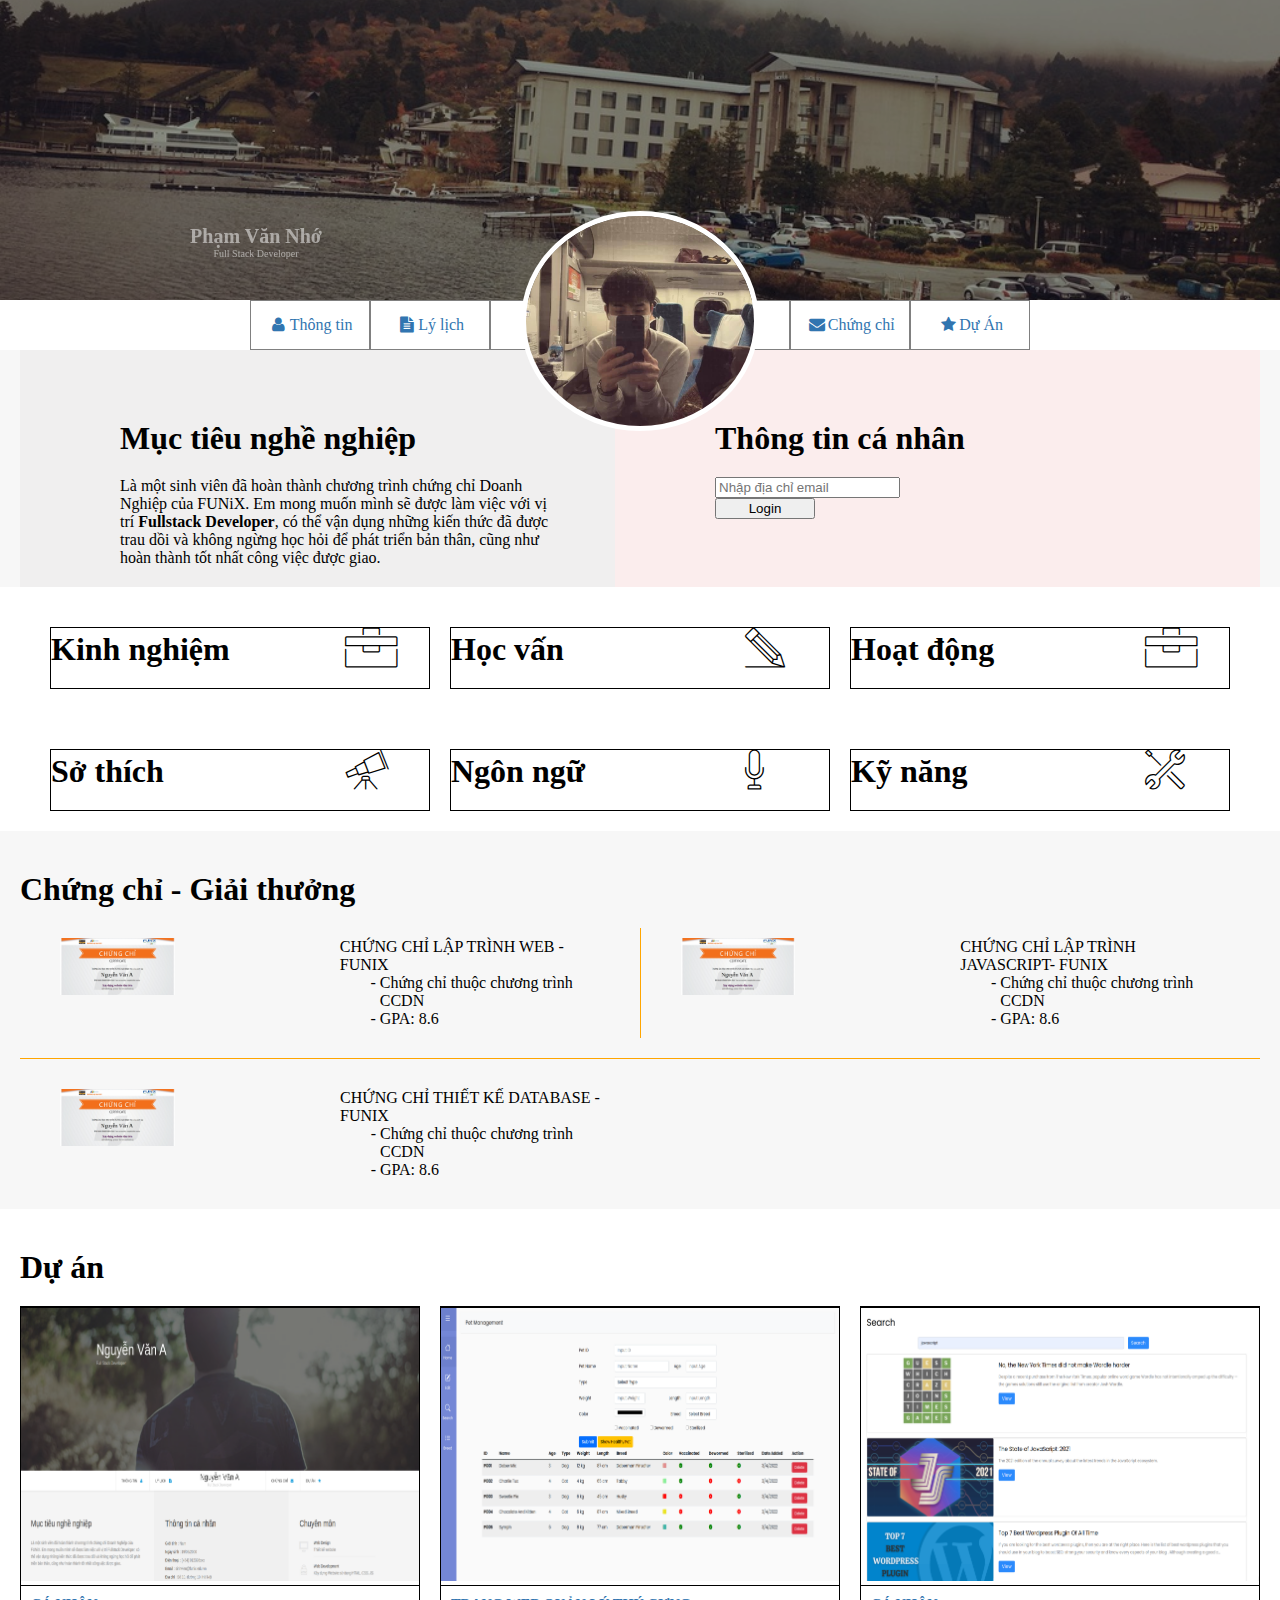
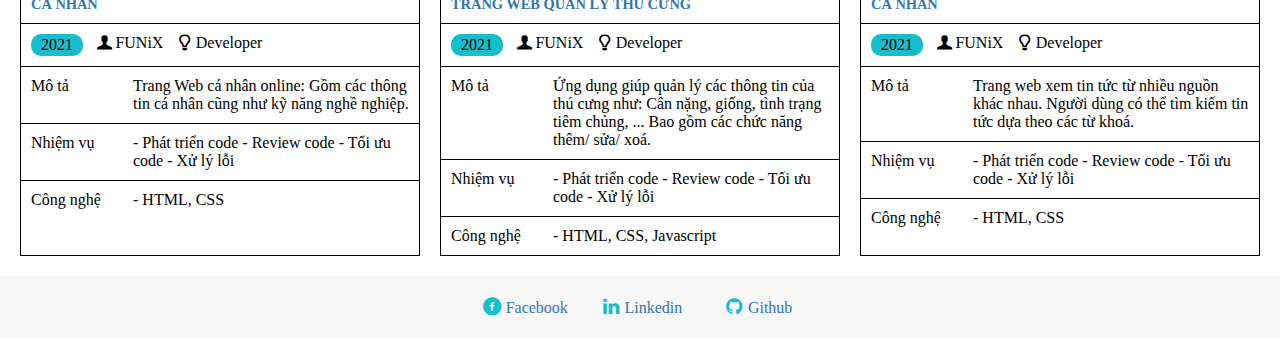
<file: index.html>
<!DOCTYPE html>
<html lang="en">
  <head>
    <meta charset="UTF-8" />
    <meta http-equiv="X-UA-Compatible" content="IE=edge" />
    <meta name="viewport" content="width=device-width, initial-scale=1.0" />

    <link
      href="https://cdn.jsdelivr.net/npm/bootstrap@5.3.0-alpha3/dist/css/bootstrap.min.css"
      rel="stylesheet"
      integrity="sha384-KK94CHFLLe+nY2dmCWGMq91rCGa5gtU4mk92HdvYe+M/SXH301p5ILy+dN9+nJOZ"
      crossorigin="anonymous"
    />
    <link rel="stylesheet" href="./css/font.css" />
    <link rel="stylesheet" href="./css/laptop.css" />
    <link
      rel="stylesheet"
      media="screen and (max-width: 576px)"
      href="./css/mobile.css"
    />
    <link rel="stylesheet" href="./css/tablet.css" />

    <title>Assignment 03</title>
  </head>
  <body>
    <!--BANNER  -->
    <div id="banner" class="anhbia">
      <div class="anhbia-letter">
        <h1>Phạm Văn Nhớ</h1>
        <span>Full Stack Developer</span>
      </div>
      <img src="images/anh nen.jpeg" alt="banner" />
    </div>

    <!-- NAV-BAR -->

    <section id="nav-bar">
      <nav class="container menu">
        <a href="#"><i class="icon-user"></i>Thông tin</a>
        <a href="#"><i class="icon-doc-text-inv"></i>Lý lịch</a>
        <div class="avartar">
          <!-- <h1>Phạm Văn Nhớ</h1>
					<span>Full Stack Developer</span> -->
          <img src="./images/avartar.jpeg" alt="avartar" />
        </div>
        <a href="#"><i class="icon-mail-alt"></i>Chứng chỉ</a>
        <a href="#"><i class="icon-star-1"></i>Dự Án</a>
      </nav>
    </section>

    <!-- MỤC TIÊU NGHỀ NGHIỆP, THÔNG TIN CÁ NHÂN -->

    <section id="about" class="bg-grey">
      <div class="container profession-infomation row">
        <div id="target" class="profession col-12 col-sm-6">
          <h1 class="section-title">Mục tiêu nghề nghiệp</h1>
          <p>
            Là một sinh viên đã hoàn thành chương trình chứng chỉ Doanh Nghiệp
            của FUNiX. Em mong muốn mình sẽ được làm việc với vị trí
            <b>Fullstack Developer</b>, có thể vận dụng những kiến thức đã được
            trau dồi và không ngừng học hỏi để phát triển bản thân, cũng như
            hoàn thành tốt nhất công việc được giao.
          </p>
        </div>
        <div id="personal-info" class="infomation">
          <h1 class="section-title">Thông tin cá nhân</h1>
          <ul class="mt-40 info">
            <li><span>Giới tính</span> : Nam</li>
            <li><span>Ngày sinh</span> : 02/11/1991</li>
            <li><span>Điện thoại</span> : (+81) 7089780211</li>
            <li>
              <span>Email</span> :
              <a href="mailto:nhopvFX21016@funix.edu.vn"
                >nhopvFX21016@funix.edu.vn</a
              >
            </li>
            <li><span>Địa chỉ</span> : Fukushima Nhật Bản</li>
            <li><span>Website</span> : <a href="#">https://abc.tech</a></li>
            <div class="infomation-icon">
              <a href="#"><i class="icon-twitter"></i></a>
              <a href="#"><i class="icon-facebook"></i></a>
              <a href="#"><i class="icon-gplus"></i></a>
              <a href="#"><i class="icon-linkedin"></i></a>
            </div>
          </ul>
          <div class="submit-email">
            <input type="email" placeholder="Nhập địa chỉ email" id="email" />
            <p id="error-email" style="color: red"></p>
            <button
              onclick="login()"
              type="button"
              class="btn btn-primary login"
            >
              Login
            </button>
            <button type="button" class="btn btn-secondary logout">
              Log Out
            </button>
          </div>
        </div>
      </div>
    </section>

    <!-- KINH NGHIỆM, HỌC VẤN, HOẠT ĐỘNG, SỞ THÍCH, NGÔN NGỮ, KỸ NĂNG -->

    <section id="job-info">
      <div class="container row">
        <!-- KINH NGHIỆM, HỌC VẤN, HOẠT ĐỘNG  -->
        <div class="nangluc row col-12 col-sm-12 col-md-6 col-lg-12">
          <div
            id="kinh-nghiem"
            class="list-nangluc col-12 col-sm-12 col-md-6 col-lg-4"
            style="margin-top: 20px"
            onmouseover="onMouseOver(this)"
            onmouseout="onMouseOut(this)"
          >
            <div class="experience">
              <h1>Kinh nghiệm</h1>
              <i class="ic-toolbox"></i>
            </div>

            <div class="section-content">
              <div class="nd-nangluc">
                <div>
                  <p class="dau-cham">
                    <strong>Full Stack Developer - Công ty Y</strong>
                  </p>
                </div>

                <div class="date">
                  <span>05/2022 - </span>
                  <span>Hiện tại</span>
                </div>

                <ul>
                  <li>
                    Xây dựng, phát triển Web dựa trên thiết kế và yêu cầu đã có.
                  </li>
                  <li>
                    Phân tích và thiết kế Database, sử dụng hệ quản trị CSDL
                    (MySQL, SQLSever, NoSQL, ...) và viết được các câu truy vấn.
                  </li>
                  <li>
                    Sử dụng ngôn ngữ server-side (Python, Java, ...) để xây dựng
                    các Web Service.
                  </li>
                </ul>
              </div>

              <div class="nd-nangluc">
                <p class="dau-cham">
                  <strong>Web Designer - Công ty X</strong>
                </p>
                <p>06/2021 - 04/2022</p>
                <ul>
                  <li>Thiết kế Website dựa trên yêu cầu của khách hàng.</li>
                  <li>Sử dụng các công cụ: Figma, Canva, PTS.</li>
                </ul>
              </div>
            </div>

            <div>
              <button
                type="button"
                class="btn btn-warning view-more control-view"
                onclick="clickViewMore(this)"
              >
                View More
              </button>
            </div>
          </div>

          <div
            id="hoc-van"
            class="list-nangluc col-12 col-sm-12 col-md-6 col-lg-4"
            style="margin-top: 20px"
            onmouseover="onMouseOver(this)"
            onmouseout="onMouseOut(this)"
          >
            <div class="learning">
              <h1>Học vấn</h1>
              <i class="ic-pencil"></i>
            </div>

            <div class="section-content">
              <div class="nd-nangluc nd-hocvan">
                <p class="dau-cham"><strong>FUNiX</strong></p>
                <p>06/2021 - 05/2022</p>
                <ul>
                  <li>Tốt nghiệp chứng chỉ doanh nghiệp nhánh Fullstack.</li>
                  <li>GPA: 9/10</li>
                </ul>
              </div>

              <div class="nd-nangluc nd-hocvan">
                <p class="dau-cham"><strong>Cử nhân - ĐH FPT</strong>></p>
                <p>08/2016 - 07/2019</p>
                <ul>
                  <li>Chuyên ngành: Kỹ thuật phần mềm.</li>
                  <li>GPA: 3.2/4</li>
                </ul>
              </div>
            </div>

            <div>
              <button
                type="button"
                class="btn btn-warning view-more control-view"
                onclick="clickViewMore(this)"
              >
                View More
              </button>
            </div>
          </div>

          <div
            id="hoat-dong"
            class="list-nangluc col-12 col-sm-12 col-md-6 col-lg-4"
            style="margin-top: 20px"
            onmouseover="onMouseOver(this)"
            onmouseout="onMouseOut(this)"
          >
            <div class="hoatdong">
              <h1>Hoạt động</h1>
              <i class="ic-toolbox"></i>
            </div>

            <div class="section-content">
              <div class="nd-nangluc nd-hoatdong">
                <p class="dau-cham"><strong>FPT Edu Hackathon 2019</strong></p>
                <p>03/2019 - 05/2019</p>
                <ul>
                  <li>Giải 3 bảng A</li>
                  <li>Đề tài: Trang web về phân loại rác thải</li>
                </ul>
              </div>

              <div class="nd-nangluc nd-hoatdong">
                <p class="dau-cham"><strong>Câu lạc bộ Z</strong></p>
                <p>08/2016 - 08/2017</p>
                <ul>
                  <li>Trưởng ban chuyên môn</li>
                </ul>
              </div>
            </div>

            <div>
              <button
                type="button"
                class="btn btn-warning view-more control-view"
                onclick="clickViewMore(this)"
              >
                View More
              </button>
            </div>
          </div>
        </div>

        <!-- SỞ THÍCH, NGÔN NGỮ, KỸ NĂNG -->
        <div class="nangluc row col-12 col-sm-12 col-md-6 col-lg-12">
          <div
            id="so-thich"
            class="list-nangluc col-12 col-sm-12 col-md-6 col-lg-4"
            style="margin-top: 20px"
            onmouseover="onMouseOver(this)"
            onmouseout="onMouseOut(this)"
          >
            <div class="sothich">
              <h1>Sở thích</h1>
              <i class="ic-telescope"></i>
            </div>

            <div class="section-content">
              <div>
                <div class="sothich-icon nd-sothich">
                  <i class="ic-megaphone"></i>
                  <i class="ic-strategy"></i>
                  <i class="ic-hotairballoon"></i>
                  <i class="ic-basket"></i>
                </div>

                <div class="sothich-litte nd-sothich">
                  <p>Âm nhạc</p>
                  <p>Chơi game</p>
                  <p>Du lịch</p>
                  <p>Nấu ăn</p>
                </div>
              </div>
            </div>

            <div>
              <button
                type="button"
                class="btn btn-warning view-more control-view"
                onclick="clickViewMore(this)"
              >
                View More
              </button>
            </div>
          </div>

          <div
            id="ngon-ngu"
            class="list-nangluc col-12 col-sm-12 col-md-6 col-lg-4"
            style="margin-top: 20px"
            onmouseover="onMouseOver(this)"
            onmouseout="onMouseOut(this)"
          >
            <div class="language">
              <h1>Ngôn ngữ</h1>
              <i class="ic-mic"></i>
            </div>
            <div class="section-content">
              <div class="nd-ngonngu">
                <p class="language-litte">Tiếng Anh - IELTS 7.0</p>
                <div class="lever">
                  <i class="ok"></i>
                  <i class="ok"></i>
                  <i class="no"></i>
                </div>
              </div>

              <div class="nd-ngonngu">
                <p class="ngonngu-litte">Tiếng Nhật - JLPT N4</p>
                <div class="lever">
                  <i class="ok"></i>
                  <i class="no"></i>
                  <i class="no"></i>
                </div>
              </div>
            </div>

            <div>
              <button
                type="button"
                class="btn btn-warning view-more control-view"
                onclick="clickViewMore(this)"
              >
                View More
              </button>
            </div>
          </div>

          <div
            id="ky-nang"
            class="list-nangluc col-12 col-sm-12 col-md-6 col-lg-4"
            class="list-nangluc"
            style="margin-top: 20px"
            onmouseover="onMouseOver(this)"
            onmouseout="onMouseOut(this)"
          >
            <div class="kynang">
              <h1>Kỹ năng</h1>
              <i class="ic-tools-2"></i>
            </div>

            <div class="section-content">
              <div class="nd-kynang">
                <p class="kynang-litte">HTML/CSS: Funadametal</p>
                <div class="lever">
                  <i class="ok"></i>
                  <i class="no"></i>
                  <i class="no"></i>
                </div>
              </div>

              <div class="nd-kynang">
                <p class="kynang-litte">HTML/CSS: Funadametal</p>
                <div class="lever">
                  <i class="ok"></i>
                  <i class="ok"></i>
                  <i class="no"></i>
                </div>
              </div>

              <div class="nd-kynang">
                <p class="kynang-litte">NodeJS: Intermediate</p>
                <div class="lever">
                  <i class="ok"></i>
                  <i class="ok"></i>
                  <i class="no"></i>
                </div>
              </div>

              <div class="nd-kynang">
                <p class="kynang-litte">Bootstrap 5: Funadametal</p>
                <div class="lever">
                  <i class="ok"></i>
                  <i class="no"></i>
                  <i class="no"></i>
                </div>
              </div>
            </div>

            <div>
              <button
                type="button"
                class="btn btn-warning view-more control-view"
                onclick="clickViewMore(this)"
              >
                View More
              </button>
            </div>
          </div>
        </div>
      </div>
    </section>

    <!--CHỨNG CHỈ, GIẢI THƯỞNG  -->
    <section id="certificate" class="bg-grey">
      <div class="container chungchi-giaithuong">
        <h1 class="section-title">Chứng chỉ - Giải thưởng</h1>
        <div class="">
          <div class="chungchi1-2 row">
            <div class="chungchi web-cc col-12 col-md-6 row">
              <div class="chungchi-img col-12 col-sm-6 col-md-12">
                <img src="./images/Cert_WEB.png" alt="chung chi" />
              </div>
              <div class="chungchi-litte col-12 col-sm-6 col-md-12">
                <p>chứng chỉ lập trình web - funix</p>
                <ul>
                  <li>Chứng chỉ thuộc chương trình CCDN</li>
                  <li>GPA: 8.6</li>
                </ul>
              </div>
            </div>

            <div class="chungchi javascript-cc row col-12 col-md-6">
              <div class="chungchi-img col-12 col-sm-6 col-md-12">
                <img src="./images/Cert_WEB.png" alt="chung chi" />
              </div>
              <div class="chungchi-litte col-12 col-sm-6 col-md-12">
                <p>chứng chỉ lập trình javascript- funix</p>
                <ul>
                  <li>Chứng chỉ thuộc chương trình CCDN</li>
                  <li>GPA: 8.6</li>
                </ul>
              </div>
            </div>
          </div>

          <div class="chungchi3">
            <div class="chungchi row">
              <div class="chungchi-img col-12 col-lg-12">
                <img src="./images/Cert_WEB.png" alt="chung chi" />
              </div>
              <div class="chungchi-litte col-12 col-lg-12">
                <p>chứng chỉ thiết kế database - funix</p>
                <ul>
                  <li>Chứng chỉ thuộc chương trình CCDN</li>
                  <li>GPA: 8.6</li>
                </ul>
              </div>
            </div>

            <div></div>
          </div>
        </div>
      </div>
    </section>

    <!-- DỰ ÁN -->
    <section id="project">
      <div class="container-project">
        <div>
          <h1 class="section-title">Dự án</h1>
        </div>

        <div class="project-class row">
          <div class="project-content col-12">
            <img src="./images/project_1.png" alt="du an ca nhan" />
            <h2>
              <a href="./project-charter1.html" target="_blank">cá nhân</a>
            </h2>
            <div class="project-time">
              <p>2021</p>
              <p><i class="icon-user-1"></i>FUNiX</p>
              <p><i class="icon-lamp"></i>Developer</p>
            </div>
            <div class="project-information">
              <p>Mô tả</p>
              <p>
                Trang Web cá nhân online: Gồm các thông tin cá nhân cũng như kỹ
                năng nghề nghiệp.
              </p>
            </div>
            <div class="project-information">
              <p>Nhiệm vụ</p>
              <p>- Phát triển code - Review code - Tối ưu code - Xử lý lỗi</p>
            </div>
            <div class="project-information">
              <p>Công nghệ</p>
              <p>- HTML, CSS</p>
            </div>
          </div>

          <div class="project-content col-12">
            <img src="./images/project_2.png" alt="du an quan ly thu cung" />
            <h2>
              <a href="./project-charter2.html" target="_blank"
                >trang web quản lý thú cưng</a
              >
            </h2>
            <div class="project-time">
              <p>2021</p>
              <p><i class="icon-user-1"></i>FUNiX</p>
              <p><i class="icon-lamp"></i>Developer</p>
            </div>
            <div class="project-information">
              <p>Mô tả</p>
              <p>
                Ứng dụng giúp quản lý các thông tin của thú cưng như: Cân nặng,
                giống, tình trạng tiêm chủng, ... Bao gồm các chức năng thêm/
                sửa/ xoá.
              </p>
            </div>
            <div class="project-information">
              <p>Nhiệm vụ</p>
              <p>- Phát triển code - Review code - Tối ưu code - Xử lý lỗi</p>
            </div>
            <div class="project-information">
              <p>Công nghệ</p>
              <p>- HTML, CSS, Javascript</p>
            </div>
          </div>

          <div class="project-content col-12">
            <img src="./images/project_3.png" alt="du an web xem tin tuc" />
            <h2>
              <a href="./project-charter3.html" target="_blank">cá nhân</a>
            </h2>
            <div class="project-time">
              <p>2021</p>
              <p><i class="icon-user-1"></i>FUNiX</p>
              <p><i class="icon-lamp"></i>Developer</p>
            </div>
            <div class="project-information">
              <p>Mô tả</p>
              <p>
                Trang web xem tin tức từ nhiều nguồn khác nhau. Người dùng có
                thể tìm kiếm tin tức dựa theo các từ khoá.
              </p>
            </div>
            <div class="project-information">
              <p>Nhiệm vụ</p>
              <p>- Phát triển code - Review code - Tối ưu code - Xử lý lỗi</p>
            </div>
            <div class="project-information">
              <p>Công nghệ</p>
              <p>- HTML, CSS</p>
            </div>
          </div>
        </div>
      </div>
    </section>

    <!-- FOOTER -->
    <section id="footer" class="bg-grey">
      <div class="container lienlac">
        <ul>
          <li><i class="icon-facebook-circled"></i><a href="#">Facebook</a></li>
          <li><i class="icon-linkedin"></i><a href="#">Linkedin</a></li>
          <li><i class="icon-github-circled"></i><a href="#">Github</a></li>
        </ul>
      </div>
    </section>

    <script
      src="https://cdn.jsdelivr.net/npm/bootstrap@5.3.0-alpha3/dist/js/bootstrap.bundle.min.js"
      integrity="sha384-ENjdO4Dr2bkBIFxQpeoTz1HIcje39Wm4jDKdf19U8gI4ddQ3GYNS7NTKfAdVQSZe"
      crossorigin="anonymous"
    ></script>

    <script src="./js/script.js"></script>
  </body>
</html>
</file>
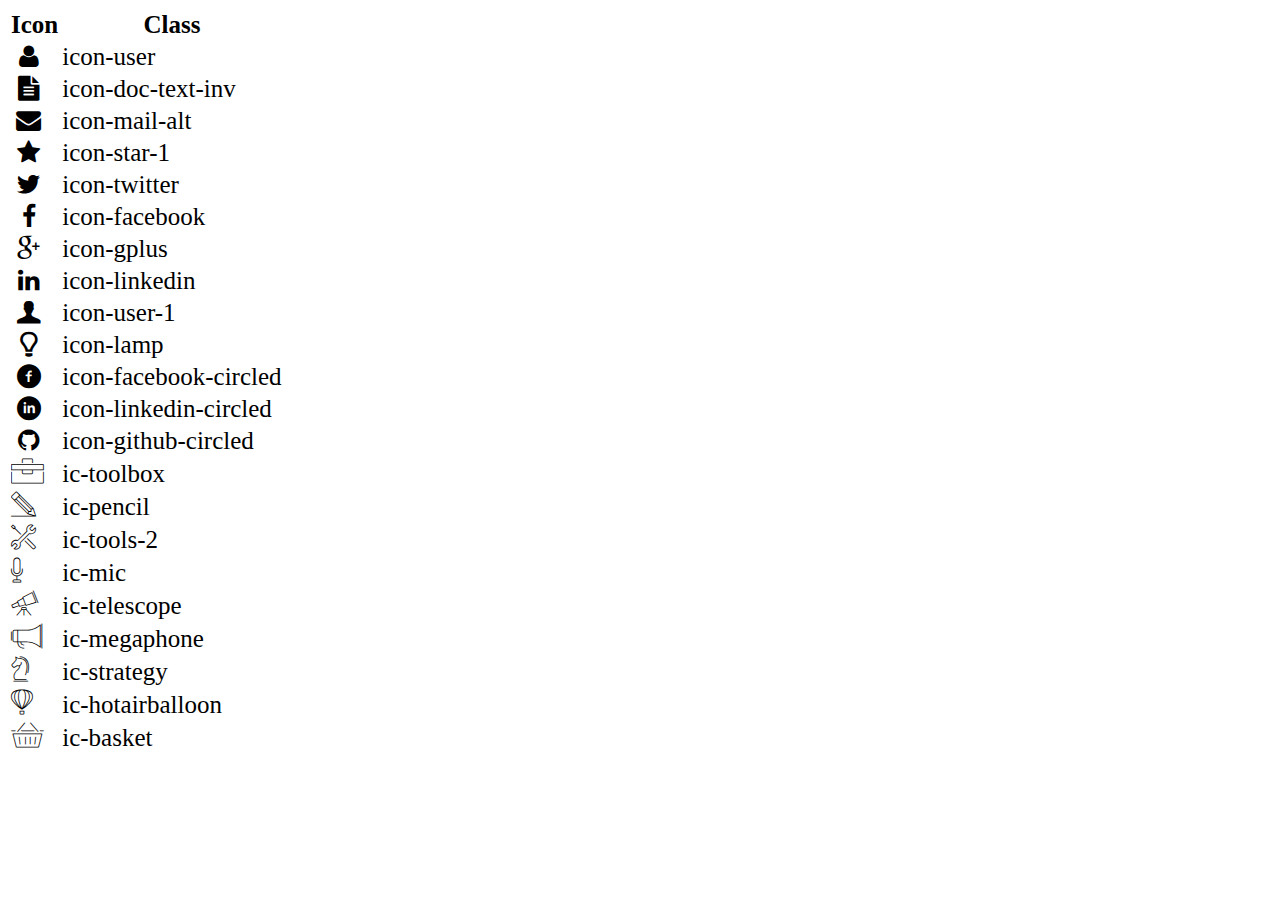
<file: icon-list.html>
<!DOCTYPE html>
<html lang="en">

<head>
    <meta charset="UTF-8">
    <meta http-equiv="X-UA-Compatible" content="IE=edge">
    <meta name="viewport" content="width=device-width, initial-scale=1.0">
    <link rel="stylesheet" href="css/font.css">
    <title>Icon List</title>
</head>

<body>
    <table style="font-size: 25px;">
        <thead>
            <tr>
                <th>Icon</th>
                <th>Class</th>
            </tr>
        </thead>
        <tbody>
            <tr>
                <td><i class="icon-user"></i></td>
                <td>icon-user</td>
            </tr>
            <tr>
                <td><i class="icon-doc-text-inv"></i></td>
                <td>icon-doc-text-inv</td>
            </tr>
            <tr>
                <td><i class="icon-mail-alt"></i></td>
                <td>icon-mail-alt</td>
            </tr>
            <tr>
                <td><i class="icon-star-1"></i></td>
                <td>icon-star-1</td>
            </tr>
            <tr>
                <td><i class="icon-twitter"></i></td>
                <td>icon-twitter</td>
            </tr>
            <tr>
                <td><i class="icon-facebook"></i></td>
                <td>icon-facebook</td>
            </tr>
            <tr>
                <td><i class="icon-gplus"></i></td>
                <td>icon-gplus</td>
            </tr>
            <tr>
                <td><i class="icon-linkedin"></i></td>
                <td>icon-linkedin</td>
            </tr>
            <tr>
                <td><i class="icon-user-1"></i></td>
                <td>icon-user-1</td>
            </tr>
            <tr>
                <td><i class="icon-lamp"></i></td>
                <td>icon-lamp</td>
            </tr>
            <tr>
                <td><i class="icon-facebook-circled"></i></td>
                <td>icon-facebook-circled</td>
            </tr>
            <tr>
                <td><i class="icon-linkedin-circled"></i></td>
                <td>icon-linkedin-circled</td>
            </tr>
            <tr>
                <td><i class="icon-github-circled"></i></td>
                <td>icon-github-circled</td>
            </tr>
            <tr>
                <td><i class="ic-toolbox"></i></td>
                <td>ic-toolbox</td>
            </tr>
            <tr>
                <td><i class="ic-pencil"></i></td>
                <td>ic-pencil</td>
            </tr>
            <tr>
                <td><i class="ic-tools-2"></i></td>
                <td>ic-tools-2</td>
            </tr>

            <tr>
                <td><i class="ic-mic"></i></td>
                <td>ic-mic</td>
            </tr>
            <tr>
                <td><i class="ic-telescope"></i></td>
                <td>ic-telescope</td>
            </tr>
            <tr>
                <td><i class="ic-megaphone"></i></td>
                <td>ic-megaphone</td>
            </tr>
            <tr>
                <td><i class="ic-strategy"></i></td>
                <td>ic-strategy</td>
            </tr>
            <tr>
                <td><i class="ic-hotairballoon"></i></td>
                <td>ic-hotairballoon</td>
            </tr>
            <tr>
                <td><i class="ic-basket"></i></td>
                <td>ic-basket</td>
            </tr>
        </tbody>
    </table>
</body>

</html>
</file>
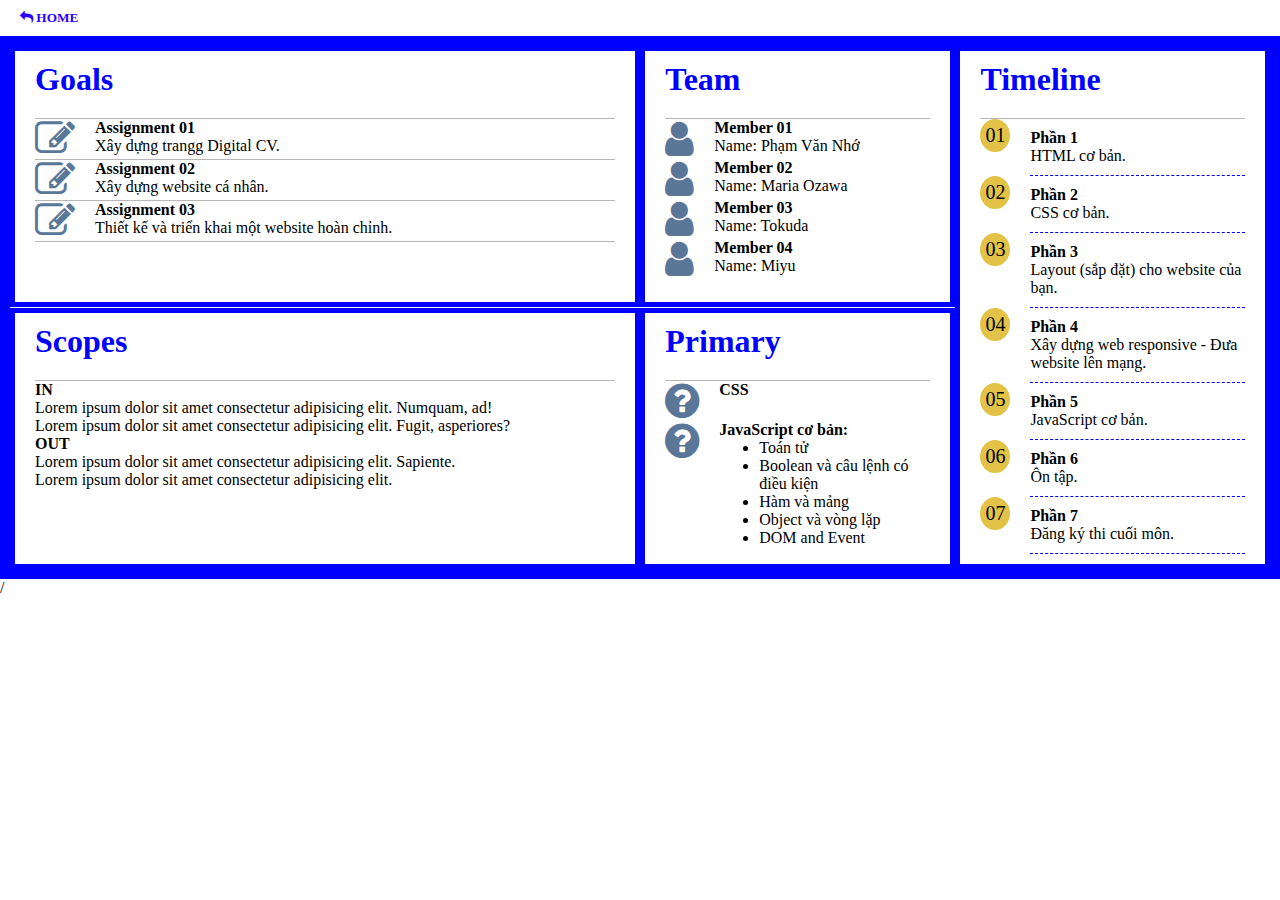
<file: project-charter1.html>
<!DOCTYPE html>
<html lang="en">
  <head>
    <meta charset="UTF-8" />
    <meta http-equiv="X-UA-Compatible" content="IE=edge" />
    <meta name="viewport" content="width=device-width, initial-scale=1.0" />

    <link
      href="https://cdn.jsdelivr.net/npm/bootstrap@5.3.0-alpha3/dist/css/bootstrap.min.css"
      rel="stylesheet"
      integrity="sha384-KK94CHFLLe+nY2dmCWGMq91rCGa5gtU4mk92HdvYe+M/SXH301p5ILy+dN9+nJOZ"
      crossorigin="anonymous"
    />

    <!-- link icon -->
    <link
      rel="stylesheet"
      href="https://maxcdn.bootstrapcdn.com/font-awesome/4.7.0/css/font-awesome.min.css"
    />

    <link rel="stylesheet" href="./css/project-charter.css" />

    <link rel="stylesheet" href="./css/laptop.css" />
    <link
      rel="stylesheet"
      media="screen and (max-width: 576px)"
      href="./css/mobile.css"
    />
    <link rel="stylesheet" href="./css/tablet.css" />

    <title>Project Charter</title>
  </head>
  <body>
    <h5 class="home">
      <a href="./index.html"><i class="fa fa-mail-reply"></i> HOME</a>
    </h5>
    <div class="project row">
      <section class="goals col-12">
        <h1>Goals</h1>
        <div class="goal">
          <i class="fa fa-edit"></i>
          <div>
            <h4>Assignment 01</h4>
            <p>Xây dựng trangg Digital CV.</p>
          </div>
        </div>
        <div class="goal">
          <i class="fa fa-edit"></i>
          <div>
            <h4>Assignment 02</h4>
            <p>Xây dựng website cá nhân.</p>
          </div>
        </div>
        <div class="goal">
          <i class="fa fa-edit"></i>
          <div>
            <h4>Assignment 03</h4>
            <p>Thiết kế và triển khai một website hoàn chỉnh.</p>
          </div>
        </div>
      </section>

      <section class="scopes col-12">
        <h1>Scopes</h1>
        <div class="row">
          <div class="in col-12 col-sm-12 col-lg-6">
            <h4>IN</h4>
            <p>
              Lorem ipsum dolor sit amet consectetur adipisicing elit. Numquam,
              ad!
            </p>
            <p>
              Lorem ipsum dolor sit amet consectetur adipisicing elit. Fugit,
              asperiores?
            </p>
          </div>
          <div class="out col-12 col-sm-12 col-lg-6">
            <h4>OUT</h4>
            <p>
              Lorem ipsum dolor sit amet consectetur adipisicing elit. Sapiente.
            </p>
            <p>Lorem ipsum dolor sit amet consectetur adipisicing elit.</p>
          </div>
        </div>
      </section>

      <section class="team col-12 row">
        <h1>Team</h1>

        <div class="member col-12">
          <i class="fa fa-user"></i>
          <div>
            <h4>Member 01</h4>
            <p>Name: Phạm Văn Nhớ</p>
          </div>
        </div>

        <div class="member col-12">
          <i class="fa fa-user"></i>
          <div>
            <h4>Member 02</h4>
            <p>Name: Maria Ozawa</p>
          </div>
        </div>

        <div class="member col-12">
          <i class="fa fa-user"></i>
          <div>
            <h4>Member 03</h4>
            <p>Name: Tokuda</p>
          </div>
        </div>

        <div class="member col-12">
          <i class="fa fa-user"></i>
          <div>
            <h4>Member 04</h4>
            <p>Name: Miyu</p>
          </div>
        </div>
      </section>

      <section class="primary col-12 row">
        <h1>Primary</h1>

        <div class="primary-list col-6">
          <i class="fa fa-question-circle"></i>
          <p><strong>CSS</strong></p>
        </div>

        <div class="primary-list col-6">
          <i class="fa fa-question-circle"></i>
          <div>
            <p><strong>JavaScript cơ bản:</strong></p>
            <ul>
              <li>Toán tử</li>
              <li>Boolean và câu lệnh có điều kiện</li>
              <li>Hàm và mảng</li>
              <li>Object và vòng lặp</li>
              <li>DOM and Event</li>
            </ul>
          </div>
        </div>
      </section>

      <section class="timeline col-12">
        <h1>Timeline</h1>
        <div>
          <div class="timeline-list">
            <p class="time">01</p>
            <div class="timeline-litte">
              <h4>Phần 1</h4>
              <p>HTML cơ bản.</p>
            </div>
          </div>

          <div class="timeline-list">
            <p class="time">02</p>
            <div class="timeline-litte">
              <h4>Phần 2</h4>
              <p>CSS cơ bản.</p>
            </div>
          </div>

          <div class="timeline-list">
            <p class="time">03</p>
            <div class="timeline-litte">
              <h4>Phần 3</h4>
              <p>Layout (sắp đặt) cho website của bạn.</p>
            </div>
          </div>

          <div class="timeline-list">
            <p class="time">04</p>
            <div class="timeline-litte">
              <h4>Phần 4</h4>
              <p>Xây dựng web responsive - Đưa website lên mạng.</p>
            </div>
          </div>

          <div class="timeline-list">
            <p class="time">05</p>
            <div class="timeline-litte">
              <h4>Phần 5</h4>
              <p>JavaScript cơ bản.</p>
            </div>
          </div>

          <div class="timeline-list">
            <p class="time">06</p>
            <div class="timeline-litte">
              <h4>Phần 6</h4>
              <p>Ôn tập.</p>
            </div>
          </div>

          <div class="timeline-list">
            <p class="time">07</p>
            <div class="timeline-litte">
              <h4>Phần 7</h4>
              <p>Đăng ký thi cuối môn.</p>
            </div>
          </div>
        </div>
      </section>
    </div>

    <script
      src="https://cdn.jsdelivr.net/npm/bootstrap@5.3.0-alpha3/dist/js/bootstrap.bundle.min.js"
      integrity="sha384-ENjdO4Dr2bkBIFxQpeoTz1HIcje39Wm4jDKdf19U8gI4ddQ3GYNS7NTKfAdVQSZe"
      crossorigin="anonymous"
    ></script>
  </body>
</html>
/
</file>
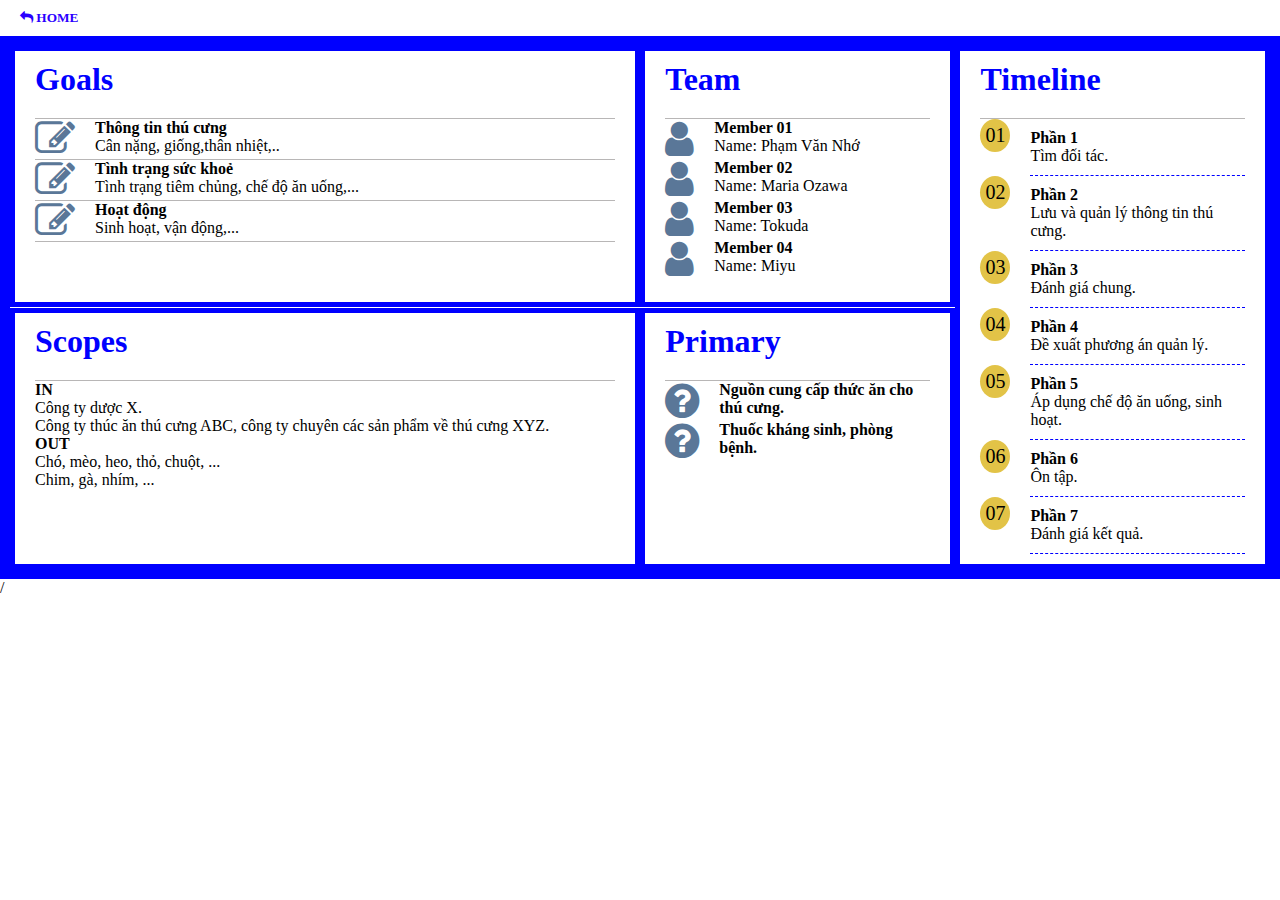
<file: project-charter2.html>
<!DOCTYPE html>
<html lang="en">
  <head>
    <meta charset="UTF-8" />
    <meta http-equiv="X-UA-Compatible" content="IE=edge" />
    <meta name="viewport" content="width=device-width, initial-scale=1.0" />

    <link
      href="https://cdn.jsdelivr.net/npm/bootstrap@5.3.0-alpha3/dist/css/bootstrap.min.css"
      rel="stylesheet"
      integrity="sha384-KK94CHFLLe+nY2dmCWGMq91rCGa5gtU4mk92HdvYe+M/SXH301p5ILy+dN9+nJOZ"
      crossorigin="anonymous"
    />

    <!-- link icon -->
    <link
      rel="stylesheet"
      href="https://maxcdn.bootstrapcdn.com/font-awesome/4.7.0/css/font-awesome.min.css"
    />

    <link rel="stylesheet" href="./css/project-charter.css" />

    <link rel="stylesheet" href="./css/laptop.css" />
    <link
      rel="stylesheet"
      media="screen and (max-width: 576px)"
      href="./css/mobile.css"
    />
    <link rel="stylesheet" href="./css/tablet.css" />

    <title>Trang web quản lý thú cưng</title>
  </head>
  <body>
    <h5 class="home">
      <a href="./index.html"><i class="fa fa-mail-reply"></i> HOME</a>
    </h5>
    <div class="project row">
      <section class="goals col-12">
        <h1>Goals</h1>
        <div class="goal">
          <i class="fa fa-edit"></i>
          <div>
            <h4>Thông tin thú cưng</h4>
            <p>Cân nặng, giống,thân nhiệt,..</p>
          </div>
        </div>
        <div class="goal">
          <i class="fa fa-edit"></i>
          <div>
            <h4>Tình trạng sức khoẻ</h4>
            <p>Tình trạng tiêm chủng, chế độ ăn uống,...</p>
          </div>
        </div>
        <div class="goal">
          <i class="fa fa-edit"></i>
          <div>
            <h4>Hoạt động</h4>
            <p>Sinh hoạt, vận động,...</p>
          </div>
        </div>
      </section>

      <section class="scopes col-12">
        <h1>Scopes</h1>
        <div class="row">
          <div class="in col-12 col-sm-12 col-lg-6">
            <h4>IN</h4>
            <p>Công ty dược X.</p>
            <p>
              Công ty thúc ăn thú cưng ABC, công ty chuyên các sản phẩm về thú
              cưng XYZ.
            </p>
          </div>
          <div class="out col-12 col-sm-12 col-lg-6">
            <h4>OUT</h4>
            <p>Chó, mèo, heo, thỏ, chuột, ...</p>
            <p>Chim, gà, nhím, ...</p>
          </div>
        </div>
      </section>

      <section class="team col-12 row">
        <h1>Team</h1>

        <div class="member col-12">
          <i class="fa fa-user"></i>
          <div>
            <h4>Member 01</h4>
            <p>Name: Phạm Văn Nhớ</p>
          </div>
        </div>

        <div class="member col-12">
          <i class="fa fa-user"></i>
          <div>
            <h4>Member 02</h4>
            <p>Name: Maria Ozawa</p>
          </div>
        </div>

        <div class="member col-12">
          <i class="fa fa-user"></i>
          <div>
            <h4>Member 03</h4>
            <p>Name: Tokuda</p>
          </div>
        </div>

        <div class="member col-12">
          <i class="fa fa-user"></i>
          <div>
            <h4>Member 04</h4>
            <p>Name: Miyu</p>
          </div>
        </div>
      </section>

      <section class="primary col-12 row">
        <h1>Primary</h1>

        <div class="primary-list col-6">
          <i class="fa fa-question-circle"></i>
          <p><strong>Nguồn cung cấp thức ăn cho thú cưng.</strong></p>
        </div>

        <div class="primary-list col-6">
          <i class="fa fa-question-circle"></i>
          <div>
            <p><strong>Thuốc kháng sinh, phòng bệnh.</strong></p>
          </div>
        </div>
      </section>

      <section class="timeline col-12">
        <h1>Timeline</h1>
        <div>
          <div class="timeline-list">
            <p class="time">01</p>
            <div class="timeline-litte">
              <h4>Phần 1</h4>
              <p>Tìm đối tác.</p>
            </div>
          </div>

          <div class="timeline-list">
            <p class="time">02</p>
            <div class="timeline-litte">
              <h4>Phần 2</h4>
              <p>Lưu và quản lý thông tin thú cưng.</p>
            </div>
          </div>

          <div class="timeline-list">
            <p class="time">03</p>
            <div class="timeline-litte">
              <h4>Phần 3</h4>
              <p>Đánh giá chung.</p>
            </div>
          </div>

          <div class="timeline-list">
            <p class="time">04</p>
            <div class="timeline-litte">
              <h4>Phần 4</h4>
              <p>Đề xuất phương án quản lý.</p>
            </div>
          </div>

          <div class="timeline-list">
            <p class="time">05</p>
            <div class="timeline-litte">
              <h4>Phần 5</h4>
              <p>Áp dụng chế độ ăn uống, sinh hoạt.</p>
            </div>
          </div>

          <div class="timeline-list">
            <p class="time">06</p>
            <div class="timeline-litte">
              <h4>Phần 6</h4>
              <p>Ôn tập.</p>
            </div>
          </div>

          <div class="timeline-list">
            <p class="time">07</p>
            <div class="timeline-litte">
              <h4>Phần 7</h4>
              <p>Đánh giá kết quả.</p>
            </div>
          </div>
        </div>
      </section>
    </div>

    <script
      src="https://cdn.jsdelivr.net/npm/bootstrap@5.3.0-alpha3/dist/js/bootstrap.bundle.min.js"
      integrity="sha384-ENjdO4Dr2bkBIFxQpeoTz1HIcje39Wm4jDKdf19U8gI4ddQ3GYNS7NTKfAdVQSZe"
      crossorigin="anonymous"
    ></script>
  </body>
</html>
/
</file>
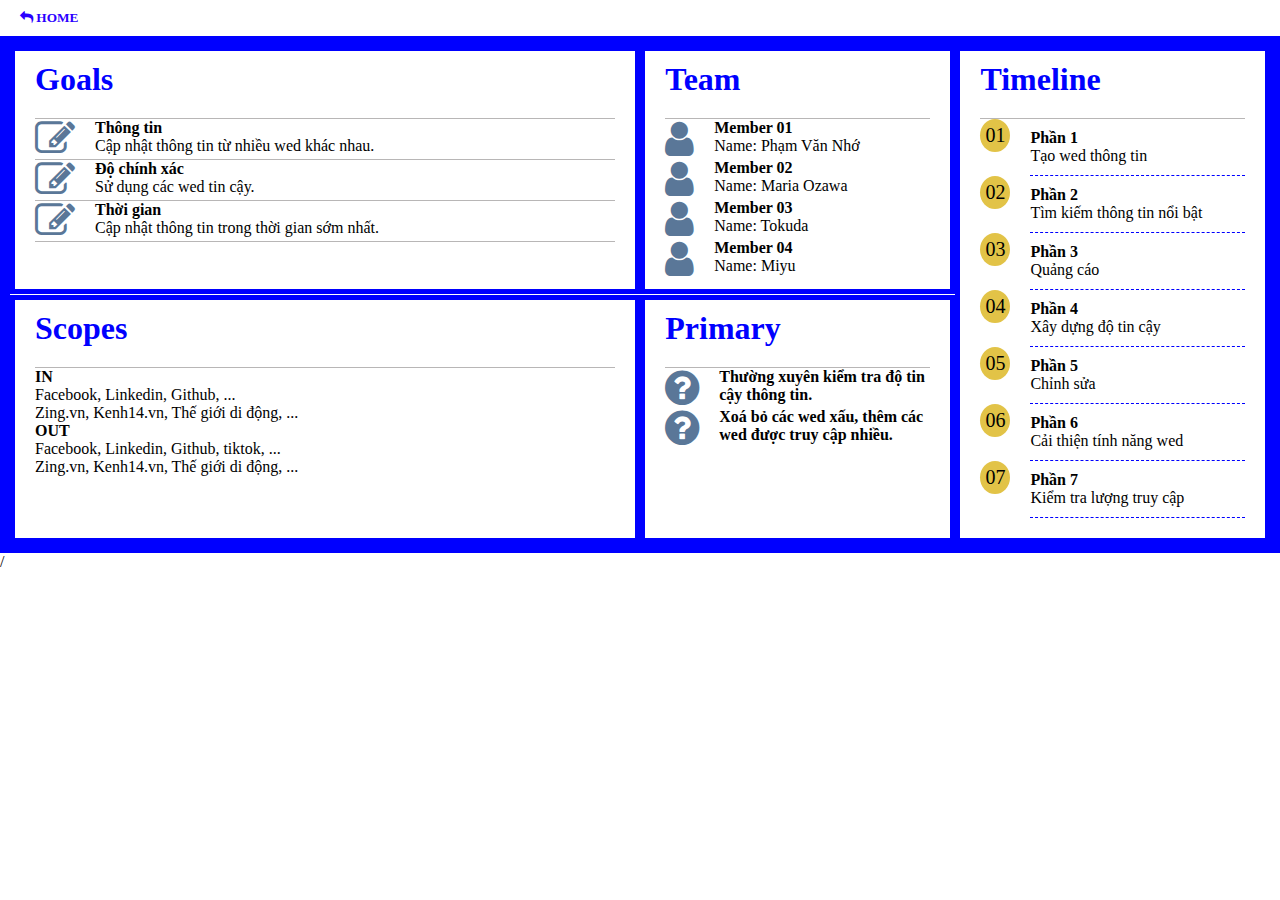
<file: project-charter3.html>
<!DOCTYPE html>
<html lang="en">
  <head>
    <meta charset="UTF-8" />
    <meta http-equiv="X-UA-Compatible" content="IE=edge" />
    <meta name="viewport" content="width=device-width, initial-scale=1.0" />

    <link
      href="https://cdn.jsdelivr.net/npm/bootstrap@5.3.0-alpha3/dist/css/bootstrap.min.css"
      rel="stylesheet"
      integrity="sha384-KK94CHFLLe+nY2dmCWGMq91rCGa5gtU4mk92HdvYe+M/SXH301p5ILy+dN9+nJOZ"
      crossorigin="anonymous"
    />

    <!-- link icon -->
    <link
      rel="stylesheet"
      href="https://maxcdn.bootstrapcdn.com/font-awesome/4.7.0/css/font-awesome.min.css"
    />

    <link rel="stylesheet" href="./css/project-charter.css" />

    <link rel="stylesheet" href="./css/laptop.css" />
    <link
      rel="stylesheet"
      media="screen and (max-width: 576px)"
      href="./css/mobile.css"
    />
    <link rel="stylesheet" href="./css/tablet.css" />

    <title>Cá nhân</title>
  </head>
  <body>
    <h5 class="home">
      <a href="./index.html"><i class="fa fa-mail-reply"></i> HOME</a>
    </h5>
    <div class="project row">
      <section class="goals col-12">
        <h1>Goals</h1>
        <div class="goal">
          <i class="fa fa-edit"></i>
          <div>
            <h4>Thông tin</h4>
            <p>Cập nhật thông tin từ nhiều wed khác nhau.</p>
          </div>
        </div>
        <div class="goal">
          <i class="fa fa-edit"></i>
          <div>
            <h4>Độ chính xác</h4>
            <p>Sử dụng các wed tin cậy.</p>
          </div>
        </div>
        <div class="goal">
          <i class="fa fa-edit"></i>
          <div>
            <h4>Thời gian</h4>
            <p>Cập nhật thông tin trong thời gian sớm nhất.</p>
          </div>
        </div>
      </section>

      <section class="scopes col-12">
        <h1>Scopes</h1>
        <div class="row">
          <div class="in col-12 col-sm-12 col-lg-6">
            <h4>IN</h4>
            <p>Facebook, Linkedin, Github, ...</p>
            <p>Zing.vn, Kenh14.vn, Thế giới di động, ...</p>
          </div>
          <div class="out col-12 col-sm-12 col-lg-6">
            <h4>OUT</h4>
            <p>Facebook, Linkedin, Github, tiktok, ...</p>
            <p>Zing.vn, Kenh14.vn, Thế giới di động, ...</p>
          </div>
        </div>
      </section>

      <section class="team col-12 row">
        <h1>Team</h1>

        <div class="member col-12">
          <i class="fa fa-user"></i>
          <div>
            <h4>Member 01</h4>
            <p>Name: Phạm Văn Nhớ</p>
          </div>
        </div>

        <div class="member col-12">
          <i class="fa fa-user"></i>
          <div>
            <h4>Member 02</h4>
            <p>Name: Maria Ozawa</p>
          </div>
        </div>

        <div class="member col-12">
          <i class="fa fa-user"></i>
          <div>
            <h4>Member 03</h4>
            <p>Name: Tokuda</p>
          </div>
        </div>

        <div class="member col-12">
          <i class="fa fa-user"></i>
          <div>
            <h4>Member 04</h4>
            <p>Name: Miyu</p>
          </div>
        </div>
      </section>

      <section class="primary col-12 row">
        <h1>Primary</h1>

        <div class="primary-list col-6">
          <i class="fa fa-question-circle"></i>
          <p><strong>Thường xuyên kiểm tra độ tin cậy thông tin.</strong></p>
        </div>

        <div class="primary-list col-6">
          <i class="fa fa-question-circle"></i>
          <div>
            <p>
              <strong
                >Xoá bỏ các wed xấu, thêm các wed được truy cập nhiều.</strong
              >
            </p>
          </div>
        </div>
      </section>

      <section class="timeline col-12">
        <h1>Timeline</h1>
        <div>
          <div class="timeline-list">
            <p class="time">01</p>
            <div class="timeline-litte">
              <h4>Phần 1</h4>
              <p>Tạo wed thông tin</p>
            </div>
          </div>

          <div class="timeline-list">
            <p class="time">02</p>
            <div class="timeline-litte">
              <h4>Phần 2</h4>
              <p>Tìm kiếm thông tin nổi bật</p>
            </div>
          </div>

          <div class="timeline-list">
            <p class="time">03</p>
            <div class="timeline-litte">
              <h4>Phần 3</h4>
              <p>Quảng cáo</p>
            </div>
          </div>

          <div class="timeline-list">
            <p class="time">04</p>
            <div class="timeline-litte">
              <h4>Phần 4</h4>
              <p>Xây dựng độ tin cậy</p>
            </div>
          </div>

          <div class="timeline-list">
            <p class="time">05</p>
            <div class="timeline-litte">
              <h4>Phần 5</h4>
              <p>Chỉnh sửa</p>
            </div>
          </div>

          <div class="timeline-list">
            <p class="time">06</p>
            <div class="timeline-litte">
              <h4>Phần 6</h4>
              <p>Cải thiện tính năng wed</p>
            </div>
          </div>

          <div class="timeline-list">
            <p class="time">07</p>
            <div class="timeline-litte">
              <h4>Phần 7</h4>
              <p>Kiểm tra lượng truy cập</p>
            </div>
          </div>
        </div>
      </section>
    </div>

    <script
      src="https://cdn.jsdelivr.net/npm/bootstrap@5.3.0-alpha3/dist/js/bootstrap.bundle.min.js"
      integrity="sha384-ENjdO4Dr2bkBIFxQpeoTz1HIcje39Wm4jDKdf19U8gI4ddQ3GYNS7NTKfAdVQSZe"
      crossorigin="anonymous"
    ></script>
  </body>
</html>
/
</file>
<file: css/font.css>
@font-face {
	font-family: 'open_sanslight';
	src: url('../fonts/OpenSans-Light-webfont.eot');
	src: url('../fonts/OpenSans-Light-webfont.eot#iefix') format('embedded-opentype'),
		url('../fonts/OpenSans-Light-webfont.woff') format('woff'),
		url('../fonts/OpenSans-Light-webfont.ttf') format('truetype'),
		url('../fonts/OpenSans-Light-webfont.svg#open_sanslight') format('svg');
	font-weight: normal;
	font-style: normal;

}

@font-face {
	font-family: 'open_sansitalic';
	src: url('../fonts/OpenSans-Italic-webfont.eot');
	src: url('../fonts/OpenSans-Italic-webfont.eot#iefix') format('embedded-opentype'),
		url('../fonts/OpenSans-Italic-webfont.woff') format('woff'),
		url('../fonts/OpenSans-Italic-webfont.ttf') format('truetype'),
		url('../fonts/OpenSans-Italic-webfont.svg#open_sansitalic') format('svg');
	font-weight: normal;
	font-style: normal;

}

@font-face {
	font-family: 'open_sanssemibold';
	src: url('../fonts/OpenSans-Semibold-webfont.eot');
	src: url('../fonts/OpenSans-Semibold-webfont.eot#iefix') format('embedded-opentype'),
		url('../fonts/OpenSans-Semibold-webfont.woff') format('woff'),
		url('../fonts/OpenSans-Semibold-webfont.ttf') format('truetype'),
		url('../fonts/OpenSans-Semibold-webfont.svg#open_sanssemibold') format('svg');
	font-weight: normal;
	font-style: normal;

}


@font-face {
	font-family: 'open_sanslight_italic';
	src: url('../fonts/OpenSans-LightItalic-webfont.eot');
	src: url('../fonts/OpenSans-LightItalic-webfont.eot#iefix') format('embedded-opentype'),
		url('../fonts/OpenSans-LightItalic-webfont.woff') format('woff'),
		url('../fonts/OpenSans-LightItalic-webfont.ttf') format('truetype'),
		url('../fonts/OpenSans-LightItalic-webfont.svg#open_sanslight_italic') format('svg');
	font-weight: normal;
	font-style: normal;

}

@font-face {
	font-family: 'open_sansregular';
	src: url('../fonts/OpenSans-Regular-webfont.eot');
	src: url('../fonts/OpenSans-Regular-webfont.eot#iefix') format('embedded-opentype'),
		url('../fonts/OpenSans-Regular-webfont.woff') format('woff'),
		url('../fonts/OpenSans-Regular-webfont.ttf') format('truetype'),
		url('../fonts/OpenSans-Regular-webfont.svg#open_sansregular') format('svg');
	font-weight: normal;
	font-style: normal;

}


@font-face {
	font-family: 'fontello';
	src: url('../fonts/fontello.eot');
	src: url('../fonts/fontello.eot#iefix') format('embedded-opentype'),
		url('../fonts/fontello.woff') format('woff'),
		url('../fonts/fontello.ttf') format('truetype'),
		url('../fonts/fontello.svg#fontello') format('svg');
	font-weight: normal;
	font-style: normal;
}

[class^="icon-"]:before,
[class*=" icon-"]:before {
	font-family: "fontello";
	font-style: normal;
	font-weight: normal;
	speak: none;

	display: inline-block;
	text-decoration: inherit;
	width: 1em;
	margin-right: .2em;
	text-align: center;
	/* opacity: .8; */

	/* For safety - reset parent styles, that can break glyph codes*/
	font-variant: normal;
	text-transform: none;

	/* fix buttons height, for twitter bootstrap */
	line-height: 1em;

	/* Animation center compensation - margins should be symmetric */
	/* remove if not needed */
	margin-left: .2em;

	/* you can be more comfortable with increased icons size */
	/* font-size: 120%; */

	/* Font smoothing. That was taken from TWBS */
	-webkit-font-smoothing: antialiased;
	-moz-osx-font-smoothing: grayscale;

	/* Uncomment for 3D effect */
	/* text-shadow: 1px 1px 1px rgba(127, 127, 127, 0.3); */
}

.icon-emo-happy:before {
	content: '\e800';
}

/* '' */
.icon-emo-wink:before {
	content: '\e801';
}

/* '' */
.icon-emo-wink2:before {
	content: '\e802';
}

/* '' */
.icon-emo-unhappy:before {
	content: '\e803';
}

/* '' */
.icon-emo-sleep:before {
	content: '\e804';
}

/* '' */
.icon-emo-thumbsup:before {
	content: '\e805';
}

/* '' */
.icon-emo-devil:before {
	content: '\e806';
}

/* '' */
.icon-emo-surprised:before {
	content: '\e807';
}

/* '' */
.icon-emo-tongue:before {
	content: '\e808';
}

/* '' */
.icon-emo-coffee:before {
	content: '\e809';
}

/* '' */
.icon-emo-sunglasses:before {
	content: '\e80a';
}

/* '' */
.icon-emo-displeased:before {
	content: '\e80b';
}

/* '' */
.icon-emo-beer:before {
	content: '\e80c';
}

/* '' */
.icon-emo-grin:before {
	content: '\e80d';
}

/* '' */
.icon-emo-angry:before {
	content: '\e80e';
}

/* '' */
.icon-emo-saint:before {
	content: '\e80f';
}

/* '' */
.icon-emo-cry:before {
	content: '\e810';
}

/* '' */
.icon-emo-shoot:before {
	content: '\e811';
}

/* '' */
.icon-emo-squint:before {
	content: '\e812';
}

/* '' */
.icon-emo-laugh:before {
	content: '\e813';
}

/* '' */
.icon-spin1:before {
	content: '\e814';
}

/* '' */
.icon-spin2:before {
	content: '\e815';
}

/* '' */
.icon-spin3:before {
	content: '\e816';
}

/* '' */
.icon-spin4:before {
	content: '\e817';
}

/* '' */
.icon-spin5:before {
	content: '\e818';
}

/* '' */
.icon-spin6:before {
	content: '\e819';
}

/* '' */
.icon-firefox:before {
	content: '\e81a';
}

/* '' */
.icon-chrome:before {
	content: '\e81b';
}

/* '' */
.icon-opera:before {
	content: '\e81c';
}

/* '' */
.icon-ie:before {
	content: '\e81d';
}

/* '' */
.icon-crown:before {
	content: '\e81e';
}

/* '' */
.icon-crown-plus:before {
	content: '\e81f';
}

/* '' */
.icon-crown-minus:before {
	content: '\e820';
}

/* '' */
.icon-marquee:before {
	content: '\e821';
}

/* '' */
.icon-glass:before {
	content: '\e822';
}

/* '' */
.icon-music:before {
	content: '\e823';
}

/* '' */
.icon-search:before {
	content: '\e824';
}

/* '' */
.icon-mail:before {
	content: '\e825';
}

/* '' */
.icon-mail-alt:before {
	content: '\e826';
}

/* '' */
.icon-mail-squared:before {
	content: '\e827';
}

/* '' */
.icon-heart:before {
	content: '\e828';
}

/* '' */
.icon-heart-empty:before {
	content: '\e829';
}

/* '' */
.icon-star-1:before {
	content: '\e82a';
}

/* '' */
.icon-star-empty-1:before {
	content: '\e82b';
}

/* '' */
.icon-star-half:before {
	content: '\e82c';
}

/* '' */
.icon-star-half-alt:before {
	content: '\e82d';
}

/* '' */
.icon-user:before {
	content: '\e82e';
}

/* '' */
.icon-user-plus:before {
	content: '\e82f';
}

/* '' */
.icon-user-times:before {
	content: '\e830';
}

/* '' */
.icon-users:before {
	content: '\e831';
}

/* '' */
.icon-male:before {
	content: '\e832';
}

/* '' */
.icon-female:before {
	content: '\e833';
}

/* '' */
.icon-child:before {
	content: '\e834';
}

/* '' */
.icon-user-secret:before {
	content: '\e835';
}

/* '' */
.icon-video:before {
	content: '\e836';
}

/* '' */
.icon-videocam:before {
	content: '\e837';
}

/* '' */
.icon-picture:before {
	content: '\e838';
}

/* '' */
.icon-camera:before {
	content: '\e839';
}

/* '' */
.icon-camera-alt:before {
	content: '\e83a';
}

/* '' */
.icon-th-large:before {
	content: '\e83b';
}

/* '' */
.icon-th:before {
	content: '\e83c';
}

/* '' */
.icon-th-list:before {
	content: '\e83d';
}

/* '' */
.icon-ok:before {
	content: '\e83e';
}

/* '' */
.icon-ok-circled:before {
	content: '\e83f';
}

/* '' */
.icon-ok-circled2:before {
	content: '\e840';
}

/* '' */
.icon-ok-squared:before {
	content: '\e841';
}

/* '' */
.icon-cancel:before {
	content: '\e842';
}

/* '' */
.icon-cancel-circled:before {
	content: '\e843';
}

/* '' */
.icon-cancel-circled2:before {
	content: '\e844';
}

/* '' */
.icon-plus:before {
	content: '\e845';
}

/* '' */
.icon-plus-circled:before {
	content: '\e846';
}

/* '' */
.icon-plus-squared:before {
	content: '\e847';
}

/* '' */
.icon-plus-squared-alt:before {
	content: '\e848';
}

/* '' */
.icon-minus:before {
	content: '\e849';
}

/* '' */
.icon-minus-circled:before {
	content: '\e84a';
}

/* '' */
.icon-minus-squared:before {
	content: '\e84b';
}

/* '' */
.icon-minus-squared-alt:before {
	content: '\e84c';
}

/* '' */
.icon-help:before {
	content: '\e84d';
}

/* '' */
.icon-help-circled:before {
	content: '\e84e';
}

/* '' */
.icon-info-circled:before {
	content: '\e84f';
}

/* '' */
.icon-info:before {
	content: '\e850';
}

/* '' */
.icon-home:before {
	content: '\e851';
}

/* '' */
.icon-link:before {
	content: '\e852';
}

/* '' */
.icon-unlink:before {
	content: '\e853';
}

/* '' */
.icon-link-ext:before {
	content: '\e854';
}

/* '' */
.icon-link-ext-alt:before {
	content: '\e855';
}

/* '' */
.icon-attach:before {
	content: '\e856';
}

/* '' */
.icon-lock:before {
	content: '\e857';
}

/* '' */
.icon-lock-open:before {
	content: '\e858';
}

/* '' */
.icon-lock-open-alt:before {
	content: '\e859';
}

/* '' */
.icon-pin:before {
	content: '\e85a';
}

/* '' */
.icon-eye:before {
	content: '\e85b';
}

/* '' */
.icon-eye-off:before {
	content: '\e85c';
}

/* '' */
.icon-tag-1:before {
	content: '\e85d';
}

/* '' */
.icon-tags:before {
	content: '\e85e';
}

/* '' */
.icon-bookmark:before {
	content: '\e85f';
}

/* '' */
.icon-bookmark-empty:before {
	content: '\e860';
}

/* '' */
.icon-flag:before {
	content: '\e861';
}

/* '' */
.icon-flag-empty:before {
	content: '\e862';
}

/* '' */
.icon-flag-checkered:before {
	content: '\e863';
}

/* '' */
.icon-thumbs-up:before {
	content: '\e864';
}

/* '' */
.icon-thumbs-down:before {
	content: '\e865';
}

/* '' */
.icon-thumbs-up-alt:before {
	content: '\e866';
}

/* '' */
.icon-thumbs-down-alt:before {
	content: '\e867';
}

/* '' */
.icon-download:before {
	content: '\e868';
}

/* '' */
.icon-upload:before {
	content: '\e869';
}

/* '' */
.icon-download-cloud:before {
	content: '\e86a';
}

/* '' */
.icon-upload-cloud:before {
	content: '\e86b';
}

/* '' */
.icon-reply:before {
	content: '\e86c';
}

/* '' */
.icon-reply-all:before {
	content: '\e86d';
}

/* '' */
.icon-forward:before {
	content: '\e86e';
}

/* '' */
.icon-quote-left:before {
	content: '\e86f';
}

/* '' */
.icon-quote-right:before {
	content: '\e870';
}

/* '' */
.icon-code:before {
	content: '\e871';
}

/* '' */
.icon-export:before {
	content: '\e872';
}

/* '' */
.icon-export-alt:before {
	content: '\e873';
}

/* '' */
.icon-share:before {
	content: '\e874';
}

/* '' */
.icon-share-squared:before {
	content: '\e875';
}

/* '' */
.icon-pencil:before {
	content: '\e876';
}

/* '' */
.icon-pencil-squared:before {
	content: '\e877';
}

/* '' */
.icon-edit:before {
	content: '\e878';
}

/* '' */
.icon-print:before {
	content: '\e879';
}

/* '' */
.icon-retweet:before {
	content: '\e87a';
}

/* '' */
.icon-keyboard:before {
	content: '\e87b';
}

/* '' */
.icon-gamepad:before {
	content: '\e87c';
}

/* '' */
.icon-comment:before {
	content: '\e87d';
}

/* '' */
.icon-chat:before {
	content: '\e87e';
}

/* '' */
.icon-comment-empty:before {
	content: '\e87f';
}

/* '' */
.icon-chat-empty:before {
	content: '\e880';
}

/* '' */
.icon-bell:before {
	content: '\e881';
}

/* '' */
.icon-bell-alt:before {
	content: '\e882';
}

/* '' */
.icon-bell-off:before {
	content: '\e883';
}

/* '' */
.icon-bell-off-empty:before {
	content: '\e884';
}

/* '' */
.icon-attention-alt:before {
	content: '\e885';
}

/* '' */
.icon-attention:before {
	content: '\e886';
}

/* '' */
.icon-attention-circled:before {
	content: '\e887';
}

/* '' */
.icon-location:before {
	content: '\e888';
}

/* '' */
.icon-direction:before {
	content: '\e889';
}

/* '' */
.icon-compass:before {
	content: '\e88a';
}

/* '' */
.icon-trash:before {
	content: '\e88b';
}

/* '' */
.icon-trash-empty:before {
	content: '\e88c';
}

/* '' */
.icon-doc:before {
	content: '\e88d';
}

/* '' */
.icon-docs:before {
	content: '\e88e';
}

/* '' */
.icon-doc-text:before {
	content: '\e88f';
}

/* '' */
.icon-doc-inv:before {
	content: '\e890';
}

/* '' */
.icon-doc-text-inv:before {
	content: '\e891';
}

/* '' */
.icon-file-pdf:before {
	content: '\e892';
}

/* '' */
.icon-file-word:before {
	content: '\e893';
}

/* '' */
.icon-file-excel:before {
	content: '\e894';
}

/* '' */
.icon-file-powerpoint:before {
	content: '\e895';
}

/* '' */
.icon-file-image:before {
	content: '\e896';
}

/* '' */
.icon-file-archive:before {
	content: '\e897';
}

/* '' */
.icon-file-audio:before {
	content: '\e898';
}

/* '' */
.icon-file-video:before {
	content: '\e899';
}

/* '' */
.icon-file-code:before {
	content: '\e89a';
}

/* '' */
.icon-folder:before {
	content: '\e89b';
}

/* '' */
.icon-folder-open:before {
	content: '\e89c';
}

/* '' */
.icon-folder-empty:before {
	content: '\e89d';
}

/* '' */
.icon-folder-open-empty:before {
	content: '\e89e';
}

/* '' */
.icon-box:before {
	content: '\e89f';
}

/* '' */
.icon-rss:before {
	content: '\e8a0';
}

/* '' */
.icon-rss-squared:before {
	content: '\e8a1';
}

/* '' */
.icon-phone:before {
	content: '\e8a2';
}

/* '' */
.icon-phone-squared:before {
	content: '\e8a3';
}

/* '' */
.icon-fax:before {
	content: '\e8a4';
}

/* '' */
.icon-menu:before {
	content: '\e8a5';
}

/* '' */
.icon-cog:before {
	content: '\e8a6';
}

/* '' */
.icon-cog-alt:before {
	content: '\e8a7';
}

/* '' */
.icon-wrench:before {
	content: '\e8a8';
}

/* '' */
.icon-sliders:before {
	content: '\e8a9';
}

/* '' */
.icon-basket:before {
	content: '\e8aa';
}

/* '' */
.icon-cart-plus:before {
	content: '\e8ab';
}

/* '' */
.icon-cart-arrow-down:before {
	content: '\e8ac';
}

/* '' */
.icon-calendar:before {
	content: '\e8ad';
}

/* '' */
.icon-calendar-empty:before {
	content: '\e8ae';
}

/* '' */
.icon-login:before {
	content: '\e8af';
}

/* '' */
.icon-logout:before {
	content: '\e8b0';
}

/* '' */
.icon-mic:before {
	content: '\e8b1';
}

/* '' */
.icon-mute:before {
	content: '\e8b2';
}

/* '' */
.icon-volume-off:before {
	content: '\e8b3';
}

/* '' */
.icon-volume-down:before {
	content: '\e8b4';
}

/* '' */
.icon-volume-up:before {
	content: '\e8b5';
}

/* '' */
.icon-headphones:before {
	content: '\e8b6';
}

/* '' */
.icon-clock:before {
	content: '\e8b7';
}

/* '' */
.icon-lightbulb:before {
	content: '\e8b8';
}

/* '' */
.icon-block:before {
	content: '\e8b9';
}

/* '' */
.icon-resize-full:before {
	content: '\e8ba';
}

/* '' */
.icon-resize-full-alt:before {
	content: '\e8bb';
}

/* '' */
.icon-resize-small:before {
	content: '\e8bc';
}

/* '' */
.icon-resize-vertical:before {
	content: '\e8bd';
}

/* '' */
.icon-resize-horizontal:before {
	content: '\e8be';
}

/* '' */
.icon-move:before {
	content: '\e8bf';
}

/* '' */
.icon-zoom-in:before {
	content: '\e8c0';
}

/* '' */
.icon-zoom-out:before {
	content: '\e8c1';
}

/* '' */
.icon-down-circled2:before {
	content: '\e8c2';
}

/* '' */
.icon-up-circled2:before {
	content: '\e8c3';
}

/* '' */
.icon-left-circled2:before {
	content: '\e8c4';
}

/* '' */
.icon-right-circled2:before {
	content: '\e8c5';
}

/* '' */
.icon-down-dir:before {
	content: '\e8c6';
}

/* '' */
.icon-up-dir:before {
	content: '\e8c7';
}

/* '' */
.icon-left-dir:before {
	content: '\e8c8';
}

/* '' */
.icon-right-dir:before {
	content: '\e8c9';
}

/* '' */
.icon-down-open:before {
	content: '\e8ca';
}

/* '' */
.icon-left-open:before {
	content: '\e8cb';
}

/* '' */
.icon-right-open:before {
	content: '\e8cc';
}

/* '' */
.icon-up-open:before {
	content: '\e8cd';
}

/* '' */
.icon-angle-left:before {
	content: '\e8ce';
}

/* '' */
.icon-angle-right:before {
	content: '\e8cf';
}

/* '' */
.icon-angle-up:before {
	content: '\e8d0';
}

/* '' */
.icon-angle-down:before {
	content: '\e8d1';
}

/* '' */
.icon-angle-circled-left:before {
	content: '\e8d2';
}

/* '' */
.icon-angle-circled-right:before {
	content: '\e8d3';
}

/* '' */
.icon-angle-circled-up:before {
	content: '\e8d4';
}

/* '' */
.icon-angle-circled-down:before {
	content: '\e8d5';
}

/* '' */
.icon-angle-double-left:before {
	content: '\e8d6';
}

/* '' */
.icon-angle-double-right:before {
	content: '\e8d7';
}

/* '' */
.icon-angle-double-up:before {
	content: '\e8d8';
}

/* '' */
.icon-angle-double-down:before {
	content: '\e8d9';
}

/* '' */
.icon-down:before {
	content: '\e8da';
}

/* '' */
.icon-left:before {
	content: '\e8db';
}

/* '' */
.icon-right:before {
	content: '\e8dc';
}

/* '' */
.icon-up:before {
	content: '\e8dd';
}

/* '' */
.icon-down-big:before {
	content: '\e8de';
}

/* '' */
.icon-left-big:before {
	content: '\e8df';
}

/* '' */
.icon-right-big:before {
	content: '\e8e0';
}

/* '' */
.icon-up-big:before {
	content: '\e8e1';
}

/* '' */
.icon-right-hand:before {
	content: '\e8e2';
}

/* '' */
.icon-left-hand:before {
	content: '\e8e3';
}

/* '' */
.icon-up-hand:before {
	content: '\e8e4';
}

/* '' */
.icon-down-hand:before {
	content: '\e8e5';
}

/* '' */
.icon-left-circled:before {
	content: '\e8e6';
}

/* '' */
.icon-right-circled:before {
	content: '\e8e7';
}

/* '' */
.icon-up-circled:before {
	content: '\e8e8';
}

/* '' */
.icon-down-circled:before {
	content: '\e8e9';
}

/* '' */
.icon-cw:before {
	content: '\e8ea';
}

/* '' */
.icon-ccw:before {
	content: '\e8eb';
}

/* '' */
.icon-arrows-cw:before {
	content: '\e8ec';
}

/* '' */
.icon-level-up:before {
	content: '\e8ed';
}

/* '' */
.icon-level-down:before {
	content: '\e8ee';
}

/* '' */
.icon-shuffle:before {
	content: '\e8ef';
}

/* '' */
.icon-exchange:before {
	content: '\e8f0';
}

/* '' */
.icon-history:before {
	content: '\e8f1';
}

/* '' */
.icon-expand:before {
	content: '\e8f2';
}

/* '' */
.icon-collapse:before {
	content: '\e8f3';
}

/* '' */
.icon-expand-right:before {
	content: '\e8f4';
}

/* '' */
.icon-collapse-left:before {
	content: '\e8f5';
}

/* '' */
.icon-play:before {
	content: '\e8f6';
}

/* '' */
.icon-play-circled:before {
	content: '\e8f7';
}

/* '' */
.icon-play-circled2:before {
	content: '\e8f8';
}

/* '' */
.icon-stop:before {
	content: '\e8f9';
}

/* '' */
.icon-pause:before {
	content: '\e8fa';
}

/* '' */
.icon-to-end:before {
	content: '\e8fb';
}

/* '' */
.icon-to-end-alt:before {
	content: '\e8fc';
}

/* '' */
.icon-to-start:before {
	content: '\e8fd';
}

/* '' */
.icon-to-start-alt:before {
	content: '\e8fe';
}

/* '' */
.icon-fast-fw:before {
	content: '\e8ff';
}

/* '' */
.icon-fast-bw:before {
	content: '\e900';
}

/* '' */
.icon-eject:before {
	content: '\e901';
}

/* '' */
.icon-target:before {
	content: '\e902';
}

/* '' */
.icon-signal:before {
	content: '\e903';
}

/* '' */
.icon-wifi:before {
	content: '\e904';
}

/* '' */
.icon-award:before {
	content: '\e905';
}

/* '' */
.icon-desktop:before {
	content: '\e906';
}

/* '' */
.icon-laptop:before {
	content: '\e907';
}

/* '' */
.icon-tablet:before {
	content: '\e908';
}

/* '' */
.icon-mobile:before {
	content: '\e909';
}

/* '' */
.icon-inbox:before {
	content: '\e90a';
}

/* '' */
.icon-globe:before {
	content: '\e90b';
}

/* '' */
.icon-sun:before {
	content: '\e90c';
}

/* '' */
.icon-cloud:before {
	content: '\e90d';
}

/* '' */
.icon-flash:before {
	content: '\e90e';
}

/* '' */
.icon-moon:before {
	content: '\e90f';
}

/* '' */
.icon-umbrella-1:before {
	content: '\e910';
}

/* '' */
.icon-flight:before {
	content: '\e911';
}

/* '' */
.icon-fighter-jet:before {
	content: '\e912';
}

/* '' */
.icon-paper-plane:before {
	content: '\e913';
}

/* '' */
.icon-paper-plane-empty:before {
	content: '\e914';
}

/* '' */
.icon-space-shuttle:before {
	content: '\e915';
}

/* '' */
.icon-leaf:before {
	content: '\e916';
}

/* '' */
.icon-font:before {
	content: '\e917';
}

/* '' */
.icon-bold:before {
	content: '\e918';
}

/* '' */
.icon-medium:before {
	content: '\e919';
}

/* '' */
.icon-italic:before {
	content: '\e91a';
}

/* '' */
.icon-header:before {
	content: '\e91b';
}

/* '' */
.icon-paragraph:before {
	content: '\e91c';
}

/* '' */
.icon-text-height:before {
	content: '\e91d';
}

/* '' */
.icon-text-width:before {
	content: '\e91e';
}

/* '' */
.icon-align-left:before {
	content: '\e91f';
}

/* '' */
.icon-align-center:before {
	content: '\e920';
}

/* '' */
.icon-align-right:before {
	content: '\e921';
}

/* '' */
.icon-align-justify:before {
	content: '\e922';
}

/* '' */
.icon-list:before {
	content: '\e923';
}

/* '' */
.icon-indent-left:before {
	content: '\e924';
}

/* '' */
.icon-indent-right:before {
	content: '\e925';
}

/* '' */
.icon-list-bullet:before {
	content: '\e926';
}

/* '' */
.icon-list-numbered:before {
	content: '\e927';
}

/* '' */
.icon-strike:before {
	content: '\e928';
}

/* '' */
.icon-underline:before {
	content: '\e929';
}

/* '' */
.icon-superscript:before {
	content: '\e92a';
}

/* '' */
.icon-subscript:before {
	content: '\e92b';
}

/* '' */
.icon-table:before {
	content: '\e92c';
}

/* '' */
.icon-columns:before {
	content: '\e92d';
}

/* '' */
.icon-crop:before {
	content: '\e92e';
}

/* '' */
.icon-scissors:before {
	content: '\e92f';
}

/* '' */
.icon-paste:before {
	content: '\e930';
}

/* '' */
.icon-briefcase:before {
	content: '\e931';
}

/* '' */
.icon-suitcase:before {
	content: '\e932';
}

/* '' */
.icon-ellipsis:before {
	content: '\e933';
}

/* '' */
.icon-ellipsis-vert:before {
	content: '\e934';
}

/* '' */
.icon-off:before {
	content: '\e935';
}

/* '' */
.icon-road:before {
	content: '\e936';
}

/* '' */
.icon-list-alt:before {
	content: '\e937';
}

/* '' */
.icon-qrcode:before {
	content: '\e938';
}

/* '' */
.icon-barcode:before {
	content: '\e939';
}

/* '' */
.icon-book:before {
	content: '\e93a';
}

/* '' */
.icon-ajust:before {
	content: '\e93b';
}

/* '' */
.icon-tint:before {
	content: '\e93c';
}

/* '' */
.icon-toggle-off:before {
	content: '\e93d';
}

/* '' */
.icon-toggle-on:before {
	content: '\e93e';
}

/* '' */
.icon-check:before {
	content: '\e93f';
}

/* '' */
.icon-check-empty:before {
	content: '\e940';
}

/* '' */
.icon-circle:before {
	content: '\e941';
}

/* '' */
.icon-circle-empty:before {
	content: '\e942';
}

/* '' */
.icon-circle-thin:before {
	content: '\e943';
}

/* '' */
.icon-circle-notch:before {
	content: '\e944';
}

/* '' */
.icon-dot-circled:before {
	content: '\e945';
}

/* '' */
.icon-asterisk:before {
	content: '\e946';
}

/* '' */
.icon-gift:before {
	content: '\e947';
}

/* '' */
.icon-fire:before {
	content: '\e948';
}

/* '' */
.icon-magnet:before {
	content: '\e949';
}

/* '' */
.icon-chart-bar:before {
	content: '\e94a';
}

/* '' */
.icon-chart-area:before {
	content: '\e94b';
}

/* '' */
.icon-chart-pie:before {
	content: '\e94c';
}

/* '' */
.icon-chart-line:before {
	content: '\e94d';
}

/* '' */
.icon-ticket:before {
	content: '\e94e';
}

/* '' */
.icon-credit-card:before {
	content: '\e94f';
}

/* '' */
.icon-floppy:before {
	content: '\e950';
}

/* '' */
.icon-megaphone:before {
	content: '\e951';
}

/* '' */
.icon-hdd:before {
	content: '\e952';
}

/* '' */
.icon-key:before {
	content: '\e953';
}

/* '' */
.icon-fork:before {
	content: '\e954';
}

/* '' */
.icon-rocket:before {
	content: '\e955';
}

/* '' */
.icon-bug:before {
	content: '\e956';
}

/* '' */
.icon-certificate:before {
	content: '\e957';
}

/* '' */
.icon-tasks:before {
	content: '\e958';
}

/* '' */
.icon-filter:before {
	content: '\e959';
}

/* '' */
.icon-beaker:before {
	content: '\e95a';
}

/* '' */
.icon-magic:before {
	content: '\e95b';
}

/* '' */
.icon-cab:before {
	content: '\e95c';
}

/* '' */
.icon-taxi:before {
	content: '\e95d';
}

/* '' */
.icon-truck:before {
	content: '\e95e';
}

/* '' */
.icon-bus:before {
	content: '\e95f';
}

/* '' */
.icon-bicycle:before {
	content: '\e960';
}

/* '' */
.icon-motorcycle:before {
	content: '\e961';
}

/* '' */
.icon-train:before {
	content: '\e962';
}

/* '' */
.icon-subway:before {
	content: '\e963';
}

/* '' */
.icon-ship:before {
	content: '\e964';
}

/* '' */
.icon-money:before {
	content: '\e965';
}

/* '' */
.icon-euro:before {
	content: '\e966';
}

/* '' */
.icon-pound:before {
	content: '\e967';
}

/* '' */
.icon-dollar:before {
	content: '\e968';
}

/* '' */
.icon-rupee:before {
	content: '\e969';
}

/* '' */
.icon-yen:before {
	content: '\e96a';
}

/* '' */
.icon-rouble:before {
	content: '\e96b';
}

/* '' */
.icon-shekel:before {
	content: '\e96c';
}

/* '' */
.icon-try:before {
	content: '\e96d';
}

/* '' */
.icon-won:before {
	content: '\e96e';
}

/* '' */
.icon-bitcoin:before {
	content: '\e96f';
}

/* '' */
.icon-viacoin:before {
	content: '\e970';
}

/* '' */
.icon-sort:before {
	content: '\e971';
}

/* '' */
.icon-sort-down:before {
	content: '\e972';
}

/* '' */
.icon-sort-up:before {
	content: '\e973';
}

/* '' */
.icon-sort-alt-up:before {
	content: '\e974';
}

/* '' */
.icon-sort-alt-down:before {
	content: '\e975';
}

/* '' */
.icon-sort-name-up:before {
	content: '\e976';
}

/* '' */
.icon-sort-name-down:before {
	content: '\e977';
}

/* '' */
.icon-sort-number-up:before {
	content: '\e978';
}

/* '' */
.icon-sort-number-down:before {
	content: '\e979';
}

/* '' */
.icon-hammer:before {
	content: '\e97a';
}

/* '' */
.icon-gauge:before {
	content: '\e97b';
}

/* '' */
.icon-sitemap:before {
	content: '\e97c';
}

/* '' */
.icon-spinner:before {
	content: '\e97d';
}

/* '' */
.icon-coffee:before {
	content: '\e97e';
}

/* '' */
.icon-food:before {
	content: '\e97f';
}

/* '' */
.icon-beer:before {
	content: '\e980';
}

/* '' */
.icon-user-md:before {
	content: '\e981';
}

/* '' */
.icon-stethoscope:before {
	content: '\e982';
}

/* '' */
.icon-heartbeat:before {
	content: '\e983';
}

/* '' */
.icon-ambulance:before {
	content: '\e984';
}

/* '' */
.icon-medkit:before {
	content: '\e985';
}

/* '' */
.icon-h-sigh:before {
	content: '\e986';
}

/* '' */
.icon-bed:before {
	content: '\e987';
}

/* '' */
.icon-hospital:before {
	content: '\e988';
}

/* '' */
.icon-building:before {
	content: '\e989';
}

/* '' */
.icon-building-filled:before {
	content: '\e98a';
}

/* '' */
.icon-bank:before {
	content: '\e98b';
}

/* '' */
.icon-smile:before {
	content: '\e98c';
}

/* '' */
.icon-frown:before {
	content: '\e98d';
}

/* '' */
.icon-meh:before {
	content: '\e98e';
}

/* '' */
.icon-anchor:before {
	content: '\e98f';
}

/* '' */
.icon-terminal:before {
	content: '\e990';
}

/* '' */
.icon-eraser:before {
	content: '\e991';
}

/* '' */
.icon-puzzle:before {
	content: '\e992';
}

/* '' */
.icon-shield:before {
	content: '\e993';
}

/* '' */
.icon-extinguisher:before {
	content: '\e994';
}

/* '' */
.icon-bullseye:before {
	content: '\e995';
}

/* '' */
.icon-wheelchair:before {
	content: '\e996';
}

/* '' */
.icon-language:before {
	content: '\e997';
}

/* '' */
.icon-graduation-cap:before {
	content: '\e998';
}

/* '' */
.icon-paw:before {
	content: '\e999';
}

/* '' */
.icon-spoon:before {
	content: '\e99a';
}

/* '' */
.icon-cube:before {
	content: '\e99b';
}

/* '' */
.icon-cubes:before {
	content: '\e99c';
}

/* '' */
.icon-recycle:before {
	content: '\e99d';
}

/* '' */
.icon-tree:before {
	content: '\e99e';
}

/* '' */
.icon-database:before {
	content: '\e99f';
}

/* '' */
.icon-server:before {
	content: '\e9a0';
}

/* '' */
.icon-lifebuoy:before {
	content: '\e9a1';
}

/* '' */
.icon-rebel:before {
	content: '\e9a2';
}

/* '' */
.icon-empire:before {
	content: '\e9a3';
}

/* '' */
.icon-bomb:before {
	content: '\e9a4';
}

/* '' */
.icon-soccer-ball:before {
	content: '\e9a5';
}

/* '' */
.icon-tty:before {
	content: '\e9a6';
}

/* '' */
.icon-binoculars:before {
	content: '\e9a7';
}

/* '' */
.icon-plug:before {
	content: '\e9a8';
}

/* '' */
.icon-newspaper:before {
	content: '\e9a9';
}

/* '' */
.icon-calc:before {
	content: '\e9aa';
}

/* '' */
.icon-copyright:before {
	content: '\e9ab';
}

/* '' */
.icon-at:before {
	content: '\e9ac';
}

/* '' */
.icon-eyedropper:before {
	content: '\e9ad';
}

/* '' */
.icon-brush:before {
	content: '\e9ae';
}

/* '' */
.icon-birthday:before {
	content: '\e9af';
}

/* '' */
.icon-diamond:before {
	content: '\e9b0';
}

/* '' */
.icon-street-view:before {
	content: '\e9b1';
}

/* '' */
.icon-venus:before {
	content: '\e9b2';
}

/* '' */
.icon-mars:before {
	content: '\e9b3';
}

/* '' */
.icon-mercury:before {
	content: '\e9b4';
}

/* '' */
.icon-transgender:before {
	content: '\e9b5';
}

/* '' */
.icon-transgender-alt:before {
	content: '\e9b6';
}

/* '' */
.icon-venus-double:before {
	content: '\e9b7';
}

/* '' */
.icon-mars-double:before {
	content: '\e9b8';
}

/* '' */
.icon-venus-mars:before {
	content: '\e9b9';
}

/* '' */
.icon-mars-stroke:before {
	content: '\e9ba';
}

/* '' */
.icon-mars-stroke-v:before {
	content: '\e9bb';
}

/* '' */
.icon-mars-stroke-h:before {
	content: '\e9bc';
}

/* '' */
.icon-neuter:before {
	content: '\e9bd';
}

/* '' */
.icon-cc-visa:before {
	content: '\e9be';
}

/* '' */
.icon-cc-mastercard:before {
	content: '\e9bf';
}

/* '' */
.icon-cc-discover:before {
	content: '\e9c0';
}

/* '' */
.icon-cc-amex:before {
	content: '\e9c1';
}

/* '' */
.icon-cc-paypal:before {
	content: '\e9c2';
}

/* '' */
.icon-cc-stripe:before {
	content: '\e9c3';
}

/* '' */
.icon-adn:before {
	content: '\e9c4';
}

/* '' */
.icon-android:before {
	content: '\e9c5';
}

/* '' */
.icon-angellist:before {
	content: '\e9c6';
}

/* '' */
.icon-apple:before {
	content: '\e9c7';
}

/* '' */
.icon-behance:before {
	content: '\e9c8';
}

/* '' */
.icon-behance-squared:before {
	content: '\e9c9';
}

/* '' */
.icon-bitbucket:before {
	content: '\e9ca';
}

/* '' */
.icon-bitbucket-squared:before {
	content: '\e9cb';
}

/* '' */
.icon-buysellads:before {
	content: '\e9cc';
}

/* '' */
.icon-cc:before {
	content: '\e9cd';
}

/* '' */
.icon-codeopen:before {
	content: '\e9ce';
}

/* '' */
.icon-connectdevelop:before {
	content: '\e9cf';
}

/* '' */
.icon-css3:before {
	content: '\e9d0';
}

/* '' */
.icon-dashcube:before {
	content: '\e9d1';
}

/* '' */
.icon-delicious:before {
	content: '\e9d2';
}

/* '' */
.icon-deviantart:before {
	content: '\e9d3';
}

/* '' */
.icon-digg:before {
	content: '\e9d4';
}

/* '' */
.icon-dribbble:before {
	content: '\e9d5';
}

/* '' */
.icon-dropbox:before {
	content: '\e9d6';
}

/* '' */
.icon-drupal:before {
	content: '\e9d7';
}

/* '' */
.icon-facebook:before {
	content: '\e9d8';
}

/* '' */
.icon-facebook-squared:before {
	content: '\e9d9';
}

/* '' */
.icon-facebook-official:before {
	content: '\e9da';
}

/* '' */
.icon-flickr:before {
	content: '\e9db';
}

/* '' */
.icon-forumbee:before {
	content: '\e9dc';
}

/* '' */
.icon-foursquare:before {
	content: '\e9dd';
}

/* '' */
.icon-git-squared:before {
	content: '\e9de';
}

/* '' */
.icon-git:before {
	content: '\e9df';
}

/* '' */
.icon-github:before {
	content: '\e9e0';
}

/* '' */
.icon-github-squared:before {
	content: '\e9e1';
}

/* '' */
.icon-github-circled:before {
	content: '\e9e2';
}

/* '' */
.icon-gittip:before {
	content: '\e9e3';
}

/* '' */
.icon-google:before {
	content: '\e9e4';
}

/* '' */
.icon-gplus:before {
	content: '\e9e5';
}

/* '' */
.icon-gplus-squared:before {
	content: '\e9e6';
}

/* '' */
.icon-gwallet:before {
	content: '\e9e7';
}

/* '' */
.icon-hacker-news:before {
	content: '\e9e8';
}

/* '' */
.icon-html5:before {
	content: '\e9e9';
}

/* '' */
.icon-instagram:before {
	content: '\e9ea';
}

/* '' */
.icon-ioxhost:before {
	content: '\e9eb';
}

/* '' */
.icon-joomla:before {
	content: '\e9ec';
}

/* '' */
.icon-jsfiddle:before {
	content: '\e9ed';
}

/* '' */
.icon-lastfm:before {
	content: '\e9ee';
}

/* '' */
.icon-lastfm-squared:before {
	content: '\e9ef';
}

/* '' */
.icon-leanpub:before {
	content: '\e9f0';
}

/* '' */
.icon-linkedin-squared:before {
	content: '\e9f1';
}

/* '' */
.icon-linux:before {
	content: '\e9f2';
}

/* '' */
.icon-linkedin:before {
	content: '\e9f3';
}

/* '' */
.icon-maxcdn:before {
	content: '\e9f4';
}

/* '' */
.icon-meanpath:before {
	content: '\e9f5';
}

/* '' */
.icon-openid:before {
	content: '\e9f6';
}

/* '' */
.icon-pagelines:before {
	content: '\e9f7';
}

/* '' */
.icon-paypal:before {
	content: '\e9f8';
}

/* '' */
.icon-pied-piper-squared:before {
	content: '\e9f9';
}

/* '' */
.icon-pied-piper-alt:before {
	content: '\e9fa';
}

/* '' */
.icon-pinterest:before {
	content: '\e9fb';
}

/* '' */
.icon-pinterest-circled:before {
	content: '\e9fc';
}

/* '' */
.icon-pinterest-squared:before {
	content: '\e9fd';
}

/* '' */
.icon-qq:before {
	content: '\e9fe';
}

/* '' */
.icon-reddit:before {
	content: '\e9ff';
}

/* '' */
.icon-reddit-squared:before {
	content: '\ea00';
}

/* '' */
.icon-renren:before {
	content: '\ea01';
}

/* '' */
.icon-sellsy:before {
	content: '\ea02';
}

/* '' */
.icon-shirtsinbulk:before {
	content: '\ea03';
}

/* '' */
.icon-simplybuilt:before {
	content: '\ea04';
}

/* '' */
.icon-skyatlas:before {
	content: '\ea05';
}

/* '' */
.icon-skype:before {
	content: '\ea06';
}

/* '' */
.icon-slack:before {
	content: '\ea07';
}

/* '' */
.icon-slideshare:before {
	content: '\ea08';
}

/* '' */
.icon-soundcloud:before {
	content: '\ea09';
}

/* '' */
.icon-spotify:before {
	content: '\ea0a';
}

/* '' */
.icon-stackexchange:before {
	content: '\ea0b';
}

/* '' */
.icon-stackoverflow:before {
	content: '\ea0c';
}

/* '' */
.icon-steam:before {
	content: '\ea0d';
}

/* '' */
.icon-steam-squared:before {
	content: '\ea0e';
}

/* '' */
.icon-stumbleupon:before {
	content: '\ea0f';
}

/* '' */
.icon-stumbleupon-circled:before {
	content: '\ea10';
}

/* '' */
.icon-tencent-weibo:before {
	content: '\ea11';
}

/* '' */
.icon-trello:before {
	content: '\ea12';
}

/* '' */
.icon-tumblr:before {
	content: '\ea13';
}

/* '' */
.icon-tumblr-squared:before {
	content: '\ea14';
}

/* '' */
.icon-twitch:before {
	content: '\ea15';
}

/* '' */
.icon-note:before {
	content: '\ea16';
}

/* '' */
.icon-note-beamed:before {
	content: '\ea17';
}

/* '' */
.icon-music-1:before {
	content: '\ea18';
}

/* '' */
.icon-search-1:before {
	content: '\ea19';
}

/* '' */
.icon-flashlight:before {
	content: '\ea1a';
}

/* '' */
.icon-mail-1:before {
	content: '\ea1b';
}

/* '' */
.icon-heart-1:before {
	content: '\ea1c';
}

/* '' */
.icon-heart-empty-1:before {
	content: '\ea1d';
}

/* '' */
.icon-star:before {
	content: '\ea1e';
}

/* '' */
.icon-star-empty:before {
	content: '\ea1f';
}

/* '' */
.icon-user-1:before {
	content: '\ea20';
}

/* '' */
.icon-users-1:before {
	content: '\ea21';
}

/* '' */
.icon-user-add:before {
	content: '\ea22';
}

/* '' */
.icon-video-1:before {
	content: '\ea23';
}

/* '' */
.icon-picture-1:before {
	content: '\ea24';
}

/* '' */
.icon-camera-1:before {
	content: '\ea25';
}

/* '' */
.icon-layout:before {
	content: '\ea26';
}

/* '' */
.icon-menu-1:before {
	content: '\ea27';
}

/* '' */
.icon-check-1:before {
	content: '\ea28';
}

/* '' */
.icon-cancel-1:before {
	content: '\ea29';
}

/* '' */
.icon-cancel-circled-1:before {
	content: '\ea2a';
}

/* '' */
.icon-cancel-squared:before {
	content: '\ea2b';
}

/* '' */
.icon-plus-1:before {
	content: '\ea2c';
}

/* '' */
.icon-plus-circled-1:before {
	content: '\ea2d';
}

/* '' */
.icon-plus-squared-1:before {
	content: '\ea2e';
}

/* '' */
.icon-minus-1:before {
	content: '\ea2f';
}

/* '' */
.icon-minus-circled-1:before {
	content: '\ea30';
}

/* '' */
.icon-minus-squared-1:before {
	content: '\ea31';
}

/* '' */
.icon-help-1:before {
	content: '\ea32';
}

/* '' */
.icon-help-circled-1:before {
	content: '\ea33';
}

/* '' */
.icon-info-1:before {
	content: '\ea34';
}

/* '' */
.icon-info-circled-1:before {
	content: '\ea35';
}

/* '' */
.icon-back:before {
	content: '\ea36';
}

/* '' */
.icon-home-1:before {
	content: '\ea37';
}

/* '' */
.icon-link-1:before {
	content: '\ea38';
}

/* '' */
.icon-attach-1:before {
	content: '\ea39';
}

/* '' */
.icon-lock-1:before {
	content: '\ea3a';
}

/* '' */
.icon-lock-open-1:before {
	content: '\ea3b';
}

/* '' */
.icon-eye-1:before {
	content: '\ea3c';
}

/* '' */
.icon-tag:before {
	content: '\ea3d';
}

/* '' */
.icon-bookmark-1:before {
	content: '\ea3e';
}

/* '' */
.icon-bookmarks:before {
	content: '\ea3f';
}

/* '' */
.icon-flag-1:before {
	content: '\ea40';
}

/* '' */
.icon-thumbs-up-1:before {
	content: '\ea41';
}

/* '' */
.icon-thumbs-down-1:before {
	content: '\ea42';
}

/* '' */
.icon-download-1:before {
	content: '\ea43';
}

/* '' */
.icon-upload-1:before {
	content: '\ea44';
}

/* '' */
.icon-upload-cloud-1:before {
	content: '\ea45';
}

/* '' */
.icon-reply-1:before {
	content: '\ea46';
}

/* '' */
.icon-reply-all-1:before {
	content: '\ea47';
}

/* '' */
.icon-forward-1:before {
	content: '\ea48';
}

/* '' */
.icon-quote:before {
	content: '\ea49';
}

/* '' */
.icon-code-1:before {
	content: '\ea4a';
}

/* '' */
.icon-export-1:before {
	content: '\ea4b';
}

/* '' */
.icon-pencil-1:before {
	content: '\ea4c';
}

/* '' */
.icon-feather:before {
	content: '\ea4d';
}

/* '' */
.icon-print-1:before {
	content: '\ea4e';
}

/* '' */
.icon-retweet-1:before {
	content: '\ea4f';
}

/* '' */
.icon-keyboard-1:before {
	content: '\ea50';
}

/* '' */
.icon-comment-1:before {
	content: '\ea51';
}

/* '' */
.icon-chat-1:before {
	content: '\ea52';
}

/* '' */
.icon-bell-1:before {
	content: '\ea53';
}

/* '' */
.icon-attention-1:before {
	content: '\ea54';
}

/* '' */
.icon-alert:before {
	content: '\ea55';
}

/* '' */
.icon-vcard:before {
	content: '\ea56';
}

/* '' */
.icon-address:before {
	content: '\ea57';
}

/* '' */
.icon-location-1:before {
	content: '\ea58';
}

/* '' */
.icon-map:before {
	content: '\ea59';
}

/* '' */
.icon-direction-1:before {
	content: '\ea5a';
}

/* '' */
.icon-compass-1:before {
	content: '\ea5b';
}

/* '' */
.icon-cup:before {
	content: '\ea5c';
}

/* '' */
.icon-trash-1:before {
	content: '\ea5d';
}

/* '' */
.icon-doc-1:before {
	content: '\ea5e';
}

/* '' */
.icon-docs-1:before {
	content: '\ea5f';
}

/* '' */
.icon-doc-landscape:before {
	content: '\ea60';
}

/* '' */
.icon-doc-text-1:before {
	content: '\ea61';
}

/* '' */
.icon-doc-text-inv-1:before {
	content: '\ea62';
}

/* '' */
.icon-newspaper-1:before {
	content: '\ea63';
}

/* '' */
.icon-book-open:before {
	content: '\ea64';
}

/* '' */
.icon-book-1:before {
	content: '\ea65';
}

/* '' */
.icon-folder-1:before {
	content: '\ea66';
}

/* '' */
.icon-archive:before {
	content: '\ea67';
}

/* '' */
.icon-box-1:before {
	content: '\ea68';
}

/* '' */
.icon-rss-1:before {
	content: '\ea69';
}

/* '' */
.icon-phone-1:before {
	content: '\ea6a';
}

/* '' */
.icon-cog-1:before {
	content: '\ea6b';
}

/* '' */
.icon-tools:before {
	content: '\ea6c';
}

/* '' */
.icon-share-1:before {
	content: '\ea6d';
}

/* '' */
.icon-shareable:before {
	content: '\ea6e';
}

/* '' */
.icon-basket-1:before {
	content: '\ea6f';
}

/* '' */
.icon-bag:before {
	content: '\ea70';
}

/* '' */
.icon-calendar-1:before {
	content: '\ea71';
}

/* '' */
.icon-login-1:before {
	content: '\ea72';
}

/* '' */
.icon-logout-1:before {
	content: '\ea73';
}

/* '' */
.icon-mic-1:before {
	content: '\ea74';
}

/* '' */
.icon-mute-1:before {
	content: '\ea75';
}

/* '' */
.icon-sound:before {
	content: '\ea76';
}

/* '' */
.icon-volume:before {
	content: '\ea77';
}

/* '' */
.icon-clock-1:before {
	content: '\ea78';
}

/* '' */
.icon-hourglass:before {
	content: '\ea79';
}

/* '' */
.icon-lamp:before {
	content: '\ea7a';
}

/* '' */
.icon-light-down:before {
	content: '\ea7b';
}

/* '' */
.icon-light-up:before {
	content: '\ea7c';
}

/* '' */
.icon-adjust:before {
	content: '\ea7d';
}

/* '' */
.icon-block-1:before {
	content: '\ea7e';
}

/* '' */
.icon-resize-full-1:before {
	content: '\ea7f';
}

/* '' */
.icon-resize-small-1:before {
	content: '\ea80';
}

/* '' */
.icon-popup:before {
	content: '\ea81';
}

/* '' */
.icon-publish:before {
	content: '\ea82';
}

/* '' */
.icon-window:before {
	content: '\ea83';
}

/* '' */
.icon-arrow-combo:before {
	content: '\ea84';
}

/* '' */
.icon-down-circled-1:before {
	content: '\ea85';
}

/* '' */
.icon-left-circled-1:before {
	content: '\ea86';
}

/* '' */
.icon-right-circled-1:before {
	content: '\ea87';
}

/* '' */
.icon-up-circled-1:before {
	content: '\ea88';
}

/* '' */
.icon-down-open-1:before {
	content: '\ea89';
}

/* '' */
.icon-left-open-1:before {
	content: '\ea8a';
}

/* '' */
.icon-right-open-1:before {
	content: '\ea8b';
}

/* '' */
.icon-up-open-1:before {
	content: '\ea8c';
}

/* '' */
.icon-down-open-mini:before {
	content: '\ea8d';
}

/* '' */
.icon-left-open-mini:before {
	content: '\ea8e';
}

/* '' */
.icon-right-open-mini:before {
	content: '\ea8f';
}

/* '' */
.icon-up-open-mini:before {
	content: '\ea90';
}

/* '' */
.icon-down-open-big:before {
	content: '\ea91';
}

/* '' */
.icon-left-open-big:before {
	content: '\ea92';
}

/* '' */
.icon-right-open-big:before {
	content: '\ea93';
}

/* '' */
.icon-up-open-big:before {
	content: '\ea94';
}

/* '' */
.icon-down-1:before {
	content: '\ea95';
}

/* '' */
.icon-left-1:before {
	content: '\ea96';
}

/* '' */
.icon-right-1:before {
	content: '\ea97';
}

/* '' */
.icon-up-1:before {
	content: '\ea98';
}

/* '' */
.icon-down-dir-1:before {
	content: '\ea99';
}

/* '' */
.icon-left-dir-1:before {
	content: '\ea9a';
}

/* '' */
.icon-right-dir-1:before {
	content: '\ea9b';
}

/* '' */
.icon-up-dir-1:before {
	content: '\ea9c';
}

/* '' */
.icon-down-bold:before {
	content: '\ea9d';
}

/* '' */
.icon-left-bold:before {
	content: '\ea9e';
}

/* '' */
.icon-right-bold:before {
	content: '\ea9f';
}

/* '' */
.icon-up-bold:before {
	content: '\eaa0';
}

/* '' */
.icon-down-thin:before {
	content: '\eaa1';
}

/* '' */
.icon-left-thin:before {
	content: '\eaa2';
}

/* '' */
.icon-right-thin:before {
	content: '\eaa3';
}

/* '' */
.icon-up-thin:before {
	content: '\eaa4';
}

/* '' */
.icon-ccw-1:before {
	content: '\eaa5';
}

/* '' */
.icon-cw-1:before {
	content: '\eaa6';
}

/* '' */
.icon-arrows-ccw:before {
	content: '\eaa7';
}

/* '' */
.icon-level-down-1:before {
	content: '\eaa8';
}

/* '' */
.icon-level-up-1:before {
	content: '\eaa9';
}

/* '' */
.icon-shuffle-1:before {
	content: '\eaaa';
}

/* '' */
.icon-loop:before {
	content: '\eaab';
}

/* '' */
.icon-switch:before {
	content: '\eaac';
}

/* '' */
.icon-play-1:before {
	content: '\eaad';
}

/* '' */
.icon-stop-1:before {
	content: '\eaae';
}

/* '' */
.icon-pause-1:before {
	content: '\eaaf';
}

/* '' */
.icon-record:before {
	content: '\eab0';
}

/* '' */
.icon-to-end-1:before {
	content: '\eab1';
}

/* '' */
.icon-to-start-1:before {
	content: '\eab2';
}

/* '' */
.icon-fast-forward:before {
	content: '\eab3';
}

/* '' */
.icon-fast-backward:before {
	content: '\eab4';
}

/* '' */
.icon-progress-0:before {
	content: '\eab5';
}

/* '' */
.icon-progress-1:before {
	content: '\eab6';
}

/* '' */
.icon-progress-2:before {
	content: '\eab7';
}

/* '' */
.icon-progress-3:before {
	content: '\eab8';
}

/* '' */
.icon-target-1:before {
	content: '\eab9';
}

/* '' */
.icon-palette:before {
	content: '\eaba';
}

/* '' */
.icon-list-1:before {
	content: '\eabb';
}

/* '' */
.icon-list-add:before {
	content: '\eabc';
}

/* '' */
.icon-signal-1:before {
	content: '\eabd';
}

/* '' */
.icon-trophy:before {
	content: '\eabe';
}

/* '' */
.icon-battery:before {
	content: '\eabf';
}

/* '' */
.icon-back-in-time:before {
	content: '\eac0';
}

/* '' */
.icon-monitor:before {
	content: '\eac1';
}

/* '' */
.icon-mobile-1:before {
	content: '\eac2';
}

/* '' */
.icon-network:before {
	content: '\eac3';
}

/* '' */
.icon-cd:before {
	content: '\eac4';
}

/* '' */
.icon-inbox-1:before {
	content: '\eac5';
}

/* '' */
.icon-install:before {
	content: '\eac6';
}

/* '' */
.icon-globe-1:before {
	content: '\eac7';
}

/* '' */
.icon-cloud-1:before {
	content: '\eac8';
}

/* '' */
.icon-cloud-thunder:before {
	content: '\eac9';
}

/* '' */
.icon-flash-1:before {
	content: '\eaca';
}

/* '' */
.icon-moon-1:before {
	content: '\eacb';
}

/* '' */
.icon-flight-1:before {
	content: '\eacc';
}

/* '' */
.icon-paper-plane-1:before {
	content: '\eacd';
}

/* '' */
.icon-leaf-1:before {
	content: '\eace';
}

/* '' */
.icon-lifebuoy-1:before {
	content: '\eacf';
}

/* '' */
.icon-mouse:before {
	content: '\ead0';
}

/* '' */
.icon-briefcase-1:before {
	content: '\ead1';
}

/* '' */
.icon-suitcase-1:before {
	content: '\ead2';
}

/* '' */
.icon-dot:before {
	content: '\ead3';
}

/* '' */
.icon-dot-2:before {
	content: '\ead4';
}

/* '' */
.icon-dot-3:before {
	content: '\ead5';
}

/* '' */
.icon-brush-1:before {
	content: '\ead6';
}

/* '' */
.icon-magnet-1:before {
	content: '\ead7';
}

/* '' */
.icon-infinity:before {
	content: '\ead8';
}

/* '' */
.icon-erase:before {
	content: '\ead9';
}

/* '' */
.icon-chart-pie-1:before {
	content: '\eada';
}

/* '' */
.icon-chart-line-1:before {
	content: '\eadb';
}

/* '' */
.icon-chart-bar-1:before {
	content: '\eadc';
}

/* '' */
.icon-chart-area-1:before {
	content: '\eadd';
}

/* '' */
.icon-tape:before {
	content: '\eade';
}

/* '' */
.icon-graduation-cap-1:before {
	content: '\eadf';
}

/* '' */
.icon-language-1:before {
	content: '\eae0';
}

/* '' */
.icon-ticket-1:before {
	content: '\eae1';
}

/* '' */
.icon-water:before {
	content: '\eae2';
}

/* '' */
.icon-droplet:before {
	content: '\eae3';
}

/* '' */
.icon-air:before {
	content: '\eae4';
}

/* '' */
.icon-credit-card-1:before {
	content: '\eae5';
}

/* '' */
.icon-floppy-1:before {
	content: '\eae6';
}

/* '' */
.icon-clipboard:before {
	content: '\eae7';
}

/* '' */
.icon-megaphone-1:before {
	content: '\eae8';
}

/* '' */
.icon-database-1:before {
	content: '\eae9';
}

/* '' */
.icon-drive:before {
	content: '\eaea';
}

/* '' */
.icon-bucket:before {
	content: '\eaeb';
}

/* '' */
.icon-thermometer:before {
	content: '\eaec';
}

/* '' */
.icon-key-1:before {
	content: '\eaed';
}

/* '' */
.icon-flow-cascade:before {
	content: '\eaee';
}

/* '' */
.icon-flow-branch:before {
	content: '\eaef';
}

/* '' */
.icon-flow-tree:before {
	content: '\eaf0';
}

/* '' */
.icon-flow-line:before {
	content: '\eaf1';
}

/* '' */
.icon-flow-parallel:before {
	content: '\eaf2';
}

/* '' */
.icon-rocket-1:before {
	content: '\eaf3';
}

/* '' */
.icon-gauge-1:before {
	content: '\eaf4';
}

/* '' */
.icon-traffic-cone:before {
	content: '\eaf5';
}

/* '' */
.icon-cc-1:before {
	content: '\eaf6';
}

/* '' */
.icon-cc-by:before {
	content: '\eaf7';
}

/* '' */
.icon-cc-nc:before {
	content: '\eaf8';
}

/* '' */
.icon-cc-nc-eu:before {
	content: '\eaf9';
}

/* '' */
.icon-cc-nc-jp:before {
	content: '\eafa';
}

/* '' */
.icon-cc-sa:before {
	content: '\eafb';
}

/* '' */
.icon-cc-nd:before {
	content: '\eafc';
}

/* '' */
.icon-cc-pd:before {
	content: '\eafd';
}

/* '' */
.icon-cc-zero:before {
	content: '\eafe';
}

/* '' */
.icon-cc-share:before {
	content: '\eaff';
}

/* '' */
.icon-cc-remix:before {
	content: '\eb00';
}

/* '' */
.icon-github-1:before {
	content: '\eb01';
}

/* '' */
.icon-github-circled-1:before {
	content: '\eb02';
}

/* '' */
.icon-flickr-1:before {
	content: '\eb03';
}

/* '' */
.icon-flickr-circled:before {
	content: '\eb04';
}

/* '' */
.icon-vimeo:before {
	content: '\eb05';
}

/* '' */
.icon-vimeo-circled:before {
	content: '\eb06';
}

/* '' */
.icon-twitter:before {
	content: '\eb07';
}

/* '' */
.icon-twitter-circled:before {
	content: '\eb08';
}

/* '' */
.icon-facebook-1:before {
	content: '\eb09';
}

/* '' */
.icon-facebook-circled:before {
	content: '\eb0a';
}

/* '' */
.icon-facebook-squared-1:before {
	content: '\eb0b';
}

/* '' */
.icon-gplus-1:before {
	content: '\eb0c';
}

/* '' */
.icon-gplus-circled:before {
	content: '\eb0d';
}

/* '' */
.icon-pinterest-1:before {
	content: '\eb0e';
}

/* '' */
.icon-pinterest-circled-1:before {
	content: '\eb0f';
}

/* '' */
.icon-tumblr-1:before {
	content: '\eb10';
}

/* '' */
.icon-tumblr-circled:before {
	content: '\eb11';
}

/* '' */
.icon-linkedin-1:before {
	content: '\eb12';
}

/* '' */
.icon-linkedin-circled:before {
	content: '\eb13';
}

/* '' */
.icon-dribbble-1:before {
	content: '\eb14';
}

/* '' */
.icon-dribbble-circled:before {
	content: '\eb15';
}

/* '' */
.icon-stumbleupon-1:before {
	content: '\eb16';
}

/* '' */
.icon-stumbleupon-circled-1:before {
	content: '\eb17';
}

/* '' */
.icon-lastfm-1:before {
	content: '\eb18';
}

/* '' */
.icon-lastfm-circled:before {
	content: '\eb19';
}

/* '' */
.icon-rdio:before {
	content: '\eb1a';
}

/* '' */
.icon-rdio-circled:before {
	content: '\eb1b';
}

/* '' */
.icon-spotify-1:before {
	content: '\eb1c';
}

/* '' */
.icon-spotify-circled:before {
	content: '\eb1d';
}

/* '' */
.icon-qq-1:before {
	content: '\eb1e';
}

/* '' */
.icon-instagram-1:before {
	content: '\eb1f';
}

/* '' */
.icon-dropbox-1:before {
	content: '\eb20';
}

/* '' */
.icon-evernote:before {
	content: '\eb21';
}

/* '' */
.icon-flattr:before {
	content: '\eb22';
}

/* '' */
.icon-skype-1:before {
	content: '\eb23';
}

/* '' */
.icon-skype-circled:before {
	content: '\eb24';
}

/* '' */
.icon-renren-1:before {
	content: '\eb25';
}

/* '' */
.icon-sina-weibo:before {
	content: '\eb26';
}

/* '' */
.icon-paypal-1:before {
	content: '\eb27';
}

/* '' */
.icon-picasa:before {
	content: '\eb28';
}

/* '' */
.icon-soundcloud-1:before {
	content: '\eb29';
}

/* '' */
.icon-mixi:before {
	content: '\eb2a';
}

/* '' */
.icon-behance-1:before {
	content: '\eb2b';
}

/* '' */
.icon-google-circles:before {
	content: '\eb2c';
}

/* '' */
.icon-vkontakte:before {
	content: '\eb2d';
}

/* '' */
.icon-music-outline:before {
	content: '\eb2e';
}

/* '' */
.icon-music-2:before {
	content: '\eb2f';
}

/* '' */
.icon-search-outline:before {
	content: '\eb30';
}

/* '' */
.icon-search-2:before {
	content: '\eb31';
}

/* '' */
.icon-mail-2:before {
	content: '\eb32';
}

/* '' */
.icon-heart-2:before {
	content: '\eb33';
}

/* '' */
.icon-heart-filled:before {
	content: '\eb34';
}

/* '' */
.icon-star-2:before {
	content: '\eb35';
}

/* '' */
.icon-star-filled:before {
	content: '\eb36';
}

/* '' */
.icon-user-outline:before {
	content: '\eb37';
}

/* '' */
.icon-user-2:before {
	content: '\eb38';
}

/* '' */
.icon-users-outline:before {
	content: '\eb39';
}

/* '' */
.icon-users-2:before {
	content: '\eb3a';
}

/* '' */
.icon-user-add-outline:before {
	content: '\eb3b';
}

/* '' */
.icon-user-add-1:before {
	content: '\eb3c';
}

/* '' */
.icon-user-delete-outline:before {
	content: '\eb3d';
}

/* '' */
.icon-user-delete:before {
	content: '\eb3e';
}

/* '' */
.icon-video-2:before {
	content: '\eb3f';
}

/* '' */
.icon-videocam-outline:before {
	content: '\eb40';
}

/* '' */
.icon-videocam-1:before {
	content: '\eb41';
}

/* '' */
.icon-picture-outline:before {
	content: '\eb42';
}

/* '' */
.icon-picture-2:before {
	content: '\eb43';
}

/* '' */
.icon-camera-outline:before {
	content: '\eb44';
}

/* '' */
.icon-camera-2:before {
	content: '\eb45';
}

/* '' */
.icon-th-outline:before {
	content: '\eb46';
}

/* '' */
.icon-th-1:before {
	content: '\eb47';
}

/* '' */
.icon-th-large-outline:before {
	content: '\eb48';
}

/* '' */
.icon-th-large-1:before {
	content: '\eb49';
}

/* '' */
.icon-th-list-outline:before {
	content: '\eb4a';
}

/* '' */
.icon-th-list-1:before {
	content: '\eb4b';
}

/* '' */
.icon-ok-outline:before {
	content: '\eb4c';
}

/* '' */
.icon-ok-1:before {
	content: '\eb4d';
}

/* '' */
.icon-cancel-outline:before {
	content: '\eb4e';
}

/* '' */
.icon-cancel-2:before {
	content: '\eb4f';
}

/* '' */
.icon-cancel-alt:before {
	content: '\eb50';
}

/* '' */
.icon-cancel-alt-filled:before {
	content: '\eb51';
}

/* '' */
.icon-cancel-circled-outline:before {
	content: '\eb52';
}

/* '' */
.icon-cancel-circled-2:before {
	content: '\eb53';
}

/* '' */
.icon-plus-outline:before {
	content: '\eb54';
}

/* '' */
.icon-plus-2:before {
	content: '\eb55';
}

/* '' */
.icon-minus-outline:before {
	content: '\eb56';
}

/* '' */
.icon-minus-2:before {
	content: '\eb57';
}

/* '' */
.icon-divide-outline:before {
	content: '\eb58';
}

/* '' */
.icon-divide:before {
	content: '\eb59';
}

/* '' */
.icon-eq-outline:before {
	content: '\eb5a';
}

/* '' */
.icon-eq:before {
	content: '\eb5b';
}

/* '' */
.icon-info-outline:before {
	content: '\eb5c';
}

/* '' */
.icon-info-2:before {
	content: '\eb5d';
}

/* '' */
.icon-home-outline:before {
	content: '\eb5e';
}

/* '' */
.icon-home-2:before {
	content: '\eb5f';
}

/* '' */
.icon-link-outline:before {
	content: '\eb60';
}

/* '' */
.icon-link-2:before {
	content: '\eb61';
}

/* '' */
.icon-attach-outline:before {
	content: '\eb62';
}

/* '' */
.icon-attach-2:before {
	content: '\eb63';
}

/* '' */
.icon-lock-2:before {
	content: '\eb64';
}

/* '' */
.icon-lock-filled:before {
	content: '\eb65';
}

/* '' */
.icon-lock-open-2:before {
	content: '\eb66';
}

/* '' */
.icon-lock-open-filled:before {
	content: '\eb67';
}

/* '' */
.icon-pin-outline:before {
	content: '\eb68';
}

/* '' */
.icon-pin-1:before {
	content: '\eb69';
}

/* '' */
.icon-eye-outline:before {
	content: '\eb6a';
}

/* '' */
.icon-eye-2:before {
	content: '\eb6b';
}

/* '' */
.icon-tag-2:before {
	content: '\eb6c';
}

/* '' */
.icon-tags-1:before {
	content: '\eb6d';
}

/* '' */
.icon-bookmark-2:before {
	content: '\eb6e';
}

/* '' */
.icon-flag-2:before {
	content: '\eb6f';
}

/* '' */
.icon-flag-filled:before {
	content: '\eb70';
}

/* '' */
.icon-thumbs-up-2:before {
	content: '\eb71';
}

/* '' */
.icon-thumbs-down-2:before {
	content: '\eb72';
}

/* '' */
.icon-download-outline:before {
	content: '\eb73';
}

/* '' */
.icon-download-2:before {
	content: '\eb74';
}

/* '' */
.icon-upload-outline:before {
	content: '\eb75';
}

/* '' */
.icon-upload-2:before {
	content: '\eb76';
}

/* '' */
.icon-upload-cloud-outline:before {
	content: '\eb77';
}

/* '' */
.icon-upload-cloud-2:before {
	content: '\eb78';
}

/* '' */
.icon-reply-outline:before {
	content: '\eb79';
}

/* '' */
.icon-reply-2:before {
	content: '\eb7a';
}

/* '' */
.icon-forward-outline:before {
	content: '\eb7b';
}

/* '' */
.icon-forward-2:before {
	content: '\eb7c';
}

/* '' */
.icon-code-outline:before {
	content: '\eb7d';
}

/* '' */
.icon-code-2:before {
	content: '\eb7e';
}

/* '' */
.icon-export-outline:before {
	content: '\eb7f';
}

/* '' */
.icon-export-2:before {
	content: '\eb80';
}

/* '' */
.icon-pencil-2:before {
	content: '\eb81';
}

/* '' */
.icon-pen:before {
	content: '\eb82';
}

/* '' */
.icon-feather-1:before {
	content: '\eb83';
}

/* '' */
.icon-edit-1:before {
	content: '\eb84';
}

/* '' */
.icon-print-2:before {
	content: '\eb85';
}

/* '' */
.icon-comment-2:before {
	content: '\eb86';
}

/* '' */
.icon-chat-2:before {
	content: '\eb87';
}

/* '' */
.icon-chat-alt:before {
	content: '\eb88';
}

/* '' */
.icon-bell-2:before {
	content: '\eb89';
}

/* '' */
.icon-attention-2:before {
	content: '\eb8a';
}

/* '' */
.icon-attention-filled:before {
	content: '\eb8b';
}

/* '' */
.icon-warning-empty:before {
	content: '\eb8c';
}

/* '' */
.icon-warning:before {
	content: '\eb8d';
}

/* '' */
.icon-contacts:before {
	content: '\eb8e';
}

/* '' */
.icon-vcard-1:before {
	content: '\eb8f';
}

/* '' */
.icon-address-1:before {
	content: '\eb90';
}

/* '' */
.icon-location-outline:before {
	content: '\eb91';
}

/* '' */
.icon-location-2:before {
	content: '\eb92';
}

/* '' */
.icon-map-1:before {
	content: '\eb93';
}

/* '' */
.icon-direction-outline:before {
	content: '\eb94';
}

/* '' */
.icon-direction-2:before {
	content: '\eb95';
}

/* '' */
.icon-compass-2:before {
	content: '\eb96';
}

/* '' */
.icon-trash-2:before {
	content: '\eb97';
}

/* '' */
.icon-doc-2:before {
	content: '\eb98';
}

/* '' */
.icon-doc-text-2:before {
	content: '\eb99';
}

/* '' */
.icon-doc-add:before {
	content: '\eb9a';
}

/* '' */
.icon-doc-remove:before {
	content: '\eb9b';
}

/* '' */
.icon-news:before {
	content: '\eb9c';
}

/* '' */
.icon-folder-2:before {
	content: '\eb9d';
}

/* '' */
.icon-folder-add:before {
	content: '\eb9e';
}

/* '' */
.icon-folder-delete:before {
	content: '\eb9f';
}

/* '' */
.icon-archive-1:before {
	content: '\eba0';
}

/* '' */
.icon-box-2:before {
	content: '\eba1';
}

/* '' */
.icon-rss-outline:before {
	content: '\eba2';
}

/* '' */
.icon-rss-2:before {
	content: '\eba3';
}

/* '' */
.icon-phone-outline:before {
	content: '\eba4';
}

/* '' */
.icon-phone-2:before {
	content: '\eba5';
}

/* '' */
.icon-menu-outline:before {
	content: '\eba6';
}

/* '' */
.icon-menu-2:before {
	content: '\eba7';
}

/* '' */
.icon-cog-outline:before {
	content: '\eba8';
}

/* '' */
.icon-cog-2:before {
	content: '\eba9';
}

/* '' */
.icon-wrench-outline:before {
	content: '\ebaa';
}

/* '' */
.icon-wrench-1:before {
	content: '\ebab';
}

/* '' */
.icon-basket-2:before {
	content: '\ebac';
}

/* '' */
.icon-calendar-outlilne:before {
	content: '\ebad';
}

/* '' */
.icon-calendar-2:before {
	content: '\ebae';
}

/* '' */
.icon-mic-outline:before {
	content: '\ebaf';
}

/* '' */
.icon-mic-2:before {
	content: '\ebb0';
}

/* '' */
.icon-volume-off-1:before {
	content: '\ebb1';
}

/* '' */
.icon-volume-low:before {
	content: '\ebb2';
}

/* '' */
.icon-volume-middle:before {
	content: '\ebb3';
}

/* '' */
.icon-volume-high:before {
	content: '\ebb4';
}

/* '' */
.icon-headphones-1:before {
	content: '\ebb5';
}

/* '' */
.icon-clock-2:before {
	content: '\ebb6';
}

/* '' */
.icon-wristwatch:before {
	content: '\ebb7';
}

/* '' */
.icon-stopwatch:before {
	content: '\ebb8';
}

/* '' */
.icon-lightbulb-1:before {
	content: '\ebb9';
}

/* '' */
.icon-block-outline:before {
	content: '\ebba';
}

/* '' */
.icon-block-2:before {
	content: '\ebbb';
}

/* '' */
.icon-resize-full-outline:before {
	content: '\ebbc';
}

/* '' */
.icon-resize-full-2:before {
	content: '\ebbd';
}

/* '' */
.icon-resize-normal-outline:before {
	content: '\ebbe';
}

/* '' */
.icon-resize-normal:before {
	content: '\ebbf';
}

/* '' */
.icon-move-outline:before {
	content: '\ebc0';
}

/* '' */
.icon-move-1:before {
	content: '\ebc1';
}

/* '' */
.icon-popup-1:before {
	content: '\ebc2';
}

/* '' */
.icon-zoom-in-outline:before {
	content: '\ebc3';
}

/* '' */
.icon-zoom-in-1:before {
	content: '\ebc4';
}

/* '' */
.icon-zoom-out-outline:before {
	content: '\ebc5';
}

/* '' */
.icon-zoom-out-1:before {
	content: '\ebc6';
}

/* '' */
.icon-popup-2:before {
	content: '\ebc7';
}

/* '' */
.icon-left-open-outline:before {
	content: '\ebc8';
}

/* '' */
.icon-left-open-2:before {
	content: '\ebc9';
}

/* '' */
.icon-right-open-outline:before {
	content: '\ebca';
}

/* '' */
.icon-right-open-2:before {
	content: '\ebcb';
}

/* '' */
.icon-down-2:before {
	content: '\ebcc';
}

/* '' */
.icon-left-2:before {
	content: '\ebcd';
}

/* '' */
.icon-right-2:before {
	content: '\ebce';
}

/* '' */
.icon-up-2:before {
	content: '\ebcf';
}

/* '' */
.icon-down-outline:before {
	content: '\ebd0';
}

/* '' */
.icon-left-outline:before {
	content: '\ebd1';
}

/* '' */
.icon-right-outline:before {
	content: '\ebd2';
}

/* '' */
.icon-up-outline:before {
	content: '\ebd3';
}

/* '' */
.icon-down-small:before {
	content: '\ebd4';
}

/* '' */
.icon-left-small:before {
	content: '\ebd5';
}

/* '' */
.icon-right-small:before {
	content: '\ebd6';
}

/* '' */
.icon-up-small:before {
	content: '\ebd7';
}

/* '' */
.icon-cw-outline:before {
	content: '\ebd8';
}

/* '' */
.icon-cw-2:before {
	content: '\ebd9';
}

/* '' */
.icon-arrows-cw-outline:before {
	content: '\ebda';
}

/* '' */
.icon-arrows-cw-1:before {
	content: '\ebdb';
}

/* '' */
.icon-loop-outline:before {
	content: '\ebdc';
}

/* '' */
.icon-loop-1:before {
	content: '\ebdd';
}

/* '' */
.icon-loop-alt-outline:before {
	content: '\ebde';
}

/* '' */
.icon-loop-alt:before {
	content: '\ebdf';
}

/* '' */
.icon-shuffle-2:before {
	content: '\ebe0';
}

/* '' */
.icon-play-outline:before {
	content: '\ebe1';
}

/* '' */
.icon-play-2:before {
	content: '\ebe2';
}

/* '' */
.icon-stop-outline:before {
	content: '\ebe3';
}

/* '' */
.icon-stop-2:before {
	content: '\ebe4';
}

/* '' */
.icon-pause-outline:before {
	content: '\ebe5';
}

/* '' */
.icon-pause-2:before {
	content: '\ebe6';
}

/* '' */
.icon-fast-fw-outline:before {
	content: '\ebe7';
}

/* '' */
.icon-fast-fw-1:before {
	content: '\ebe8';
}

/* '' */
.icon-rewind-outline:before {
	content: '\ebe9';
}

/* '' */
.icon-rewind:before {
	content: '\ebea';
}

/* '' */
.icon-record-outline:before {
	content: '\ebeb';
}

/* '' */
.icon-record-1:before {
	content: '\ebec';
}

/* '' */
.icon-eject-outline:before {
	content: '\ebed';
}

/* '' */
.icon-eject-1:before {
	content: '\ebee';
}

/* '' */
.icon-eject-alt-outline:before {
	content: '\ebef';
}

/* '' */
.icon-eject-alt:before {
	content: '\ebf0';
}

/* '' */
.icon-bat1:before {
	content: '\ebf1';
}

/* '' */
.icon-bat2:before {
	content: '\ebf2';
}

/* '' */
.icon-bat3:before {
	content: '\ebf3';
}

/* '' */
.icon-bat4:before {
	content: '\ebf4';
}

/* '' */
.icon-bat-charge:before {
	content: '\ebf5';
}

/* '' */
.icon-plug-1:before {
	content: '\ebf6';
}

/* '' */
.icon-target-outline:before {
	content: '\ebf7';
}

/* '' */
.icon-target-2:before {
	content: '\ebf8';
}

/* '' */
.icon-wifi-outline:before {
	content: '\ebf9';
}

/* '' */
.icon-wifi-1:before {
	content: '\ebfa';
}

/* '' */
.icon-desktop-1:before {
	content: '\ebfb';
}

/* '' */
.icon-laptop-1:before {
	content: '\ebfc';
}

/* '' */
.icon-tablet-1:before {
	content: '\ebfd';
}

/* '' */
.icon-mobile-2:before {
	content: '\ebfe';
}

/* '' */
.icon-contrast:before {
	content: '\ebff';
}

/* '' */
.icon-globe-outline:before {
	content: '\ec00';
}

/* '' */
.icon-globe-2:before {
	content: '\ec01';
}

/* '' */
.icon-globe-alt-outline:before {
	content: '\ec02';
}

/* '' */
.icon-globe-alt:before {
	content: '\ec03';
}

/* '' */
.icon-sun-1:before {
	content: '\ec04';
}

/* '' */
.icon-sun-filled:before {
	content: '\ec05';
}

/* '' */
.icon-cloud-2:before {
	content: '\ec06';
}

/* '' */
.icon-flash-outline:before {
	content: '\ec07';
}

/* '' */
.icon-flash-2:before {
	content: '\ec08';
}

/* '' */
.icon-moon-2:before {
	content: '\ec09';
}

/* '' */
.icon-waves-outline:before {
	content: '\ec0a';
}

/* '' */
.icon-waves:before {
	content: '\ec0b';
}

/* '' */
.icon-rain:before {
	content: '\ec0c';
}

/* '' */
.icon-cloud-sun:before {
	content: '\ec0d';
}

/* '' */
.icon-drizzle:before {
	content: '\ec0e';
}

/* '' */
.icon-snow:before {
	content: '\ec0f';
}

/* '' */
.icon-cloud-flash:before {
	content: '\ec10';
}

/* '' */
.icon-cloud-wind:before {
	content: '\ec11';
}

/* '' */
.icon-wind:before {
	content: '\ec12';
}

/* '' */
.icon-plane-outline:before {
	content: '\ec13';
}

/* '' */
.icon-plane:before {
	content: '\ec14';
}

/* '' */
.icon-leaf-2:before {
	content: '\ec15';
}

/* '' */
.icon-lifebuoy-2:before {
	content: '\ec16';
}

/* '' */
.icon-briefcase-2:before {
	content: '\ec17';
}

/* '' */
.icon-brush-2:before {
	content: '\ec18';
}

/* '' */
.icon-pipette:before {
	content: '\ec19';
}

/* '' */
.icon-power-outline:before {
	content: '\ec1a';
}

/* '' */
.icon-power:before {
	content: '\ec1b';
}

/* '' */
.icon-check-outline:before {
	content: '\ec1c';
}

/* '' */
.icon-check-2:before {
	content: '\ec1d';
}

/* '' */
.icon-gift-1:before {
	content: '\ec1e';
}

/* '' */
.icon-temperatire:before {
	content: '\ec1f';
}

/* '' */
.icon-chart-outline:before {
	content: '\ec20';
}

/* '' */
.icon-chart:before {
	content: '\ec21';
}

/* '' */
.icon-chart-alt-outline:before {
	content: '\ec22';
}

/* '' */
.icon-chart-alt:before {
	content: '\ec23';
}

/* '' */
.icon-chart-bar-outline:before {
	content: '\ec24';
}

/* '' */
.icon-chart-bar-2:before {
	content: '\ec25';
}

/* '' */
.icon-chart-pie-outline:before {
	content: '\ec26';
}

/* '' */
.icon-chart-pie-2:before {
	content: '\ec27';
}

/* '' */
.icon-ticket-2:before {
	content: '\ec28';
}

/* '' */
.icon-credit-card-2:before {
	content: '\ec29';
}

/* '' */
.icon-clipboard-1:before {
	content: '\ec2a';
}

/* '' */
.icon-database-2:before {
	content: '\ec2b';
}

/* '' */
.icon-key-outline:before {
	content: '\ec2c';
}

/* '' */
.icon-key-2:before {
	content: '\ec2d';
}

/* '' */
.icon-flow-split:before {
	content: '\ec2e';
}

/* '' */
.icon-flow-merge:before {
	content: '\ec2f';
}

/* '' */
.icon-flow-parallel-1:before {
	content: '\ec30';
}

/* '' */
.icon-flow-cross:before {
	content: '\ec31';
}

/* '' */
.icon-certificate-outline:before {
	content: '\ec32';
}

/* '' */
.icon-certificate-1:before {
	content: '\ec33';
}

/* '' */
.icon-scissors-outline:before {
	content: '\ec34';
}

/* '' */
.icon-scissors-1:before {
	content: '\ec35';
}

/* '' */
.icon-flask:before {
	content: '\ec36';
}

/* '' */
.icon-wine:before {
	content: '\ec37';
}

/* '' */
.icon-coffee-1:before {
	content: '\ec38';
}

/* '' */
.icon-beer-1:before {
	content: '\ec39';
}

/* '' */
.icon-anchor-outline:before {
	content: '\ec3a';
}

/* '' */
.icon-anchor-1:before {
	content: '\ec3b';
}

/* '' */
.icon-puzzle-outline:before {
	content: '\ec3c';
}

/* '' */
.icon-puzzle-1:before {
	content: '\ec3d';
}

/* '' */
.icon-tree-1:before {
	content: '\ec3e';
}

/* '' */
.icon-calculator:before {
	content: '\ec3f';
}

/* '' */
.icon-infinity-outline:before {
	content: '\ec40';
}

/* '' */
.icon-infinity-1:before {
	content: '\ec41';
}

/* '' */
.icon-pi-outline:before {
	content: '\ec42';
}

/* '' */
.icon-pi:before {
	content: '\ec43';
}

/* '' */
.icon-at-1:before {
	content: '\ec44';
}

/* '' */
.icon-at-circled:before {
	content: '\ec45';
}

/* '' */
.icon-looped-square-outline:before {
	content: '\ec46';
}

/* '' */
.icon-looped-square-interest:before {
	content: '\ec47';
}

/* '' */
.icon-sort-alphabet-outline:before {
	content: '\ec48';
}

/* '' */
.icon-sort-alphabet:before {
	content: '\ec49';
}

/* '' */
.icon-sort-numeric-outline:before {
	content: '\ec4a';
}

/* '' */
.icon-sort-numeric:before {
	content: '\ec4b';
}

/* '' */
.icon-dribbble-circled-1:before {
	content: '\ec4c';
}

/* '' */
.icon-dribbble-2:before {
	content: '\ec4d';
}

/* '' */
.icon-facebook-circled-1:before {
	content: '\ec4e';
}

/* '' */
.icon-facebook-2:before {
	content: '\ec4f';
}

/* '' */
.icon-flickr-circled-1:before {
	content: '\ec50';
}

/* '' */
.icon-flickr-2:before {
	content: '\ec51';
}

/* '' */
.icon-github-circled-2:before {
	content: '\ec52';
}

/* '' */
.icon-github-2:before {
	content: '\ec53';
}

/* '' */
.icon-lastfm-circled-1:before {
	content: '\ec54';
}

/* '' */
.icon-lastfm-2:before {
	content: '\ec55';
}

/* '' */
.icon-linkedin-circled-1:before {
	content: '\ec56';
}

/* '' */
.icon-linkedin-2:before {
	content: '\ec57';
}

/* '' */
.icon-pinterest-circled-2:before {
	content: '\ec58';
}

/* '' */
.icon-pinterest-2:before {
	content: '\ec59';
}

/* '' */
.icon-skype-outline:before {
	content: '\ec5a';
}

/* '' */
.icon-skype-2:before {
	content: '\ec5b';
}

/* '' */
.icon-tumbler-circled:before {
	content: '\ec5c';
}

/* '' */
.icon-tumbler:before {
	content: '\ec5d';
}

/* '' */
.icon-twitter-circled-1:before {
	content: '\ec5e';
}

/* '' */
.icon-twitter-1:before {
	content: '\ec5f';
}

/* '' */
.icon-vimeo-circled-1:before {
	content: '\ec60';
}

/* '' */
.icon-vimeo-1:before {
	content: '\ec61';
}

/* '' */
.icon-search-3:before {
	content: '\ec62';
}

/* '' */
.icon-mail-3:before {
	content: '\ec63';
}

/* '' */
.icon-heart-3:before {
	content: '\ec64';
}

/* '' */
.icon-heart-empty-2:before {
	content: '\ec65';
}

/* '' */
.icon-star-3:before {
	content: '\ec66';
}

/* '' */
.icon-user-3:before {
	content: '\ec67';
}

/* '' */
.icon-video-3:before {
	content: '\ec68';
}

/* '' */
.icon-picture-3:before {
	content: '\ec69';
}

/* '' */
.icon-camera-3:before {
	content: '\ec6a';
}

/* '' */
.icon-ok-2:before {
	content: '\ec6b';
}

/* '' */
.icon-ok-circle:before {
	content: '\ec6c';
}

/* '' */
.icon-cancel-3:before {
	content: '\ec6d';
}

/* '' */
.icon-cancel-circle:before {
	content: '\ec6e';
}

/* '' */
.icon-plus-3:before {
	content: '\ec6f';
}

/* '' */
.icon-plus-circle:before {
	content: '\ec70';
}

/* '' */
.icon-minus-3:before {
	content: '\ec71';
}

/* '' */
.icon-minus-circle:before {
	content: '\ec72';
}

/* '' */
.icon-help-2:before {
	content: '\ec73';
}

/* '' */
.icon-info-3:before {
	content: '\ec74';
}

/* '' */
.icon-home-3:before {
	content: '\ec75';
}

/* '' */
.icon-link-3:before {
	content: '\ec76';
}

/* '' */
.icon-attach-3:before {
	content: '\ec77';
}

/* '' */
.icon-lock-3:before {
	content: '\ec78';
}

/* '' */
.icon-lock-empty:before {
	content: '\ec79';
}

/* '' */
.icon-lock-open-3:before {
	content: '\ec7a';
}

/* '' */
.icon-lock-open-empty:before {
	content: '\ec7b';
}

/* '' */
.icon-pin-2:before {
	content: '\ec7c';
}

/* '' */
.icon-eye-3:before {
	content: '\ec7d';
}

/* '' */
.icon-tag-3:before {
	content: '\ec7e';
}

/* '' */
.icon-tag-empty:before {
	content: '\ec7f';
}

/* '' */
.icon-download-3:before {
	content: '\ec80';
}

/* '' */
.icon-upload-3:before {
	content: '\ec81';
}

/* '' */
.icon-download-cloud-1:before {
	content: '\ec82';
}

/* '' */
.icon-upload-cloud-3:before {
	content: '\ec83';
}

/* '' */
.icon-quote-left-1:before {
	content: '\ec84';
}

/* '' */
.icon-quote-right-1:before {
	content: '\ec85';
}

/* '' */
.icon-quote-left-alt:before {
	content: '\ec86';
}

/* '' */
.icon-quote-right-alt:before {
	content: '\ec87';
}

/* '' */
.icon-pencil-3:before {
	content: '\ec88';
}

/* '' */
.icon-pencil-neg:before {
	content: '\ec89';
}

/* '' */
.icon-pencil-alt:before {
	content: '\ec8a';
}

/* '' */
.icon-undo:before {
	content: '\ec8b';
}

/* '' */
.icon-comment-3:before {
	content: '\ec8c';
}

/* '' */
.icon-comment-inv:before {
	content: '\ec8d';
}

/* '' */
.icon-comment-alt:before {
	content: '\ec8e';
}

/* '' */
.icon-comment-inv-alt:before {
	content: '\ec8f';
}

/* '' */
.icon-comment-alt2:before {
	content: '\ec90';
}

/* '' */
.icon-comment-inv-alt2:before {
	content: '\ec91';
}

/* '' */
.icon-chat-3:before {
	content: '\ec92';
}

/* '' */
.icon-chat-inv:before {
	content: '\ec93';
}

/* '' */
.icon-location-3:before {
	content: '\ec94';
}

/* '' */
.icon-location-inv:before {
	content: '\ec95';
}

/* '' */
.icon-location-alt:before {
	content: '\ec96';
}

/* '' */
.icon-compass-3:before {
	content: '\ec97';
}

/* '' */
.icon-trash-3:before {
	content: '\ec98';
}

/* '' */
.icon-trash-empty-1:before {
	content: '\ec99';
}

/* '' */
.icon-doc-3:before {
	content: '\ec9a';
}

/* '' */
.icon-doc-inv-1:before {
	content: '\ec9b';
}

/* '' */
.icon-doc-alt:before {
	content: '\ec9c';
}

/* '' */
.icon-doc-inv-alt:before {
	content: '\ec9d';
}

/* '' */
.icon-article:before {
	content: '\ec9e';
}

/* '' */
.icon-article-alt:before {
	content: '\ec9f';
}

/* '' */
.icon-book-open-1:before {
	content: '\eca0';
}

/* '' */
.icon-folder-3:before {
	content: '\eca1';
}

/* '' */
.icon-folder-empty-1:before {
	content: '\eca2';
}

/* '' */
.icon-box-3:before {
	content: '\eca3';
}

/* '' */
.icon-rss-3:before {
	content: '\eca4';
}

/* '' */
.icon-rss-alt:before {
	content: '\eca5';
}

/* '' */
.icon-cog-3:before {
	content: '\eca6';
}

/* '' */
.icon-wrench-2:before {
	content: '\eca7';
}

/* '' */
.icon-share-2:before {
	content: '\eca8';
}

/* '' */
.icon-calendar-3:before {
	content: '\eca9';
}

/* '' */
.icon-calendar-inv:before {
	content: '\ecaa';
}

/* '' */
.icon-calendar-alt:before {
	content: '\ecab';
}

/* '' */
.icon-mic-3:before {
	content: '\ecac';
}

/* '' */
.icon-volume-off-2:before {
	content: '\ecad';
}

/* '' */
.icon-volume-up-1:before {
	content: '\ecae';
}

/* '' */
.icon-headphones-2:before {
	content: '\ecaf';
}

/* '' */
.icon-clock-3:before {
	content: '\ecb0';
}

/* '' */
.icon-lamp-1:before {
	content: '\ecb1';
}

/* '' */
.icon-block-3:before {
	content: '\ecb2';
}

/* '' */
.icon-resize-full-3:before {
	content: '\ecb3';
}

/* '' */
.icon-resize-full-alt-1:before {
	content: '\ecb4';
}

/* '' */
.icon-resize-small-2:before {
	content: '\ecb5';
}

/* '' */
.icon-resize-small-alt:before {
	content: '\ecb6';
}

/* '' */
.icon-resize-vertical-1:before {
	content: '\ecb7';
}

/* '' */
.icon-resize-horizontal-1:before {
	content: '\ecb8';
}

/* '' */
.icon-move-2:before {
	content: '\ecb9';
}

/* '' */
.icon-popup-3:before {
	content: '\ecba';
}

/* '' */
.icon-down-3:before {
	content: '\ecbb';
}

/* '' */
.icon-left-3:before {
	content: '\ecbc';
}

/* '' */
.icon-right-3:before {
	content: '\ecbd';
}

/* '' */
.icon-up-3:before {
	content: '\ecbe';
}

/* '' */
.icon-down-circle:before {
	content: '\ecbf';
}

/* '' */
.icon-left-circle:before {
	content: '\ecc0';
}

/* '' */
.icon-right-circle:before {
	content: '\ecc1';
}

/* '' */
.icon-up-circle:before {
	content: '\ecc2';
}

/* '' */
.icon-cw-3:before {
	content: '\ecc3';
}

/* '' */
.icon-loop-2:before {
	content: '\ecc4';
}

/* '' */
.icon-loop-alt-1:before {
	content: '\ecc5';
}

/* '' */
.icon-exchange-1:before {
	content: '\ecc6';
}

/* '' */
.icon-split:before {
	content: '\ecc7';
}

/* '' */
.icon-arrow-curved:before {
	content: '\ecc8';
}

/* '' */
.icon-play-3:before {
	content: '\ecc9';
}

/* '' */
.icon-play-circle2:before {
	content: '\ecca';
}

/* '' */
.icon-stop-3:before {
	content: '\eccb';
}

/* '' */
.icon-pause-3:before {
	content: '\eccc';
}

/* '' */
.icon-to-start-2:before {
	content: '\eccd';
}

/* '' */
.icon-to-end-2:before {
	content: '\ecce';
}

/* '' */
.icon-eject-2:before {
	content: '\eccf';
}

/* '' */
.icon-target-3:before {
	content: '\ecd0';
}

/* '' */
.icon-signal-2:before {
	content: '\ecd1';
}

/* '' */
.icon-award-1:before {
	content: '\ecd2';
}

/* '' */
.icon-award-empty:before {
	content: '\ecd3';
}

/* '' */
.icon-list-2:before {
	content: '\ecd4';
}

/* '' */
.icon-list-nested:before {
	content: '\ecd5';
}

/* '' */
.icon-bat-empty:before {
	content: '\ecd6';
}

/* '' */
.icon-bat-half:before {
	content: '\ecd7';
}

/* '' */
.icon-bat-full:before {
	content: '\ecd8';
}

/* '' */
.icon-bat-charge-1:before {
	content: '\ecd9';
}

/* '' */
.icon-mobile-3:before {
	content: '\ecda';
}

/* '' */
.icon-cd-1:before {
	content: '\ecdb';
}

/* '' */
.icon-equalizer:before {
	content: '\ecdc';
}

/* '' */
.icon-cursor:before {
	content: '\ecdd';
}

/* '' */
.icon-aperture:before {
	content: '\ecde';
}

/* '' */
.icon-aperture-alt:before {
	content: '\ecdf';
}

/* '' */
.icon-steering-wheel:before {
	content: '\ece0';
}

/* '' */
.icon-book-2:before {
	content: '\ece1';
}

/* '' */
.icon-book-alt:before {
	content: '\ece2';
}

/* '' */
.icon-brush-3:before {
	content: '\ece3';
}

/* '' */
.icon-brush-alt:before {
	content: '\ece4';
}

/* '' */
.icon-eyedropper-1:before {
	content: '\ece5';
}

/* '' */
.icon-layers:before {
	content: '\ece6';
}

/* '' */
.icon-layers-alt:before {
	content: '\ece7';
}

/* '' */
.icon-sun-2:before {
	content: '\ece8';
}

/* '' */
.icon-sun-inv:before {
	content: '\ece9';
}

/* '' */
.icon-cloud-3:before {
	content: '\ecea';
}

/* '' */
.icon-rain-1:before {
	content: '\eceb';
}

/* '' */
.icon-flash-3:before {
	content: '\ecec';
}

/* '' */
.icon-moon-3:before {
	content: '\eced';
}

/* '' */
.icon-moon-inv:before {
	content: '\ecee';
}

/* '' */
.icon-umbrella:before {
	content: '\ecef';
}

/* '' */
.icon-chart-bar-3:before {
	content: '\ecf0';
}

/* '' */
.icon-chart-pie-3:before {
	content: '\ecf1';
}

/* '' */
.icon-chart-pie-alt:before {
	content: '\ecf2';
}

/* '' */
.icon-key-3:before {
	content: '\ecf3';
}

/* '' */
.icon-key-inv:before {
	content: '\ecf4';
}

/* '' */
.icon-hash:before {
	content: '\ecf5';
}

/* '' */
.icon-at-2:before {
	content: '\ecf6';
}

/* '' */
.icon-pilcrow:before {
	content: '\ecf7';
}

/* '' */
.icon-dial:before {
	content: '\ecf8';
}

/* '' */
.icon-search-4:before {
	content: '\ecf9';
}

/* '' */
.icon-mail-4:before {
	content: '\ecfa';
}

/* '' */
.icon-heart-4:before {
	content: '\ecfb';
}

/* '' */
.icon-star-4:before {
	content: '\ecfc';
}

/* '' */
.icon-user-4:before {
	content: '\ecfd';
}

/* '' */
.icon-user-woman:before {
	content: '\ecfe';
}

/* '' */
.icon-user-pair:before {
	content: '\ecff';
}

/* '' */
.icon-video-alt:before {
	content: '\ed00';
}

/* '' */
.icon-videocam-2:before {
	content: '\ed01';
}

/* '' */
.icon-videocam-alt:before {
	content: '\ed02';
}

/* '' */
.icon-camera-4:before {
	content: '\ed03';
}

/* '' */
.icon-th-2:before {
	content: '\ed04';
}

/* '' */
.icon-th-list-2:before {
	content: '\ed05';
}

/* '' */
.icon-ok-3:before {
	content: '\ed06';
}

/* '' */
.icon-cancel-4:before {
	content: '\ed07';
}

/* '' */
.icon-cancel-circle-1:before {
	content: '\ed08';
}

/* '' */
.icon-plus-4:before {
	content: '\ed09';
}

/* '' */
.icon-home-4:before {
	content: '\ed0a';
}

/* '' */
.icon-lock-4:before {
	content: '\ed0b';
}

/* '' */
.icon-lock-open-4:before {
	content: '\ed0c';
}

/* '' */
.icon-eye-4:before {
	content: '\ed0d';
}

/* '' */
.icon-tag-4:before {
	content: '\ed0e';
}

/* '' */
.icon-thumbs-up-3:before {
	content: '\ed0f';
}

/* '' */
.icon-thumbs-down-3:before {
	content: '\ed10';
}

/* '' */
.icon-download-4:before {
	content: '\ed11';
}

/* '' */
.icon-export-3:before {
	content: '\ed12';
}

/* '' */
.icon-pencil-4:before {
	content: '\ed13';
}

/* '' */
.icon-pencil-alt-1:before {
	content: '\ed14';
}

/* '' */
.icon-edit-2:before {
	content: '\ed15';
}

/* '' */
.icon-chat-4:before {
	content: '\ed16';
}

/* '' */
.icon-print-3:before {
	content: '\ed17';
}

/* '' */
.icon-bell-3:before {
	content: '\ed18';
}

/* '' */
.icon-attention-3:before {
	content: '\ed19';
}

/* '' */
.icon-info-4:before {
	content: '\ed1a';
}

/* '' */
.icon-question:before {
	content: '\ed1b';
}

/* '' */
.icon-location-4:before {
	content: '\ed1c';
}

/* '' */
.icon-trash-4:before {
	content: '\ed1d';
}

/* '' */
.icon-doc-4:before {
	content: '\ed1e';
}

/* '' */
.icon-article-1:before {
	content: '\ed1f';
}

/* '' */
.icon-article-alt-1:before {
	content: '\ed20';
}

/* '' */
.icon-rss-4:before {
	content: '\ed21';
}

/* '' */
.icon-wrench-3:before {
	content: '\ed22';
}

/* '' */
.icon-basket-3:before {
	content: '\ed23';
}

/* '' */
.icon-basket-alt:before {
	content: '\ed24';
}

/* '' */
.icon-calendar-4:before {
	content: '\ed25';
}

/* '' */
.icon-calendar-alt-1:before {
	content: '\ed26';
}

/* '' */
.icon-volume-off-3:before {
	content: '\ed27';
}

/* '' */
.icon-volume-down-1:before {
	content: '\ed28';
}

/* '' */
.icon-volume-up-2:before {
	content: '\ed29';
}

/* '' */
.icon-bullhorn:before {
	content: '\ed2a';
}

/* '' */
.icon-clock-4:before {
	content: '\ed2b';
}

/* '' */
.icon-clock-alt:before {
	content: '\ed2c';
}

/* '' */
.icon-stop-4:before {
	content: '\ed2d';
}

/* '' */
.icon-resize-full-4:before {
	content: '\ed2e';
}

/* '' */
.icon-resize-small-3:before {
	content: '\ed2f';
}

/* '' */
.icon-zoom-in-2:before {
	content: '\ed30';
}

/* '' */
.icon-zoom-out-2:before {
	content: '\ed31';
}

/* '' */
.icon-popup-4:before {
	content: '\ed32';
}

/* '' */
.icon-down-dir-2:before {
	content: '\ed33';
}

/* '' */
.icon-left-dir-2:before {
	content: '\ed34';
}

/* '' */
.icon-right-dir-2:before {
	content: '\ed35';
}

/* '' */
.icon-up-dir-2:before {
	content: '\ed36';
}

/* '' */
.icon-down-4:before {
	content: '\ed37';
}

/* '' */
.icon-up-4:before {
	content: '\ed38';
}

/* '' */
.icon-cw-4:before {
	content: '\ed39';
}

/* '' */
.icon-signal-3:before {
	content: '\ed3a';
}

/* '' */
.icon-award-2:before {
	content: '\ed3b';
}

/* '' */
.icon-mobile-4:before {
	content: '\ed3c';
}

/* '' */
.icon-mobile-alt:before {
	content: '\ed3d';
}

/* '' */
.icon-tablet-2:before {
	content: '\ed3e';
}

/* '' */
.icon-ipod:before {
	content: '\ed3f';
}

/* '' */
.icon-cd-2:before {
	content: '\ed40';
}

/* '' */
.icon-grid:before {
	content: '\ed41';
}

/* '' */
.icon-book-3:before {
	content: '\ed42';
}

/* '' */
.icon-easel:before {
	content: '\ed43';
}

/* '' */
.icon-globe-3:before {
	content: '\ed44';
}

/* '' */
.icon-chart-1:before {
	content: '\ed45';
}

/* '' */
.icon-chart-bar-4:before {
	content: '\ed46';
}

/* '' */
.icon-chart-pie-4:before {
	content: '\ed47';
}

/* '' */
.icon-dollar-1:before {
	content: '\ed48';
}

/* '' */
.icon-at-3:before {
	content: '\ed49';
}

/* '' */
.icon-colon:before {
	content: '\ed4a';
}

/* '' */
.icon-semicolon:before {
	content: '\ed4b';
}

/* '' */
.icon-squares:before {
	content: '\ed4c';
}

/* '' */
.icon-money-1:before {
	content: '\ed4d';
}

/* '' */
.icon-facebook-3:before {
	content: '\ed4e';
}

/* '' */
.icon-facebook-rect:before {
	content: '\ed4f';
}

/* '' */
.icon-twitter-2:before {
	content: '\ed50';
}

/* '' */
.icon-twitter-bird:before {
	content: '\ed51';
}

/* '' */
.icon-twitter-rect:before {
	content: '\ed52';
}

/* '' */
.icon-youtube:before {
	content: '\ed53';
}

/* '' */
.icon-windy-rain-inv:before {
	content: '\ed54';
}

/* '' */
.icon-snow-inv:before {
	content: '\ed55';
}

/* '' */
.icon-snow-heavy-inv:before {
	content: '\ed56';
}

/* '' */
.icon-hail-inv:before {
	content: '\ed57';
}

/* '' */
.icon-clouds-inv:before {
	content: '\ed58';
}

/* '' */
.icon-clouds-flash-inv:before {
	content: '\ed59';
}

/* '' */
.icon-temperature:before {
	content: '\ed5a';
}

/* '' */
.icon-compass-4:before {
	content: '\ed5b';
}

/* '' */
.icon-na:before {
	content: '\ed5c';
}

/* '' */
.icon-celcius:before {
	content: '\ed5d';
}

/* '' */
.icon-fahrenheit:before {
	content: '\ed5e';
}

/* '' */
.icon-clouds-flash-alt:before {
	content: '\ed5f';
}

/* '' */
.icon-sun-inv-1:before {
	content: '\ed60';
}

/* '' */
.icon-moon-inv-1:before {
	content: '\ed61';
}

/* '' */
.icon-cloud-sun-inv:before {
	content: '\ed62';
}

/* '' */
.icon-cloud-moon-inv:before {
	content: '\ed63';
}

/* '' */
.icon-cloud-inv:before {
	content: '\ed64';
}

/* '' */
.icon-cloud-flash-inv:before {
	content: '\ed65';
}

/* '' */
.icon-drizzle-inv:before {
	content: '\ed66';
}

/* '' */
.icon-rain-inv:before {
	content: '\ed67';
}

/* '' */
.icon-windy-inv:before {
	content: '\ed68';
}

/* '' */
.icon-sunrise:before {
	content: '\ed69';
}

/* '' */
.icon-sun-3:before {
	content: '\ed6a';
}

/* '' */
.icon-moon-4:before {
	content: '\ed6b';
}

/* '' */
.icon-eclipse:before {
	content: '\ed6c';
}

/* '' */
.icon-mist:before {
	content: '\ed6d';
}

/* '' */
.icon-wind-1:before {
	content: '\ed6e';
}

/* '' */
.icon-snowflake:before {
	content: '\ed6f';
}

/* '' */
.icon-cloud-sun-1:before {
	content: '\ed70';
}

/* '' */
.icon-cloud-moon:before {
	content: '\ed71';
}

/* '' */
.icon-fog-sun:before {
	content: '\ed72';
}

/* '' */
.icon-fog-moon:before {
	content: '\ed73';
}

/* '' */
.icon-fog-cloud:before {
	content: '\ed74';
}

/* '' */
.icon-fog:before {
	content: '\ed75';
}

/* '' */
.icon-cloud-4:before {
	content: '\ed76';
}

/* '' */
.icon-cloud-flash-1:before {
	content: '\ed77';
}

/* '' */
.icon-cloud-flash-alt:before {
	content: '\ed78';
}

/* '' */
.icon-drizzle-1:before {
	content: '\ed79';
}

/* '' */
.icon-rain-2:before {
	content: '\ed7a';
}

/* '' */
.icon-windy:before {
	content: '\ed7b';
}

/* '' */
.icon-windy-rain:before {
	content: '\ed7c';
}

/* '' */
.icon-snow-1:before {
	content: '\ed7d';
}

/* '' */
.icon-snow-alt:before {
	content: '\ed7e';
}

/* '' */
.icon-snow-heavy:before {
	content: '\ed7f';
}

/* '' */
.icon-hail:before {
	content: '\ed80';
}

/* '' */
.icon-clouds:before {
	content: '\ed81';
}

/* '' */
.icon-clouds-flash:before {
	content: '\ed82';
}

/* '' */
.icon-search-5:before {
	content: '\ed83';
}

/* '' */
.icon-mail-5:before {
	content: '\ed84';
}

/* '' */
.icon-heart-5:before {
	content: '\ed85';
}

/* '' */
.icon-heart-broken:before {
	content: '\ed86';
}

/* '' */
.icon-star-5:before {
	content: '\ed87';
}

/* '' */
.icon-star-empty-2:before {
	content: '\ed88';
}

/* '' */
.icon-star-half-1:before {
	content: '\ed89';
}

/* '' */
.icon-star-half_empty:before {
	content: '\ed8a';
}

/* '' */
.icon-user-5:before {
	content: '\ed8b';
}

/* '' */
.icon-user-male:before {
	content: '\ed8c';
}

/* '' */
.icon-user-female:before {
	content: '\ed8d';
}

/* '' */
.icon-users-3:before {
	content: '\ed8e';
}

/* '' */
.icon-movie:before {
	content: '\ed8f';
}

/* '' */
.icon-videocam-3:before {
	content: '\ed90';
}

/* '' */
.icon-isight:before {
	content: '\ed91';
}

/* '' */
.icon-camera-5:before {
	content: '\ed92';
}

/* '' */
.icon-menu-3:before {
	content: '\ed93';
}

/* '' */
.icon-th-thumb:before {
	content: '\ed94';
}

/* '' */
.icon-th-thumb-empty:before {
	content: '\ed95';
}

/* '' */
.icon-th-list-3:before {
	content: '\ed96';
}

/* '' */
.icon-ok-4:before {
	content: '\ed97';
}

/* '' */
.icon-ok-circled-1:before {
	content: '\ed98';
}

/* '' */
.icon-cancel-5:before {
	content: '\ed99';
}

/* '' */
.icon-cancel-circled-3:before {
	content: '\ed9a';
}

/* '' */
.icon-plus-5:before {
	content: '\ed9b';
}

/* '' */
.icon-help-circled-2:before {
	content: '\ed9c';
}

/* '' */
.icon-help-circled-alt:before {
	content: '\ed9d';
}

/* '' */
.icon-info-circled-2:before {
	content: '\ed9e';
}

/* '' */
.icon-info-circled-alt:before {
	content: '\ed9f';
}

/* '' */
.icon-home-5:before {
	content: '\eda0';
}

/* '' */
.icon-link-4:before {
	content: '\eda1';
}

/* '' */
.icon-attach-4:before {
	content: '\eda2';
}

/* '' */
.icon-lock-5:before {
	content: '\eda3';
}

/* '' */
.icon-lock-alt:before {
	content: '\eda4';
}

/* '' */
.icon-lock-open-5:before {
	content: '\eda5';
}

/* '' */
.icon-lock-open-alt-1:before {
	content: '\eda6';
}

/* '' */
.icon-eye-5:before {
	content: '\eda7';
}

/* '' */
.icon-download-5:before {
	content: '\eda8';
}

/* '' */
.icon-upload-4:before {
	content: '\eda9';
}

/* '' */
.icon-download-cloud-2:before {
	content: '\edaa';
}

/* '' */
.icon-upload-cloud-4:before {
	content: '\edab';
}

/* '' */
.icon-reply-3:before {
	content: '\edac';
}

/* '' */
.icon-pencil-5:before {
	content: '\edad';
}

/* '' */
.icon-export-4:before {
	content: '\edae';
}

/* '' */
.icon-print-4:before {
	content: '\edaf';
}

/* '' */
.icon-retweet-2:before {
	content: '\edb0';
}

/* '' */
.icon-comment-4:before {
	content: '\edb1';
}

/* '' */
.icon-chat-5:before {
	content: '\edb2';
}

/* '' */
.icon-bell-4:before {
	content: '\edb3';
}

/* '' */
.icon-attention-4:before {
	content: '\edb4';
}

/* '' */
.icon-attention-alt-1:before {
	content: '\edb5';
}

/* '' */
.icon-location-5:before {
	content: '\edb6';
}

/* '' */
.icon-trash-5:before {
	content: '\edb7';
}

/* '' */
.icon-doc-5:before {
	content: '\edb8';
}

/* '' */
.icon-newspaper-2:before {
	content: '\edb9';
}

/* '' */
.icon-folder-4:before {
	content: '\edba';
}

/* '' */
.icon-folder-open-1:before {
	content: '\edbb';
}

/* '' */
.icon-folder-empty-2:before {
	content: '\edbc';
}

/* '' */
.icon-folder-open-empty-1:before {
	content: '\edbd';
}

/* '' */
.icon-cog-4:before {
	content: '\edbe';
}

/* '' */
.icon-calendar-5:before {
	content: '\edbf';
}

/* '' */
.icon-login-2:before {
	content: '\edc0';
}

/* '' */
.icon-logout-2:before {
	content: '\edc1';
}

/* '' */
.icon-mic-4:before {
	content: '\edc2';
}

/* '' */
.icon-mic-off:before {
	content: '\edc3';
}

/* '' */
.icon-clock-5:before {
	content: '\edc4';
}

/* '' */
.icon-stopwatch-1:before {
	content: '\edc5';
}

/* '' */
.icon-hourglass-1:before {
	content: '\edc6';
}

/* '' */
.icon-zoom-in-3:before {
	content: '\edc7';
}

/* '' */
.icon-zoom-out-3:before {
	content: '\edc8';
}

/* '' */
.icon-down-open-2:before {
	content: '\edc9';
}

/* '' */
.icon-left-open-3:before {
	content: '\edca';
}

/* '' */
.icon-right-open-3:before {
	content: '\edcb';
}

/* '' */
.icon-up-open-2:before {
	content: '\edcc';
}

/* '' */
.icon-down-5:before {
	content: '\edcd';
}

/* '' */
.icon-left-4:before {
	content: '\edce';
}

/* '' */
.icon-right-4:before {
	content: '\edcf';
}

/* '' */
.icon-up-5:before {
	content: '\edd0';
}

/* '' */
.icon-down-bold-1:before {
	content: '\edd1';
}

/* '' */
.icon-left-bold-1:before {
	content: '\edd2';
}

/* '' */
.icon-right-bold-1:before {
	content: '\edd3';
}

/* '' */
.icon-up-bold-1:before {
	content: '\edd4';
}

/* '' */
.icon-down-fat:before {
	content: '\edd5';
}

/* '' */
.icon-left-fat:before {
	content: '\edd6';
}

/* '' */
.icon-right-fat:before {
	content: '\edd7';
}

/* '' */
.icon-up-fat:before {
	content: '\edd8';
}

/* '' */
.icon-ccw-2:before {
	content: '\edd9';
}

/* '' */
.icon-shuffle-3:before {
	content: '\edda';
}

/* '' */
.icon-play-4:before {
	content: '\eddb';
}

/* '' */
.icon-pause-4:before {
	content: '\eddc';
}

/* '' */
.icon-stop-5:before {
	content: '\eddd';
}

/* '' */
.icon-to-end-3:before {
	content: '\edde';
}

/* '' */
.icon-to-start-3:before {
	content: '\eddf';
}

/* '' */
.icon-fast-forward-1:before {
	content: '\ede0';
}

/* '' */
.icon-fast-backward-1:before {
	content: '\ede1';
}

/* '' */
.icon-trophy-1:before {
	content: '\ede2';
}

/* '' */
.icon-monitor-1:before {
	content: '\ede3';
}

/* '' */
.icon-tablet-3:before {
	content: '\ede4';
}

/* '' */
.icon-mobile-5:before {
	content: '\ede5';
}

/* '' */
.icon-data-science:before {
	content: '\ede6';
}

/* '' */
.icon-data-science-inv:before {
	content: '\ede7';
}

/* '' */
.icon-inbox-2:before {
	content: '\ede8';
}

/* '' */
.icon-globe-4:before {
	content: '\ede9';
}

/* '' */
.icon-globe-inv:before {
	content: '\edea';
}

/* '' */
.icon-flash-4:before {
	content: '\edeb';
}

/* '' */
.icon-cloud-5:before {
	content: '\edec';
}

/* '' */
.icon-coverflow:before {
	content: '\eded';
}

/* '' */
.icon-coverflow-empty:before {
	content: '\edee';
}

/* '' */
.icon-math:before {
	content: '\edef';
}

/* '' */
.icon-math-circled:before {
	content: '\edf0';
}

/* '' */
.icon-math-circled-empty:before {
	content: '\edf1';
}

/* '' */
.icon-paper-plane-2:before {
	content: '\edf2';
}

/* '' */
.icon-paper-plane-alt:before {
	content: '\edf3';
}

/* '' */
.icon-paper-plane-alt2:before {
	content: '\edf4';
}

/* '' */
.icon-fontsize:before {
	content: '\edf5';
}

/* '' */
.icon-color-adjust:before {
	content: '\edf6';
}

/* '' */
.icon-fire-1:before {
	content: '\edf7';
}

/* '' */
.icon-chart-bar-5:before {
	content: '\edf8';
}

/* '' */
.icon-hdd-1:before {
	content: '\edf9';
}

/* '' */
.icon-connected-object:before {
	content: '\edfa';
}

/* '' */
.icon-ruler:before {
	content: '\edfb';
}

/* '' */
.icon-vector:before {
	content: '\edfc';
}

/* '' */
.icon-vector-pencil:before {
	content: '\edfd';
}

/* '' */
.icon-at-4:before {
	content: '\edfe';
}

/* '' */
.icon-hash-1:before {
	content: '\edff';
}

/* '' */
.icon-female-1:before {
	content: '\ee00';
}

/* '' */
.icon-male-1:before {
	content: '\ee01';
}

/* '' */
.icon-spread:before {
	content: '\ee02';
}

/* '' */
.icon-king:before {
	content: '\ee03';
}

/* '' */
.icon-anchor-2:before {
	content: '\ee04';
}

/* '' */
.icon-joystick:before {
	content: '\ee05';
}

/* '' */
.icon-spinner1:before {
	content: '\ee06';
}

/* '' */
.icon-spinner2:before {
	content: '\ee07';
}

/* '' */
.icon-github-3:before {
	content: '\ee08';
}

/* '' */
.icon-github-circled-3:before {
	content: '\ee09';
}

/* '' */
.icon-github-circled-alt:before {
	content: '\ee0a';
}

/* '' */
.icon-github-circled-alt2:before {
	content: '\ee0b';
}

/* '' */
.icon-twitter-3:before {
	content: '\ee0c';
}

/* '' */
.icon-twitter-circled-2:before {
	content: '\ee0d';
}

/* '' */
.icon-facebook-4:before {
	content: '\ee0e';
}

/* '' */
.icon-facebook-circled-2:before {
	content: '\ee0f';
}

/* '' */
.icon-gplus-2:before {
	content: '\ee10';
}

/* '' */
.icon-gplus-circled-1:before {
	content: '\ee11';
}

/* '' */
.icon-linkedin-3:before {
	content: '\ee12';
}

/* '' */
.icon-linkedin-circled-2:before {
	content: '\ee13';
}

/* '' */
.icon-dribbble-3:before {
	content: '\ee14';
}

/* '' */
.icon-dribbble-circled-2:before {
	content: '\ee15';
}

/* '' */
.icon-instagram-2:before {
	content: '\ee16';
}

/* '' */
.icon-instagram-circled:before {
	content: '\ee17';
}

/* '' */
.icon-soundcloud-2:before {
	content: '\ee18';
}

/* '' */
.icon-soundcloud-circled:before {
	content: '\ee19';
}

/* '' */
.icon-mfg-logo:before {
	content: '\ee1a';
}

/* '' */
.icon-mfg-logo-circled:before {
	content: '\ee1b';
}

/* '' */
.icon-aboveground-rail:before {
	content: '\ee1c';
}

/* '' */
.icon-airfield:before {
	content: '\ee1d';
}

/* '' */
.icon-airport:before {
	content: '\ee1e';
}

/* '' */
.icon-art-gallery:before {
	content: '\ee1f';
}

/* '' */
.icon-bar:before {
	content: '\ee20';
}

/* '' */
.icon-baseball:before {
	content: '\ee21';
}

/* '' */
.icon-basketball:before {
	content: '\ee22';
}

/* '' */
.icon-beer-2:before {
	content: '\ee23';
}

/* '' */
.icon-belowground-rail:before {
	content: '\ee24';
}

/* '' */
.icon-bicycle-1:before {
	content: '\ee25';
}

/* '' */
.icon-bus-1:before {
	content: '\ee26';
}

/* '' */
.icon-cafe:before {
	content: '\ee27';
}

/* '' */
.icon-campsite:before {
	content: '\ee28';
}

/* '' */
.icon-cemetery:before {
	content: '\ee29';
}

/* '' */
.icon-cinema:before {
	content: '\ee2a';
}

/* '' */
.icon-college:before {
	content: '\ee2b';
}

/* '' */
.icon-commerical-building:before {
	content: '\ee2c';
}

/* '' */
.icon-credit-card-3:before {
	content: '\ee2d';
}

/* '' */
.icon-cricket:before {
	content: '\ee2e';
}

/* '' */
.icon-embassy:before {
	content: '\ee2f';
}

/* '' */
.icon-fast-food:before {
	content: '\ee30';
}

/* '' */
.icon-ferry:before {
	content: '\ee31';
}

/* '' */
.icon-fire-station:before {
	content: '\ee32';
}

/* '' */
.icon-football:before {
	content: '\ee33';
}

/* '' */
.icon-fuel:before {
	content: '\ee34';
}

/* '' */
.icon-garden:before {
	content: '\ee35';
}

/* '' */
.icon-giraffe:before {
	content: '\ee36';
}

/* '' */
.icon-golf:before {
	content: '\ee37';
}

/* '' */
.icon-grocery-store:before {
	content: '\ee38';
}

/* '' */
.icon-harbor:before {
	content: '\ee39';
}

/* '' */
.icon-heliport:before {
	content: '\ee3a';
}

/* '' */
.icon-hospital-1:before {
	content: '\ee3b';
}

/* '' */
.icon-industrial-building:before {
	content: '\ee3c';
}

/* '' */
.icon-library:before {
	content: '\ee3d';
}

/* '' */
.icon-lodging:before {
	content: '\ee3e';
}

/* '' */
.icon-london-underground:before {
	content: '\ee3f';
}

/* '' */
.icon-minefield:before {
	content: '\ee40';
}

/* '' */
.icon-monument:before {
	content: '\ee41';
}

/* '' */
.icon-museum:before {
	content: '\ee42';
}

/* '' */
.icon-pharmacy:before {
	content: '\ee43';
}

/* '' */
.icon-pitch:before {
	content: '\ee44';
}

/* '' */
.icon-police:before {
	content: '\ee45';
}

/* '' */
.icon-post:before {
	content: '\ee46';
}

/* '' */
.icon-prison:before {
	content: '\ee47';
}

/* '' */
.icon-rail:before {
	content: '\ee48';
}

/* '' */
.icon-religious-christian:before {
	content: '\ee49';
}

/* '' */
.icon-religious-islam:before {
	content: '\ee4a';
}

/* '' */
.icon-religious-jewish:before {
	content: '\ee4b';
}

/* '' */
.icon-restaurant:before {
	content: '\ee4c';
}

/* '' */
.icon-roadblock:before {
	content: '\ee4d';
}

/* '' */
.icon-school:before {
	content: '\ee4e';
}

/* '' */
.icon-shop:before {
	content: '\ee4f';
}

/* '' */
.icon-skiing:before {
	content: '\ee50';
}

/* '' */
.icon-soccer:before {
	content: '\ee51';
}

/* '' */
.icon-swimming:before {
	content: '\ee52';
}

/* '' */
.icon-tennis:before {
	content: '\ee53';
}

/* '' */
.icon-theatre:before {
	content: '\ee54';
}

/* '' */
.icon-toilet:before {
	content: '\ee55';
}

/* '' */
.icon-town-hall:before {
	content: '\ee56';
}

/* '' */
.icon-trash-6:before {
	content: '\ee57';
}

/* '' */
.icon-tree-2:before {
	content: '\ee58';
}

/* '' */
.icon-tree-3:before {
	content: '\ee59';
}

/* '' */
.icon-warehouse:before {
	content: '\ee5a';
}

/* '' */
.icon-duckduckgo:before {
	content: '\ee5b';
}

/* '' */
.icon-aim:before {
	content: '\ee5c';
}

/* '' */
.icon-delicious-1:before {
	content: '\ee5d';
}

/* '' */
.icon-paypal-2:before {
	content: '\ee5e';
}

/* '' */
.icon-flattr-1:before {
	content: '\ee5f';
}

/* '' */
.icon-android-1:before {
	content: '\ee60';
}

/* '' */
.icon-eventful:before {
	content: '\ee61';
}

/* '' */
.icon-smashmag:before {
	content: '\ee62';
}

/* '' */
.icon-gplus-3:before {
	content: '\ee63';
}

/* '' */
.icon-wikipedia:before {
	content: '\ee64';
}

/* '' */
.icon-lanyrd:before {
	content: '\ee65';
}

/* '' */
.icon-calendar-6:before {
	content: '\ee66';
}

/* '' */
.icon-stumbleupon-2:before {
	content: '\ee67';
}

/* '' */
.icon-fivehundredpx:before {
	content: '\ee68';
}

/* '' */
.icon-pinterest-3:before {
	content: '\ee69';
}

/* '' */
.icon-bitcoin-1:before {
	content: '\ee6a';
}

/* '' */
.icon-w3c:before {
	content: '\ee6b';
}

/* '' */
.icon-foursquare-1:before {
	content: '\ee6c';
}

/* '' */
.icon-html5-1:before {
	content: '\ee6d';
}

/* '' */
.icon-ie-1:before {
	content: '\ee6e';
}

/* '' */
.icon-call:before {
	content: '\ee6f';
}

/* '' */
.icon-grooveshark:before {
	content: '\ee70';
}

/* '' */
.icon-ninetyninedesigns:before {
	content: '\ee71';
}

/* '' */
.icon-forrst:before {
	content: '\ee72';
}

/* '' */
.icon-digg-1:before {
	content: '\ee73';
}

/* '' */
.icon-spotify-2:before {
	content: '\ee74';
}

/* '' */
.icon-reddit-1:before {
	content: '\ee75';
}

/* '' */
.icon-guest:before {
	content: '\ee76';
}

/* '' */
.icon-gowalla:before {
	content: '\ee77';
}

/* '' */
.icon-appstore:before {
	content: '\ee78';
}

/* '' */
.icon-blogger:before {
	content: '\ee79';
}

/* '' */
.icon-cc-2:before {
	content: '\ee7a';
}

/* '' */
.icon-dribbble-4:before {
	content: '\ee7b';
}

/* '' */
.icon-evernote-1:before {
	content: '\ee7c';
}

/* '' */
.icon-flickr-3:before {
	content: '\ee7d';
}

/* '' */
.icon-google-1:before {
	content: '\ee7e';
}

/* '' */
.icon-viadeo:before {
	content: '\ee7f';
}

/* '' */
.icon-instapaper:before {
	content: '\ee80';
}

/* '' */
.icon-weibo:before {
	content: '\ee81';
}

/* '' */
.icon-klout:before {
	content: '\ee82';
}

/* '' */
.icon-linkedin-4:before {
	content: '\ee83';
}

/* '' */
.icon-meetup:before {
	content: '\ee84';
}

/* '' */
.icon-vk:before {
	content: '\ee85';
}

/* '' */
.icon-plancast:before {
	content: '\ee86';
}

/* '' */
.icon-disqus:before {
	content: '\ee87';
}

/* '' */
.icon-rss-5:before {
	content: '\ee88';
}

/* '' */
.icon-skype-3:before {
	content: '\ee89';
}

/* '' */
.icon-twitter-4:before {
	content: '\ee8a';
}

/* '' */
.icon-youtube-1:before {
	content: '\ee8b';
}

/* '' */
.icon-vimeo-2:before {
	content: '\ee8c';
}

/* '' */
.icon-windows:before {
	content: '\ee8d';
}

/* '' */
.icon-xing:before {
	content: '\ee8e';
}

/* '' */
.icon-yahoo:before {
	content: '\ee8f';
}

/* '' */
.icon-chrome-1:before {
	content: '\ee90';
}

/* '' */
.icon-email:before {
	content: '\ee91';
}

/* '' */
.icon-macstore:before {
	content: '\ee92';
}

/* '' */
.icon-myspace:before {
	content: '\ee93';
}

/* '' */
.icon-podcast:before {
	content: '\ee94';
}

/* '' */
.icon-amazon:before {
	content: '\ee95';
}

/* '' */
.icon-steam-1:before {
	content: '\ee96';
}

/* '' */
.icon-cloudapp:before {
	content: '\ee97';
}

/* '' */
.icon-dropbox-2:before {
	content: '\ee98';
}

/* '' */
.icon-ebay:before {
	content: '\ee99';
}

/* '' */
.icon-facebook-5:before {
	content: '\ee9a';
}

/* '' */
.icon-github-4:before {
	content: '\ee9b';
}

/* '' */
.icon-github-circled-4:before {
	content: '\ee9c';
}

/* '' */
.icon-googleplay:before {
	content: '\ee9d';
}

/* '' */
.icon-itunes:before {
	content: '\ee9e';
}

/* '' */
.icon-plurk:before {
	content: '\ee9f';
}

/* '' */
.icon-songkick:before {
	content: '\eea0';
}

/* '' */
.icon-lastfm-3:before {
	content: '\eea1';
}

/* '' */
.icon-gmail:before {
	content: '\eea2';
}

/* '' */
.icon-pinboard:before {
	content: '\eea3';
}

/* '' */
.icon-openid-1:before {
	content: '\eea4';
}

/* '' */
.icon-quora:before {
	content: '\eea5';
}

/* '' */
.icon-soundcloud-3:before {
	content: '\eea6';
}

/* '' */
.icon-tumblr-2:before {
	content: '\eea7';
}

/* '' */
.icon-eventasaurus:before {
	content: '\eea8';
}

/* '' */
.icon-wordpress:before {
	content: '\eea9';
}

/* '' */
.icon-yelp:before {
	content: '\eeaa';
}

/* '' */
.icon-intensedebate:before {
	content: '\eeab';
}

/* '' */
.icon-eventbrite:before {
	content: '\eeac';
}

/* '' */
.icon-scribd:before {
	content: '\eead';
}

/* '' */
.icon-posterous:before {
	content: '\eeae';
}

/* '' */
.icon-stripe:before {
	content: '\eeaf';
}

/* '' */
.icon-opentable:before {
	content: '\eeb0';
}

/* '' */
.icon-cart:before {
	content: '\eeb1';
}

/* '' */
.icon-print-5:before {
	content: '\eeb2';
}

/* '' */
.icon-angellist-1:before {
	content: '\eeb3';
}

/* '' */
.icon-instagram-3:before {
	content: '\eeb4';
}

/* '' */
.icon-dwolla:before {
	content: '\eeb5';
}

/* '' */
.icon-appnet:before {
	content: '\eeb6';
}

/* '' */
.icon-statusnet:before {
	content: '\eeb7';
}

/* '' */
.icon-acrobat:before {
	content: '\eeb8';
}

/* '' */
.icon-drupal-1:before {
	content: '\eeb9';
}

/* '' */
.icon-buffer:before {
	content: '\eeba';
}

/* '' */
.icon-pocket:before {
	content: '\eebb';
}

/* '' */
.icon-bitbucket-1:before {
	content: '\eebc';
}

/* '' */
.icon-lego:before {
	content: '\eebd';
}

/* '' */
.icon-login-3:before {
	content: '\eebe';
}

/* '' */
.icon-stackoverflow-1:before {
	content: '\eebf';
}

/* '' */
.icon-hackernews:before {
	content: '\eec0';
}

/* '' */
.icon-lkdto:before {
	content: '\eec1';
}

/* '' */
.icon-glass-1:before {
	content: '\eec2';
}

/* '' */
.icon-music-3:before {
	content: '\eec3';
}

/* '' */
.icon-search-6:before {
	content: '\eec4';
}

/* '' */
.icon-search-circled:before {
	content: '\eec5';
}

/* '' */
.icon-mail-6:before {
	content: '\eec6';
}

/* '' */
.icon-mail-circled:before {
	content: '\eec7';
}

/* '' */
.icon-heart-6:before {
	content: '\eec8';
}

/* '' */
.icon-heart-circled:before {
	content: '\eec9';
}

/* '' */
.icon-heart-empty-3:before {
	content: '\eeca';
}

/* '' */
.icon-star-6:before {
	content: '\eecb';
}

/* '' */
.icon-star-circled:before {
	content: '\eecc';
}

/* '' */
.icon-star-empty-3:before {
	content: '\eecd';
}

/* '' */
.icon-user-6:before {
	content: '\eece';
}

/* '' */
.icon-group:before {
	content: '\eecf';
}

/* '' */
.icon-group-circled:before {
	content: '\eed0';
}

/* '' */
.icon-torso:before {
	content: '\eed1';
}

/* '' */
.icon-video-4:before {
	content: '\eed2';
}

/* '' */
.icon-video-circled:before {
	content: '\eed3';
}

/* '' */
.icon-video-alt-1:before {
	content: '\eed4';
}

/* '' */
.icon-videocam-4:before {
	content: '\eed5';
}

/* '' */
.icon-video-chat:before {
	content: '\eed6';
}

/* '' */
.icon-picture-4:before {
	content: '\eed7';
}

/* '' */
.icon-camera-6:before {
	content: '\eed8';
}

/* '' */
.icon-photo:before {
	content: '\eed9';
}

/* '' */
.icon-photo-circled:before {
	content: '\eeda';
}

/* '' */
.icon-th-large-2:before {
	content: '\eedb';
}

/* '' */
.icon-th-3:before {
	content: '\eedc';
}

/* '' */
.icon-th-list-4:before {
	content: '\eedd';
}

/* '' */
.icon-view-mode:before {
	content: '\eede';
}

/* '' */
.icon-ok-5:before {
	content: '\eedf';
}

/* '' */
.icon-ok-circled-2:before {
	content: '\eee0';
}

/* '' */
.icon-ok-circled2-1:before {
	content: '\eee1';
}

/* '' */
.icon-cancel-6:before {
	content: '\eee2';
}

/* '' */
.icon-cancel-circled-4:before {
	content: '\eee3';
}

/* '' */
.icon-cancel-circled2-1:before {
	content: '\eee4';
}

/* '' */
.icon-plus-6:before {
	content: '\eee5';
}

/* '' */
.icon-plus-circled-2:before {
	content: '\eee6';
}

/* '' */
.icon-minus-4:before {
	content: '\eee7';
}

/* '' */
.icon-minus-circled-2:before {
	content: '\eee8';
}

/* '' */
.icon-help-3:before {
	content: '\eee9';
}

/* '' */
.icon-help-circled-3:before {
	content: '\eeea';
}

/* '' */
.icon-info-circled-3:before {
	content: '\eeeb';
}

/* '' */
.icon-home-6:before {
	content: '\eeec';
}

/* '' */
.icon-home-circled:before {
	content: '\eeed';
}

/* '' */
.icon-website:before {
	content: '\eeee';
}

/* '' */
.icon-website-circled:before {
	content: '\eeef';
}

/* '' */
.icon-attach-5:before {
	content: '\eef0';
}

/* '' */
.icon-attach-circled:before {
	content: '\eef1';
}

/* '' */
.icon-lock-6:before {
	content: '\eef2';
}

/* '' */
.icon-lock-circled:before {
	content: '\eef3';
}

/* '' */
.icon-lock-open-6:before {
	content: '\eef4';
}

/* '' */
.icon-lock-open-alt-2:before {
	content: '\eef5';
}

/* '' */
.icon-eye-6:before {
	content: '\eef6';
}

/* '' */
.icon-eye-off-1:before {
	content: '\eef7';
}

/* '' */
.icon-tag-5:before {
	content: '\eef8';
}

/* '' */
.icon-tags-2:before {
	content: '\eef9';
}

/* '' */
.icon-bookmark-3:before {
	content: '\eefa';
}

/* '' */
.icon-bookmark-empty-1:before {
	content: '\eefb';
}

/* '' */
.icon-flag-3:before {
	content: '\eefc';
}

/* '' */
.icon-flag-circled:before {
	content: '\eefd';
}

/* '' */
.icon-thumbs-up-4:before {
	content: '\eefe';
}

/* '' */
.icon-thumbs-down-4:before {
	content: '\eeff';
}

/* '' */
.icon-download-6:before {
	content: '\ef00';
}

/* '' */
.icon-download-alt:before {
	content: '\ef01';
}

/* '' */
.icon-upload-5:before {
	content: '\ef02';
}

/* '' */
.icon-share-3:before {
	content: '\ef03';
}

/* '' */
.icon-quote-1:before {
	content: '\ef04';
}

/* '' */
.icon-quote-circled:before {
	content: '\ef05';
}

/* '' */
.icon-export-5:before {
	content: '\ef06';
}

/* '' */
.icon-pencil-6:before {
	content: '\ef07';
}

/* '' */
.icon-pencil-circled:before {
	content: '\ef08';
}

/* '' */
.icon-edit-3:before {
	content: '\ef09';
}

/* '' */
.icon-edit-circled:before {
	content: '\ef0a';
}

/* '' */
.icon-edit-alt:before {
	content: '\ef0b';
}

/* '' */
.icon-print-6:before {
	content: '\ef0c';
}

/* '' */
.icon-retweet-3:before {
	content: '\ef0d';
}

/* '' */
.icon-comment-5:before {
	content: '\ef0e';
}

/* '' */
.icon-comment-alt-1:before {
	content: '\ef0f';
}

/* '' */
.icon-bell-5:before {
	content: '\ef10';
}

/* '' */
.icon-warning-1:before {
	content: '\ef11';
}

/* '' */
.icon-exclamation:before {
	content: '\ef12';
}

/* '' */
.icon-error:before {
	content: '\ef13';
}

/* '' */
.icon-error-alt:before {
	content: '\ef14';
}

/* '' */
.icon-location-6:before {
	content: '\ef15';
}

/* '' */
.icon-location-circled:before {
	content: '\ef16';
}

/* '' */
.icon-compass-5:before {
	content: '\ef17';
}

/* '' */
.icon-compass-circled:before {
	content: '\ef18';
}

/* '' */
.icon-trash-7:before {
	content: '\ef19';
}

/* '' */
.icon-trash-circled:before {
	content: '\ef1a';
}

/* '' */
.icon-doc-6:before {
	content: '\ef1b';
}

/* '' */
.icon-doc-circled:before {
	content: '\ef1c';
}

/* '' */
.icon-doc-new:before {
	content: '\ef1d';
}

/* '' */
.icon-doc-new-circled:before {
	content: '\ef1e';
}

/* '' */
.icon-folder-5:before {
	content: '\ef1f';
}

/* '' */
.icon-folder-circled:before {
	content: '\ef20';
}

/* '' */
.icon-folder-close:before {
	content: '\ef21';
}

/* '' */
.icon-folder-open-2:before {
	content: '\ef22';
}

/* '' */
.icon-rss-6:before {
	content: '\ef23';
}

/* '' */
.icon-phone-3:before {
	content: '\ef24';
}

/* '' */
.icon-phone-circled:before {
	content: '\ef25';
}

/* '' */
.icon-cog-5:before {
	content: '\ef26';
}

/* '' */
.icon-cog-circled:before {
	content: '\ef27';
}

/* '' */
.icon-cogs:before {
	content: '\ef28';
}

/* '' */
.icon-wrench-4:before {
	content: '\ef29';
}

/* '' */
.icon-wrench-circled:before {
	content: '\ef2a';
}

/* '' */
.icon-basket-4:before {
	content: '\ef2b';
}

/* '' */
.icon-basket-circled:before {
	content: '\ef2c';
}

/* '' */
.icon-calendar-7:before {
	content: '\ef2d';
}

/* '' */
.icon-calendar-circled:before {
	content: '\ef2e';
}

/* '' */
.icon-mic-5:before {
	content: '\ef2f';
}

/* '' */
.icon-mic-circled:before {
	content: '\ef30';
}

/* '' */
.icon-volume-off-4:before {
	content: '\ef31';
}

/* '' */
.icon-volume-down-2:before {
	content: '\ef32';
}

/* '' */
.icon-volume-1:before {
	content: '\ef33';
}

/* '' */
.icon-volume-up-3:before {
	content: '\ef34';
}

/* '' */
.icon-headphones-3:before {
	content: '\ef35';
}

/* '' */
.icon-clock-6:before {
	content: '\ef36';
}

/* '' */
.icon-clock-circled:before {
	content: '\ef37';
}

/* '' */
.icon-lightbulb-2:before {
	content: '\ef38';
}

/* '' */
.icon-lightbulb-alt:before {
	content: '\ef39';
}

/* '' */
.icon-block-4:before {
	content: '\ef3a';
}

/* '' */
.icon-resize-full-5:before {
	content: '\ef3b';
}

/* '' */
.icon-resize-full-alt-2:before {
	content: '\ef3c';
}

/* '' */
.icon-resize-small-4:before {
	content: '\ef3d';
}

/* '' */
.icon-resize-vertical-2:before {
	content: '\ef3e';
}

/* '' */
.icon-resize-horizontal-2:before {
	content: '\ef3f';
}

/* '' */
.icon-move-3:before {
	content: '\ef40';
}

/* '' */
.icon-zoom-in-4:before {
	content: '\ef41';
}

/* '' */
.icon-zoom-out-4:before {
	content: '\ef42';
}

/* '' */
.icon-down-open-3:before {
	content: '\ef43';
}

/* '' */
.icon-left-open-4:before {
	content: '\ef44';
}

/* '' */
.icon-right-open-4:before {
	content: '\ef45';
}

/* '' */
.icon-up-open-3:before {
	content: '\ef46';
}

/* '' */
.icon-down-6:before {
	content: '\ef47';
}

/* '' */
.icon-left-5:before {
	content: '\ef48';
}

/* '' */
.icon-right-5:before {
	content: '\ef49';
}

/* '' */
.icon-up-6:before {
	content: '\ef4a';
}

/* '' */
.icon-down-circled-2:before {
	content: '\ef4b';
}

/* '' */
.icon-left-circled-2:before {
	content: '\ef4c';
}

/* '' */
.icon-right-circled-2:before {
	content: '\ef4d';
}

/* '' */
.icon-up-circled-2:before {
	content: '\ef4e';
}

/* '' */
.icon-down-hand-1:before {
	content: '\ef4f';
}

/* '' */
.icon-left-hand-1:before {
	content: '\ef50';
}

/* '' */
.icon-right-hand-1:before {
	content: '\ef51';
}

/* '' */
.icon-up-hand-1:before {
	content: '\ef52';
}

/* '' */
.icon-cw-5:before {
	content: '\ef53';
}

/* '' */
.icon-cw-circled:before {
	content: '\ef54';
}

/* '' */
.icon-arrows-cw-2:before {
	content: '\ef55';
}

/* '' */
.icon-shuffle-4:before {
	content: '\ef56';
}

/* '' */
.icon-play-5:before {
	content: '\ef57';
}

/* '' */
.icon-play-circled-1:before {
	content: '\ef58';
}

/* '' */
.icon-play-circled2-1:before {
	content: '\ef59';
}

/* '' */
.icon-stop-6:before {
	content: '\ef5a';
}

/* '' */
.icon-stop-circled:before {
	content: '\ef5b';
}

/* '' */
.icon-pause-5:before {
	content: '\ef5c';
}

/* '' */
.icon-pause-circled:before {
	content: '\ef5d';
}

/* '' */
.icon-record-2:before {
	content: '\ef5e';
}

/* '' */
.icon-eject-3:before {
	content: '\ef5f';
}

/* '' */
.icon-backward:before {
	content: '\ef60';
}

/* '' */
.icon-backward-circled:before {
	content: '\ef61';
}

/* '' */
.icon-fast-backward-2:before {
	content: '\ef62';
}

/* '' */
.icon-fast-forward-2:before {
	content: '\ef63';
}

/* '' */
.icon-forward-3:before {
	content: '\ef64';
}

/* '' */
.icon-forward-circled:before {
	content: '\ef65';
}

/* '' */
.icon-step-backward:before {
	content: '\ef66';
}

/* '' */
.icon-step-forward:before {
	content: '\ef67';
}

/* '' */
.icon-target-4:before {
	content: '\ef68';
}

/* '' */
.icon-signal-4:before {
	content: '\ef69';
}

/* '' */
.icon-desktop-2:before {
	content: '\ef6a';
}

/* '' */
.icon-desktop-circled:before {
	content: '\ef6b';
}

/* '' */
.icon-laptop-2:before {
	content: '\ef6c';
}

/* '' */
.icon-laptop-circled:before {
	content: '\ef6d';
}

/* '' */
.icon-network-1:before {
	content: '\ef6e';
}

/* '' */
.icon-inbox-3:before {
	content: '\ef6f';
}

/* '' */
.icon-inbox-circled:before {
	content: '\ef70';
}

/* '' */
.icon-inbox-alt:before {
	content: '\ef71';
}

/* '' */
.icon-globe-5:before {
	content: '\ef72';
}

/* '' */
.icon-globe-alt-1:before {
	content: '\ef73';
}

/* '' */
.icon-cloud-6:before {
	content: '\ef74';
}

/* '' */
.icon-cloud-circled:before {
	content: '\ef75';
}

/* '' */
.icon-flight-2:before {
	content: '\ef76';
}

/* '' */
.icon-leaf-3:before {
	content: '\ef77';
}

/* '' */
.icon-font-1:before {
	content: '\ef78';
}

/* '' */
.icon-fontsize-1:before {
	content: '\ef79';
}

/* '' */
.icon-bold-1:before {
	content: '\ef7a';
}

/* '' */
.icon-italic-1:before {
	content: '\ef7b';
}

/* '' */
.icon-text-height-1:before {
	content: '\ef7c';
}

/* '' */
.icon-text-width-1:before {
	content: '\ef7d';
}

/* '' */
.icon-align-left-1:before {
	content: '\ef7e';
}

/* '' */
.icon-align-center-1:before {
	content: '\ef7f';
}

/* '' */
.icon-align-right-1:before {
	content: '\ef80';
}

/* '' */
.icon-align-justify-1:before {
	content: '\ef81';
}

/* '' */
.icon-list-3:before {
	content: '\ef82';
}

/* '' */
.icon-indent-left-1:before {
	content: '\ef83';
}

/* '' */
.icon-indent-right-1:before {
	content: '\ef84';
}

/* '' */
.icon-briefcase-3:before {
	content: '\ef85';
}

/* '' */
.icon-off-1:before {
	content: '\ef86';
}

/* '' */
.icon-road-1:before {
	content: '\ef87';
}

/* '' */
.icon-qrcode-1:before {
	content: '\ef88';
}

/* '' */
.icon-barcode-1:before {
	content: '\ef89';
}

/* '' */
.icon-braille:before {
	content: '\ef8a';
}

/* '' */
.icon-book-4:before {
	content: '\ef8b';
}

/* '' */
.icon-adjust-1:before {
	content: '\ef8c';
}

/* '' */
.icon-tint-1:before {
	content: '\ef8d';
}

/* '' */
.icon-check-3:before {
	content: '\ef8e';
}

/* '' */
.icon-check-empty-1:before {
	content: '\ef8f';
}

/* '' */
.icon-asterisk-1:before {
	content: '\ef90';
}

/* '' */
.icon-gift-2:before {
	content: '\ef91';
}

/* '' */
.icon-fire-2:before {
	content: '\ef92';
}

/* '' */
.icon-magnet-2:before {
	content: '\ef93';
}

/* '' */
.icon-chart-2:before {
	content: '\ef94';
}

/* '' */
.icon-chart-circled:before {
	content: '\ef95';
}

/* '' */
.icon-credit-card-4:before {
	content: '\ef96';
}

/* '' */
.icon-megaphone-2:before {
	content: '\ef97';
}

/* '' */
.icon-clipboard-2:before {
	content: '\ef98';
}

/* '' */
.icon-hdd-2:before {
	content: '\ef99';
}

/* '' */
.icon-key-4:before {
	content: '\ef9a';
}

/* '' */
.icon-certificate-2:before {
	content: '\ef9b';
}

/* '' */
.icon-tasks-1:before {
	content: '\ef9c';
}

/* '' */
.icon-filter-1:before {
	content: '\ef9d';
}

/* '' */
.icon-gauge-2:before {
	content: '\ef9e';
}

/* '' */
.icon-smiley:before {
	content: '\ef9f';
}

/* '' */
.icon-smiley-circled:before {
	content: '\efa0';
}

/* '' */
.icon-address-book:before {
	content: '\efa1';
}

/* '' */
.icon-address-book-alt:before {
	content: '\efa2';
}

/* '' */
.icon-asl:before {
	content: '\efa3';
}

/* '' */
.icon-glasses:before {
	content: '\efa4';
}

/* '' */
.icon-hearing-impaired:before {
	content: '\efa5';
}

/* '' */
.icon-iphone-home:before {
	content: '\efa6';
}

/* '' */
.icon-person:before {
	content: '\efa7';
}

/* '' */
.icon-adult:before {
	content: '\efa8';
}

/* '' */
.icon-child-1:before {
	content: '\efa9';
}

/* '' */
.icon-blind:before {
	content: '\efaa';
}

/* '' */
.icon-guidedog:before {
	content: '\efab';
}

/* '' */
.icon-accessibility:before {
	content: '\efac';
}

/* '' */
.icon-universal-access:before {
	content: '\efad';
}

/* '' */
.icon-male-2:before {
	content: '\efae';
}

/* '' */
.icon-female-2:before {
	content: '\efaf';
}

/* '' */
.icon-behance-2:before {
	content: '\efb0';
}

/* '' */
.icon-blogger-1:before {
	content: '\efb1';
}

/* '' */
.icon-cc-3:before {
	content: '\efb2';
}

/* '' */
.icon-css:before {
	content: '\efb3';
}

/* '' */
.icon-delicious-2:before {
	content: '\efb4';
}

/* '' */
.icon-deviantart-1:before {
	content: '\efb5';
}

/* '' */
.icon-digg-2:before {
	content: '\efb6';
}

/* '' */
.icon-dribbble-5:before {
	content: '\efb7';
}

/* '' */
.icon-facebook-6:before {
	content: '\efb8';
}

/* '' */
.icon-flickr-4:before {
	content: '\efb9';
}

/* '' */
.icon-foursquare-2:before {
	content: '\efba';
}

/* '' */
.icon-friendfeed:before {
	content: '\efbb';
}

/* '' */
.icon-friendfeed-rect:before {
	content: '\efbc';
}

/* '' */
.icon-github-5:before {
	content: '\efbd';
}

/* '' */
.icon-github-text:before {
	content: '\efbe';
}

/* '' */
.icon-googleplus:before {
	content: '\efbf';
}

/* '' */
.icon-instagram-4:before {
	content: '\efc0';
}

/* '' */
.icon-linkedin-5:before {
	content: '\efc1';
}

/* '' */
.icon-path:before {
	content: '\efc2';
}

/* '' */
.icon-picasa-1:before {
	content: '\efc3';
}

/* '' */
.icon-pinterest-4:before {
	content: '\efc4';
}

/* '' */
.icon-reddit-2:before {
	content: '\efc5';
}

/* '' */
.icon-skype-4:before {
	content: '\efc6';
}

/* '' */
.icon-slideshare-1:before {
	content: '\efc7';
}

/* '' */
.icon-stackoverflow-2:before {
	content: '\efc8';
}

/* '' */
.icon-stumbleupon-3:before {
	content: '\efc9';
}

/* '' */
.icon-twitter-5:before {
	content: '\efca';
}

/* '' */
.icon-tumblr-3:before {
	content: '\efcb';
}

/* '' */
.icon-vimeo-3:before {
	content: '\efcc';
}

/* '' */
.icon-vkontakte-1:before {
	content: '\efcd';
}

/* '' */
.icon-w3c-1:before {
	content: '\efce';
}

/* '' */
.icon-wordpress-1:before {
	content: '\efcf';
}

/* '' */
.icon-youtube-2:before {
	content: '\efd0';
}

/* '' */
.icon-music-4:before {
	content: '\efd1';
}

/* '' */
.icon-search-7:before {
	content: '\efd2';
}

/* '' */
.icon-mail-7:before {
	content: '\efd3';
}

/* '' */
.icon-heart-7:before {
	content: '\efd4';
}

/* '' */
.icon-star-7:before {
	content: '\efd5';
}

/* '' */
.icon-user-7:before {
	content: '\efd6';
}

/* '' */
.icon-videocam-5:before {
	content: '\efd7';
}

/* '' */
.icon-camera-7:before {
	content: '\efd8';
}

/* '' */
.icon-photo-1:before {
	content: '\efd9';
}

/* '' */
.icon-attach-6:before {
	content: '\efda';
}

/* '' */
.icon-lock-7:before {
	content: '\efdb';
}

/* '' */
.icon-eye-7:before {
	content: '\efdc';
}

/* '' */
.icon-tag-6:before {
	content: '\efdd';
}

/* '' */
.icon-thumbs-up-5:before {
	content: '\efde';
}

/* '' */
.icon-pencil-7:before {
	content: '\efdf';
}

/* '' */
.icon-comment-6:before {
	content: '\efe0';
}

/* '' */
.icon-location-7:before {
	content: '\efe1';
}

/* '' */
.icon-cup-1:before {
	content: '\efe2';
}

/* '' */
.icon-trash-8:before {
	content: '\efe3';
}

/* '' */
.icon-doc-7:before {
	content: '\efe4';
}

/* '' */
.icon-note-1:before {
	content: '\efe5';
}

/* '' */
.icon-cog-6:before {
	content: '\efe6';
}

/* '' */
.icon-params:before {
	content: '\efe7';
}

/* '' */
.icon-calendar-8:before {
	content: '\efe8';
}

/* '' */
.icon-sound-1:before {
	content: '\efe9';
}

/* '' */
.icon-clock-7:before {
	content: '\efea';
}

/* '' */
.icon-lightbulb-3:before {
	content: '\efeb';
}

/* '' */
.icon-tv:before {
	content: '\efec';
}

/* '' */
.icon-desktop-3:before {
	content: '\efed';
}

/* '' */
.icon-mobile-6:before {
	content: '\efee';
}

/* '' */
.icon-cd-3:before {
	content: '\efef';
}

/* '' */
.icon-inbox-4:before {
	content: '\eff0';
}

/* '' */
.icon-globe-6:before {
	content: '\eff1';
}

/* '' */
.icon-cloud-7:before {
	content: '\eff2';
}

/* '' */
.icon-paper-plane-3:before {
	content: '\eff3';
}

/* '' */
.icon-fire-3:before {
	content: '\eff4';
}

/* '' */
.icon-graduation-cap-2:before {
	content: '\eff5';
}

/* '' */
.icon-megaphone-3:before {
	content: '\eff6';
}

/* '' */
.icon-database-3:before {
	content: '\eff7';
}

/* '' */
.icon-key-5:before {
	content: '\eff8';
}

/* '' */
.icon-beaker-1:before {
	content: '\eff9';
}

/* '' */
.icon-truck-1:before {
	content: '\effa';
}

/* '' */
.icon-money-2:before {
	content: '\effb';
}

/* '' */
.icon-food-1:before {
	content: '\effc';
}

/* '' */
.icon-shop-1:before {
	content: '\effd';
}

/* '' */
.icon-diamond-1:before {
	content: '\effe';
}

/* '' */
.icon-t-shirt:before {
	content: '\efff';
}

/* '' */
.icon-wallet:before {
	content: '\f000';
}

/* '' */
.icon-search-8:before {
	content: '\f001';
}

/* '' */
.icon-mail-8:before {
	content: '\f002';
}

/* '' */
.icon-heart-8:before {
	content: '\f003';
}

/* '' */
.icon-heart-empty-4:before {
	content: '\f004';
}

/* '' */
.icon-star-8:before {
	content: '\f005';
}

/* '' */
.icon-user-8:before {
	content: '\f006';
}

/* '' */
.icon-video-5:before {
	content: '\f007';
}

/* '' */
.icon-picture-5:before {
	content: '\f008';
}

/* '' */
.icon-th-large-3:before {
	content: '\f009';
}

/* '' */
.icon-th-4:before {
	content: '\f00a';
}

/* '' */
.icon-th-list-5:before {
	content: '\f00b';
}

/* '' */
.icon-ok-6:before {
	content: '\f00c';
}

/* '' */
.icon-ok-circle-1:before {
	content: '\f00d';
}

/* '' */
.icon-cancel-7:before {
	content: '\f00e';
}

/* '' */
.icon-cancel-circle-2:before {
	content: '\f00f';
}

/* '' */
.icon-plus-circle-1:before {
	content: '\f010';
}

/* '' */
.icon-minus-circle-1:before {
	content: '\f011';
}

/* '' */
.icon-link-5:before {
	content: '\f012';
}

/* '' */
.icon-attach-7:before {
	content: '\f013';
}

/* '' */
.icon-lock-8:before {
	content: '\f014';
}

/* '' */
.icon-lock-open-7:before {
	content: '\f015';
}

/* '' */
.icon-tag-7:before {
	content: '\f016';
}

/* '' */
.icon-reply-4:before {
	content: '\f017';
}

/* '' */
.icon-reply-all-2:before {
	content: '\f018';
}

/* '' */
.icon-forward-4:before {
	content: '\f019';
}

/* '' */
.icon-code-3:before {
	content: '\f01a';
}

/* '' */
.icon-retweet-4:before {
	content: '\f01b';
}

/* '' */
.icon-comment-7:before {
	content: '\f01c';
}

/* '' */
.icon-comment-alt-2:before {
	content: '\f01d';
}

/* '' */
.icon-chat-6:before {
	content: '\f01e';
}

/* '' */
.icon-attention-5:before {
	content: '\f01f';
}

/* '' */
.icon-location-8:before {
	content: '\f020';
}

/* '' */
.icon-doc-8:before {
	content: '\f021';
}

/* '' */
.icon-docs-landscape:before {
	content: '\f022';
}

/* '' */
.icon-folder-6:before {
	content: '\f023';
}

/* '' */
.icon-archive-2:before {
	content: '\f024';
}

/* '' */
.icon-rss-7:before {
	content: '\f025';
}

/* '' */
.icon-rss-alt-1:before {
	content: '\f026';
}

/* '' */
.icon-cog-7:before {
	content: '\f027';
}

/* '' */
.icon-logout-3:before {
	content: '\f028';
}

/* '' */
.icon-clock-8:before {
	content: '\f029';
}

/* '' */
.icon-block-5:before {
	content: '\f02a';
}

/* '' */
.icon-resize-full-6:before {
	content: '\f02b';
}

/* '' */
.icon-resize-full-circle:before {
	content: '\f02c';
}

/* '' */
.icon-popup-5:before {
	content: '\f02d';
}

/* '' */
.icon-left-open-5:before {
	content: '\f02e';
}

/* '' */
.icon-right-open-5:before {
	content: '\f02f';
}

/* '' */
.icon-down-circle-1:before {
	content: '\f030';
}

/* '' */
.icon-left-circle-1:before {
	content: '\f031';
}

/* '' */
.icon-right-circle-1:before {
	content: '\f032';
}

/* '' */
.icon-up-circle-1:before {
	content: '\f033';
}

/* '' */
.icon-down-dir-3:before {
	content: '\f034';
}

/* '' */
.icon-right-dir-3:before {
	content: '\f035';
}

/* '' */
.icon-down-micro:before {
	content: '\f036';
}

/* '' */
.icon-up-micro:before {
	content: '\f037';
}

/* '' */
.icon-cw-circle:before {
	content: '\f038';
}

/* '' */
.icon-arrows-cw-3:before {
	content: '\f039';
}

/* '' */
.icon-updown-circle:before {
	content: '\f03a';
}

/* '' */
.icon-target-5:before {
	content: '\f03b';
}

/* '' */
.icon-signal-5:before {
	content: '\f03c';
}

/* '' */
.icon-progress-4:before {
	content: '\f03d';
}

/* '' */
.icon-progress-5:before {
	content: '\f03e';
}

/* '' */
.icon-progress-6:before {
	content: '\f03f';
}

/* '' */
.icon-progress-7:before {
	content: '\f040';
}

/* '' */
.icon-progress-8:before {
	content: '\f041';
}

/* '' */
.icon-progress-9:before {
	content: '\f042';
}

/* '' */
.icon-progress-10:before {
	content: '\f043';
}

/* '' */
.icon-progress-11:before {
	content: '\f044';
}

/* '' */
.icon-font-2:before {
	content: '\f045';
}

/* '' */
.icon-list-4:before {
	content: '\f046';
}

/* '' */
.icon-list-numbered-1:before {
	content: '\f047';
}

/* '' */
.icon-indent-left-2:before {
	content: '\f048';
}

/* '' */
.icon-indent-right-2:before {
	content: '\f049';
}

/* '' */
.icon-cloud-8:before {
	content: '\f04a';
}

/* '' */
.icon-terminal-1:before {
	content: '\f04b';
}

/* '' */
.icon-facebook-rect-1:before {
	content: '\f04c';
}

/* '' */
.icon-twitter-bird-1:before {
	content: '\f04d';
}

/* '' */
.icon-vimeo-rect:before {
	content: '\f04e';
}

/* '' */
.icon-tumblr-rect:before {
	content: '\f04f';
}

/* '' */
.icon-googleplus-rect:before {
	content: '\f050';
}

/* '' */
.icon-linkedin-rect:before {
	content: '\f051';
}

/* '' */
.icon-skype-5:before {
	content: '\f052';
}

/* '' */
.icon-vkontakte-rect:before {
	content: '\f053';
}

/* '' */
.icon-youtube-3:before {
	content: '\f054';
}

/* '' */
.icon-odnoklassniki-rect:before {
	content: '\f055';
}

/* '' */
.icon-facebook-7:before {
	content: '\f056';
}

/* '' */
.icon-facebook-rect-2:before {
	content: '\f057';
}

/* '' */
.icon-twitter-6:before {
	content: '\f058';
}

/* '' */
.icon-twitter-bird-2:before {
	content: '\f059';
}

/* '' */
.icon-vimeo-4:before {
	content: '\f05a';
}

/* '' */
.icon-vimeo-rect-1:before {
	content: '\f05b';
}

/* '' */
.icon-tumblr-4:before {
	content: '\f05c';
}

/* '' */
.icon-tumblr-rect-1:before {
	content: '\f05d';
}

/* '' */
.icon-googleplus-rect-1:before {
	content: '\f05e';
}

/* '' */
.icon-github-text-1:before {
	content: '\f05f';
}

/* '' */
.icon-github-6:before {
	content: '\f060';
}

/* '' */
.icon-skype-6:before {
	content: '\f061';
}

/* '' */
.icon-icq:before {
	content: '\f062';
}

/* '' */
.icon-yandex:before {
	content: '\f063';
}

/* '' */
.icon-yandex-rect:before {
	content: '\f064';
}

/* '' */
.icon-vkontakte-rect-1:before {
	content: '\f065';
}

/* '' */
.icon-odnoklassniki:before {
	content: '\f066';
}

/* '' */
.icon-odnoklassniki-rect-1:before {
	content: '\f067';
}

/* '' */
.icon-friendfeed-1:before {
	content: '\f068';
}

/* '' */
.icon-friendfeed-rect-1:before {
	content: '\f069';
}

/* '' */
.icon-blogger-2:before {
	content: '\f06a';
}

/* '' */
.icon-blogger-rect:before {
	content: '\f06b';
}

/* '' */
.icon-deviantart-2:before {
	content: '\f06c';
}

/* '' */
.icon-jabber:before {
	content: '\f06d';
}

/* '' */
.icon-lastfm-4:before {
	content: '\f06e';
}

/* '' */
.icon-lastfm-rect:before {
	content: '\f06f';
}

/* '' */
.icon-linkedin-6:before {
	content: '\f070';
}

/* '' */
.icon-linkedin-rect-1:before {
	content: '\f071';
}

/* '' */
.icon-picasa-2:before {
	content: '\f072';
}

/* '' */
.icon-wordpress-2:before {
	content: '\f073';
}

/* '' */
.icon-instagram-5:before {
	content: '\f074';
}

/* '' */
.icon-instagram-filled:before {
	content: '\f075';
}

/* '' */
.icon-diigo:before {
	content: '\f076';
}

/* '' */
.icon-box-4:before {
	content: '\f077';
}

/* '' */
.icon-box-rect:before {
	content: '\f078';
}

/* '' */
.icon-tudou:before {
	content: '\f079';
}

/* '' */
.icon-youku:before {
	content: '\f07a';
}

/* '' */
.icon-win8:before {
	content: '\f07b';
}

/* '' */
.icon-amex:before {
	content: '\f07c';
}

/* '' */
.icon-discover:before {
	content: '\f07d';
}

/* '' */
.icon-visa:before {
	content: '\f07e';
}

/* '' */
.icon-mastercard:before {
	content: '\f07f';
}

/* '' */
.icon-houzz:before {
	content: '\f080';
}

/* '' */
.icon-bandcamp:before {
	content: '\f081';
}

/* '' */
.icon-codepen:before {
	content: '\f082';
}

/* '' */


/*ETLINE*/

@font-face {
	font-family: 'et-line';
	src: url('../fonts/et-line.eot');
	src: url('../fonts/et-line.eot#iefix') format('embedded-opentype'),
		url('../fonts/et-line.woff') format('woff'),
		url('../fonts/et-line.ttf') format('truetype'),
		url('../fonts/et-line.svg#et-line') format('svg');
	font-weight: normal;
	font-style: normal;
}

/* Use the following CSS code if you want to use data attributes for inserting your icons */
[data-icon]:before {
	font-family: 'et-line';
	content: attr(data-icon);
	speak: none;
	font-weight: normal;
	font-variant: normal;
	text-transform: none;
	line-height: 1;
	-webkit-font-smoothing: antialiased;
	-moz-osx-font-smoothing: grayscale;
	display: inline-block;
}

/* Use the following CSS code if you want to have a class per icon */
/*
Instead of a list of all class selectors,
you can use the generic selector below, but it's slower:
[class*="icon-"] {
*/
.ic-mobile,
.ic-laptop,
.ic-desktop,
.ic-tablet,
.ic-phone,
.ic-document,
.ic-documents,
.ic-search,
.ic-clipboard,
.ic-newspaper,
.ic-notebook,
.ic-book-open,
.ic-browser,
.ic-calendar,
.ic-presentation,
.ic-picture,
.ic-pictures,
.ic-video,
.ic-camera,
.ic-printer,
.ic-toolbox,
.ic-briefcase,
.ic-wallet,
.ic-gift,
.ic-bargraph,
.ic-grid,
.ic-expand,
.ic-focus,
.ic-edit,
.ic-adjustments,
.ic-ribbon,
.ic-hourglass,
.ic-lock,
.ic-megaphone,
.ic-shield,
.ic-trophy,
.ic-flag,
.ic-map,
.ic-puzzle,
.ic-basket,
.ic-envelope,
.ic-streetsign,
.ic-telescope,
.ic-gears,
.ic-key,
.ic-paperclip,
.ic-attachment,
.ic-pricetags,
.ic-lightbulb,
.ic-layers,
.ic-pencil,
.ic-tools,
.ic-tools-2,
.ic-scissors,
.ic-paintbrush,
.ic-magnifying-glass,
.ic-circle-compass,
.ic-linegraph,
.ic-mic,
.ic-strategy,
.ic-beaker,
.ic-caution,
.ic-recycle,
.ic-anchor,
.ic-profile-male,
.ic-profile-female,
.ic-bike,
.ic-wine,
.ic-hotairballoon,
.ic-globe,
.ic-genius,
.ic-map-pin,
.ic-dial,
.ic-chat,
.ic-heart,
.ic-cloud,
.ic-upload,
.ic-download,
.ic-target,
.ic-hazardous,
.ic-piechart,
.ic-speedometer,
.ic-global,
.ic-compass,
.ic-lifesaver,
.ic-clock,
.ic-aperture,
.ic-quote,
.ic-scope,
.ic-alarmclock,
.ic-refresh,
.ic-happy,
.ic-sad,
.ic-facebook,
.ic-twitter,
.ic-googleplus,
.ic-rss,
.ic-tumblr,
.ic-linkedin,
.ic-dribbble {
	font-family: 'et-line';
	speak: none;
	font-style: normal;
	font-weight: normal;
	font-variant: normal;
	text-transform: none;
	line-height: 1;
	-webkit-font-smoothing: antialiased;
	-moz-osx-font-smoothing: grayscale;
	display: inline-block;
}

.ic-mobile:before {
	content: "\e000";
}

.ic-laptop:before {
	content: "\e001";
}

.ic-desktop:before {
	content: "\e002";
}

.ic-tablet:before {
	content: "\e003";
}

.ic-phone:before {
	content: "\e004";
}

.ic-document:before {
	content: "\e005";
}

.ic-documents:before {
	content: "\e006";
}

.ic-search:before {
	content: "\e007";
}

.ic-clipboard:before {
	content: "\e008";
}

.ic-newspaper:before {
	content: "\e009";
}

.ic-notebook:before {
	content: "\e00a";
}

.ic-book-open:before {
	content: "\e00b";
}

.ic-browser:before {
	content: "\e00c";
}

.ic-calendar:before {
	content: "\e00d";
}

.ic-presentation:before {
	content: "\e00e";
}

.ic-picture:before {
	content: "\e00f";
}

.ic-pictures:before {
	content: "\e010";
}

.ic-video:before {
	content: "\e011";
}

.ic-camera:before {
	content: "\e012";
}

.ic-printer:before {
	content: "\e013";
}

.ic-toolbox:before {
	content: "\e014";
}

.ic-briefcase:before {
	content: "\e015";
}

.ic-wallet:before {
	content: "\e016";
}

.ic-gift:before {
	content: "\e017";
}

.ic-bargraph:before {
	content: "\e018";
}

.ic-grid:before {
	content: "\e019";
}

.icon-expand:before {
	content: "\e01a";
}

.ic-focus:before {
	content: "\e01b";
}

.ic-edit:before {
	content: "\e01c";
}

.ic-adjustments:before {
	content: "\e01d";
}

.ic-ribbon:before {
	content: "\e01e";
}

.ic-hourglass:before {
	content: "\e01f";
}

.ic-lock:before {
	content: "\e020";
}

.ic-megaphone:before {
	content: "\e021";
}

.ic-shield:before {
	content: "\e022";
}

.ic-trophy:before {
	content: "\e023";
}

.ic-flag:before {
	content: "\e024";
}

.ic-map:before {
	content: "\e025";
}

.ic-puzzle:before {
	content: "\e026";
}

.ic-basket:before {
	content: "\e027";
}

.ic-envelope:before {
	content: "\e028";
}

.ic-streetsign:before {
	content: "\e029";
}

.ic-telescope:before {
	content: "\e02a";
}

.ic-gears:before {
	content: "\e02b";
}

.ic-key:before {
	content: "\e02c";
}

.ic-paperclip:before {
	content: "\e02d";
}

.ic-attachment:before {
	content: "\e02e";
}

.ic-pricetags:before {
	content: "\e02f";
}

.ic-lightbulb:before {
	content: "\e030";
}

.ic-layers:before {
	content: "\e031";
}

.ic-pencil:before {
	content: "\e032";
}

.ic-tools:before {
	content: "\e033";
}

.ic-tools-2:before {
	content: "\e034";
}

.ic-scissors:before {
	content: "\e035";
}

.ic-paintbrush:before {
	content: "\e036";
}

.ic-magnifying-glass:before {
	content: "\e037";
}

.ic-circle-compass:before {
	content: "\e038";
}

.ic-linegraph:before {
	content: "\e039";
}

.ic-mic:before {
	content: "\e03a";
}

.ic-strategy:before {
	content: "\e03b";
}

.ic-beaker:before {
	content: "\e03c";
}

.ic-caution:before {
	content: "\e03d";
}

.ic-recycle:before {
	content: "\e03e";
}

.ic-anchor:before {
	content: "\e03f";
}

.ic.profile-male:before {
	content: "\e040";
}

.ic-profile-female:before {
	content: "\e041";
}

.ic-bike:before {
	content: "\e042";
}

.ic-wine:before {
	content: "\e043";
}

.ic-hotairballoon:before {
	content: "\e044";
}

.ic-globe:before {
	content: "\e045";
}

.ic-genius:before {
	content: "\e046";
}

.ic-map-pin:before {
	content: "\e047";
}

.ic-dial:before {
	content: "\e048";
}

.ic-chat:before {
	content: "\e049";
}

.ic-heart:before {
	content: "\e04a";
}

.ic-cloud:before {
	content: "\e04b";
}

.ic-upload:before {
	content: "\e04c";
}

.ic-download:before {
	content: "\e04d";
}

.ic-target:before {
	content: "\e04e";
}

.ic-hazardous:before {
	content: "\e04f";
}

.ic-piechart:before {
	content: "\e050";
}

.ic-speedometer:before {
	content: "\e051";
}

.ic-global:before {
	content: "\e052";
}

.ic-compass:before {
	content: "\e053";
}

.ic-lifesaver:before {
	content: "\e054";
}

.ic-clock:before {
	content: "\e055";
}

.ic-aperture:before {
	content: "\e056";
}

.ic-scope:before {
	content: "\e058";
}

.ic-alarmclock:before {
	content: "\e059";
}

.ic-refresh:before {
	content: "\e05a";
}

.ic-presentation:before {
	content: "\e00e";
}
</file>
<file: css/laptop.css>
* {
    margin: 0px;
    box-sizing: border-box;
}
.bg-grey {
    background: #f7f7f7;
}
/* section > .container{
    width: 1170px;  
    margin: auto;
    display: block; 
    padding: 30px 50px;
} */
.section-title {
    padding: 20px 0px 20px 0px;
}
#nav-bar {
    text-align: center;
}

a {
    text-decoration: none;
    color:rgb(49, 117, 176);
}
nav a {
    text-align: center;
    display: flex;
    align-items: center;
    justify-content: center;
    width: 120px;
}
a:hover {
    background-color: orange;
    color: white;
}
a:active {
    background-color: orangered;
}

/*↓↓↓↓↓↓↓↓↓ BANNER ↓↓↓↓↓↓↓↓↓*/
.anhbia {
    position: relative;
    height: 300px;
}
.anhbia img{
    filter: brightness(60%);
    width: 100%;
    height: 100%;
    object-fit: cover;
}
.anhbia-letter {
    position: absolute;
    top: 75%;
    left: -30%;
    width: 100%;
    color: white;
    text-align: center;
    font-size: 10px;
    opacity: 0.5;
    z-index: 1;
}
/* ↑↑↑↑↑↑↑ END BANNER ↑↑↑↑↑↑↑↑↑↑ */


/* ↓↓↓↓↓↓↓↓ NAV-BAR ↓↓↓↓↓↓↓↓*/
nav{
    width: 100%;
    /* height: 50px; */
    display: flex;
    justify-content: center;
    align-items: center;
}
.menu > * { 
    height: 50px;
    border:0.5px solid grey;
}
          /* xu ly AVARTAR */
.avartar {
    width: 300px;
    position: relative;
}
.avartar img {
    object-fit: cover;
    width: 80%;
    position: absolute;
    top: -90px;
    left: 30px;
    border-radius: 50%;
    height: 220px;
    border: 5px solid white;
}
/*　↑↑↑↑↑↑ END NAV-BAR　↑↑↑↑↑↑↑ */


/* ↓↓↓↓↓↓↓　MỤC TIÊU NGHỀ NGHIỆP, THÔNG TIN CÁ NHÂN　↓↓↓↓↓↓↓↓↓ */
.profession-infomation {
    display: flex;
    padding: 0 20px;
    width:100%;
    margin: auto;
}
.profession-infomation > * {
    flex: 1;
    padding: auto 50px;
}
.profession {
    background-color: rgb(240, 239, 239);
    padding: 50px 50px 20px 100px;
}
.infomation {
    background-color: rgb(251, 237, 237);
    padding: 50px 100px 20px 100px;
}
.infomation ul{
    list-style: none;
    padding-left: 0;
}
.infomation-icon {
    padding-top: 20px;
}
.infomation-icon i{
    color: rgb(21, 190, 205);
}
    /* Ẩn thông tin cá nhân */

.anThongTin {
    display: none;
}
.login, .logout {
    float:inline-start;
    width:100px;
}
.hienLogIn {
    display: none;
}
.anThongTinNgheNghiep {
    display: none;
}

/*　↑↑↑↑↑↑ END MỤC TIÊU NGHỀ NGHIỆP, THÔNG TIN CÁ NHÂN　↑↑↑↑↑↑↑ */


/*↓↓↓↓↓↓↓↓ KINH NGHIEM - HOC VAN - HOAT DONG - SO THICH - NGON NGU - KY NANG ↓↓↓↓↓↓↓↓*/
.experience, .learning, .hoatdong, .sothich, .language, .kynang {
    display: flex;
    padding-bottom: 20px;
    align-items: end;
}
.nangluc {
    display: flex;
    padding: 20px 50px;
    gap: 20px;
}

.list-nangluc {
    flex: 1;
    /* padding: 20px; */
    border: 1px solid black;
}
.list-nangluc h1{
    width: 100%;
} 
.ic-toolbox,.ic-pencil,.ic-toolbox,.ic-telescope,.ic-mic,.ic-tools-2 {
    font-size: 40px;
    width: 25%;
    margin-right: 10px;
}
.nd-nangluc {
    padding: 20px 0px 20px 10px;
}

    /* ↓↓↓↓↓↓↓　KINH NGHIỆM, HỌC VẤN, HOẠT ĐỘNG　↓↓↓↓↓↓↓↓↓ */
#job-info .container {
    margin: auto;
}
.nd-nangluc span, .nd-nangluc p:nth-child(2){
    font-style: italic;
    padding-bottom: 10px;
    padding-left: 0px;
}
.nd-nangluc ul{
    list-style: "- ";
    padding-left: 10px;
}
.date span:nth-child(2) {
    padding: 0px 10px 0px 10px;
    border-radius: 60px;
    background-color: rgb(21, 190, 205);
}
.date {
    padding-bottom: 10px;
}
    /* tạo ký tự chấm tròn */
.nd-nangluc {
    position: relative;
}
.dau-cham::before {
    position: absolute;
    content: "";
    border: 0.3em solid rgb(21, 190, 205);
    border-radius: 50%;
    left: -5px;
    top: 25px;
}
/*　↑↑↑↑↑↑ END KINH NGHIỆM, HỌC VẤN, HOẠT ĐỘNG　↑↑↑↑↑↑↑ */


/* ↓↓↓↓↓↓↓　SỞ THÍCH, NGÔN NGỮ, KỸ NĂNG　↓↓↓↓↓↓↓↓↓ */
.sothich-icon, .sothich-litte {
    display: flex;
    gap: 15px;
    text-align: center;
}
.sothich-icon i, .sothich-litte p {
    flex:1;
    justify-content: center;
    padding: 20px 0px;

}
.sothich-icon i {
    color: rgb(21, 190, 205);
    width: 40px;
    border-radius: 50%;
    border: 1px solid rgb(21, 190, 205);
}
.language-litte,.kynang-litte {
    font-weight: bold;
    padding-bottom: 5px;
}
.lever{
    display: flex;
    gap: 5px;
    padding-bottom: 20px;
}
.ok{
    height: 2px;
    width: 40px;
    background-color: orange;
}
.no {
    height: 2px;
    width: 40px;
    background-color: rgb(200, 198, 198);
}

    /*  Ẩn thông tin nghề nghiệp */
#kinh-nghiem .section-content,
#hoc-van .section-content,
#hoat-dong .section-content,
#so-thich .section-content,
#ngon-ngu .section-content,
#ky-nang .section-content,
.view-more, .view-less,
.display {
    display: none;
}


/*　↑↑↑↑↑↑ END SỞ THÍCH, NGÔN NGỮ, KỸ NĂNG　↑↑↑↑↑↑↑ */


/* ↓↓↓↓↓↓↓　CHỨNG CHỈ, GIẢI THƯỞNG　↓↓↓↓↓↓↓↓↓ */
.chungchi-giaithuong {
    padding: 20px 20px;
    margin: auto;
    width: 100%;
}
.chungchi1-2 {
    display: flex;
    border-bottom: 1px solid orange;
    /* gap: 20px; */
    padding-bottom: 20px;
}
.chungchi3 {
    width: 50%;
    padding-top: 20px;
}
.chungchi {
    flex: 1;
    display: flex;
    padding-right: 20px;
    padding-left: 20px;
}
.chungchi-img,.chungchi-litte {
    flex:1;
    padding: 10px;
}
.chungchi img{
    width: 50%;
    padding:0 10px;
}
.chungchi-litte p {
    text-transform: uppercase;
}
.chungchi-litte ul {
    list-style: "- ";
}
.web-cc {
    border-right: 1px solid orange;
}
/*　↑↑↑↑↑↑ END CHỨNG CHỈ, GIẢI THƯỞNG　↑↑↑↑↑↑↑ */


/* ↓↓↓↓↓↓↓　PROJECT　↓↓↓↓↓↓↓↓↓ */
.container-project {
    padding: 20px;
}    
.project-class {
    display: flex;
    gap: 20px;
}
.project-content {
    flex: 1;
    border: 0.5px solid black;
}
.project-content > * {
    border-top: 0.5px solid black;
    padding: 10px 10px 10px 10px;
}
.project-content img {
    width: 100%;
    padding: 0px;
}
.project-content h2 {
    text-transform: uppercase;
    font-size: 90%;
}
.project-information, .project-time{
    display: flex;
    gap: 10px;
}
.project-time p:first-child {
    border-radius: 10px;
    background-color: rgb(21, 190, 205);
    padding: 2px 10px;
}
.project-information p:first-child {
    width: 25%;
}
.project-information p:last-child {
    width: 75%;
}
/*　↑↑↑↑↑↑ END PROJECT　↑↑↑↑↑↑↑ */


/* ↓↓↓↓↓↓↓　FOOTER　↓↓↓↓↓↓↓↓↓ */
.lienlac {
    width: 100%;
    display: flex;
    justify-content: center;
    align-items: center;
}
.lienlac ul {
    display: flex;
    width: 330px;
    gap: 20px;
    padding: 20px 0px;
    justify-content: center;
    align-items: center;
}
.lienlac li {
    flex: 1;
    list-style: none;
    text-align: center;
}
.lienlac i {
    color: rgb(21, 190, 205);
    font-size: 120%;
}
/*　↑↑↑↑↑↑ END FOOTER　↑↑↑↑↑↑↑ */
</file>
<file: css/mobile.css>
@media screen and (max-width: 576px) {
    nav {
        flex-direction: column;
        
    }
    .web-cc {
        border-right: none;
        
    }
    .chungchi1-2 {
        border-bottom: none;
    }
    .chungchi,.chungchi-img,.chungchi-litte {
        flex: none;
    }
    .chungchi3 {
        width: 100%;
    }
    .web-cc, .javascript-cc {
        border-bottom: 1px solid orange;
    }
    .javascript-cc {
        padding-top:40px;
    }
    .lienlac {
        width: 40%;
    }

    /* project-charter */
    .project,.goal, .member, .primary-list, .timeline {
        display: inline-block;
        margin: 0px;
    }
    .primary-list {
        padding: 10px 20px;
    }
    .time {
        width: 30px;
    }
    .team {
        margin: 0;
    }
    .goals i, .team i, .primary-list i {
        padding: auto;
    }
}
</file>
<file: css/tablet.css>
@media screen and (max-width: 992px) {
    .avartar {
        display: none;
    }
    .web-cc {
        border-right: none;
        border-bottom: 1px solid orange;
    }
    .chungchi1-2 {
        border-bottom: none;
    }
    .chungchi,.chungchi-img,.chungchi-litte {
        flex: none;
    }
    .chungchi img {
        width: 100%;
    }
    
    /* project-charter */
    .project {
        display: inline-block;
    }
    .project,.goal, .member, .primary-list, .timeline-list,.team {
        margin: 0px;
    }
}
</file>
<file: css/project-charter.css>
.home {
    padding: 10px 20px;
}
.home a{
    text-decoration: none;
    color: rgb(43, 0, 255);
}
.project {
    border: 10px solid blue;
    display: grid;
    grid-template-columns: 1fr 1fr 1fr 1fr;
    grid-template-rows: 1fr 1fr;
    gap:0.5px;
}
.goals {
    grid-column:1/3 ;
}
.scopes {
    grid-column: 1/3;
    grid-row: 2/3;
}
.timeline {
    grid-column: 4/5;
    grid-row: 1/3;
}
.goals, .scopes, .team, .primary, .timeline {
    margin: 0;
}
section {
    border: 5px solid blue;
    padding: 10px 20px;
}

h1 {
    border-bottom: 1px solid rgb(184, 182, 182);
    color: blue;
    padding-bottom: 20px;
}
.goal {
    border-bottom: 0.5px solid rgb(184, 182, 182);
}

.goals i, .team i, .primary-list i {
    font-size: 40px;
    color:rgb(90, 119, 152);
}

.goal, .member, .primary-list, .timeline-list{
    display: flex;
    gap: 20px;
    align-items: start;
}
.primary-list {
    padding: 0px;
    width: 100%;
}
.time {
    font-size: 20px;
    border-radius: 50%;
    background-color:rgb(226, 195, 71);
    padding: 5px;
}
.timeline-litte {
    padding: 10px 0;
    border-bottom: 0.5px dashed blue ;
    width:100%;
}
</file>
